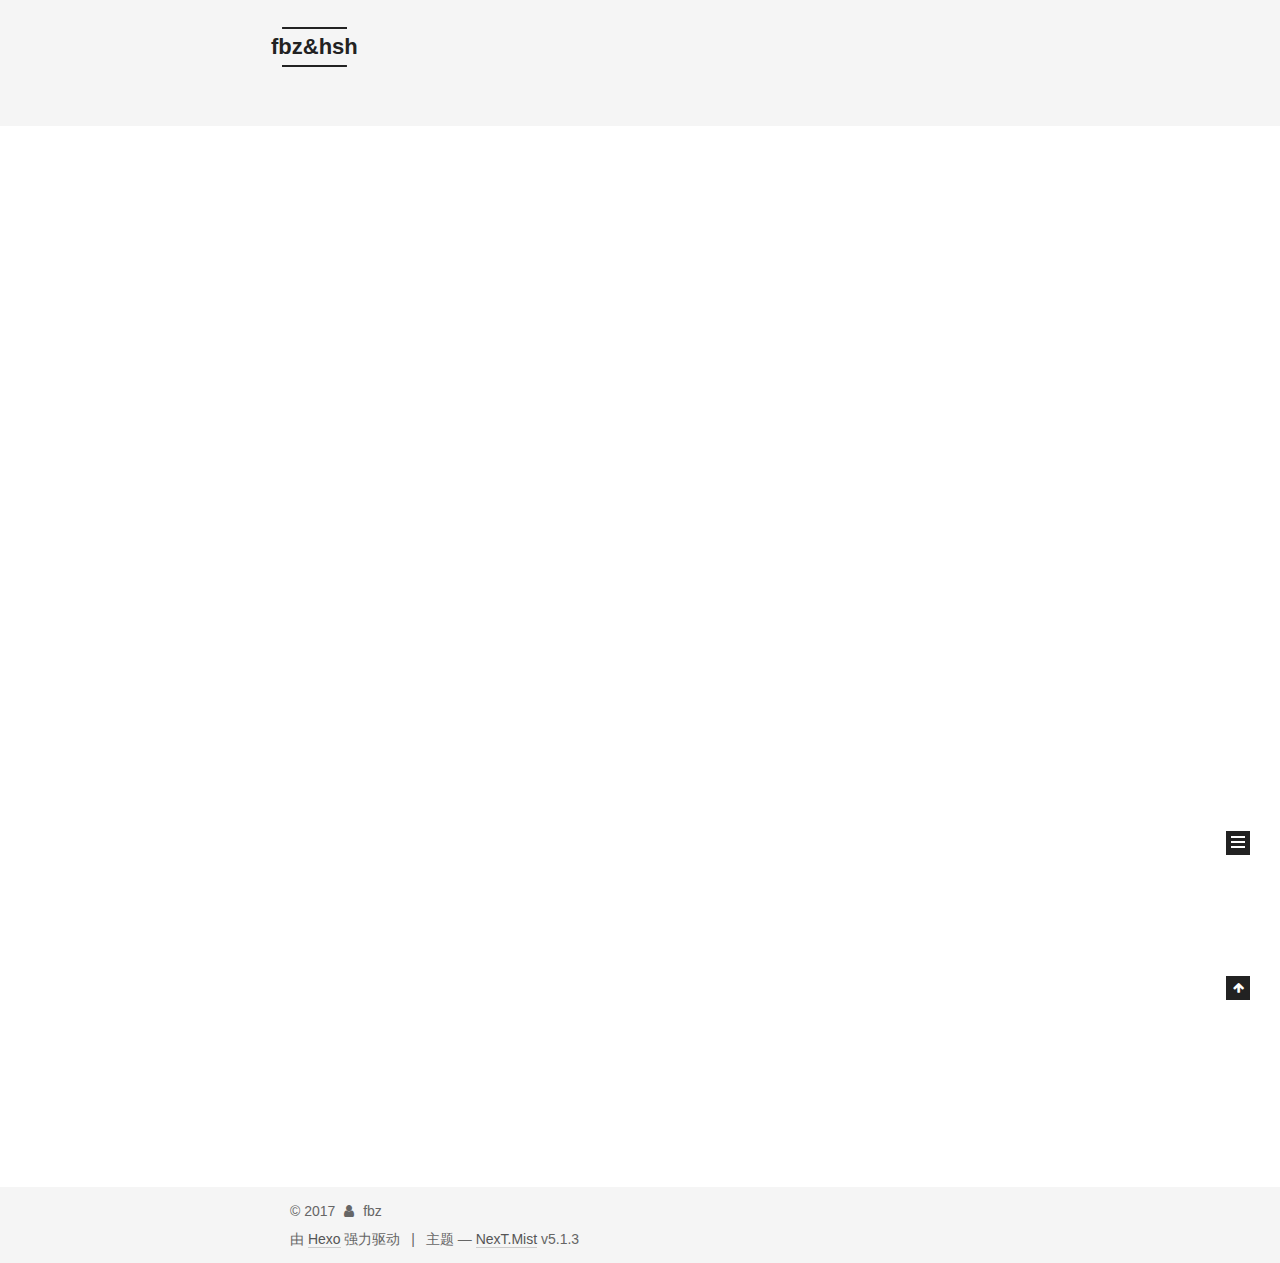
<file: index.html>
<!DOCTYPE html>



  


<html class="theme-next mist use-motion" lang="zh-Hans">
<head>
  <meta charset="UTF-8"/>
<meta http-equiv="X-UA-Compatible" content="IE=edge" />
<meta name="viewport" content="width=device-width, initial-scale=1, maximum-scale=1"/>
<meta name="theme-color" content="#222">









<meta http-equiv="Cache-Control" content="no-transform" />
<meta http-equiv="Cache-Control" content="no-siteapp" />
















  
  
  <link href="/lib/fancybox/source/jquery.fancybox.css?v=2.1.5" rel="stylesheet" type="text/css" />







<link href="/lib/font-awesome/css/font-awesome.min.css?v=4.6.2" rel="stylesheet" type="text/css" />

<link href="/css/main.css?v=5.1.3" rel="stylesheet" type="text/css" />


  <link rel="apple-touch-icon" sizes="180x180" href="/images/apple-touch-icon-next.png?v=5.1.3">


  <link rel="icon" type="image/png" sizes="32x32" href="/images/favicon-32x32-next.png?v=5.1.3">


  <link rel="icon" type="image/png" sizes="16x16" href="/images/favicon-16x16-next.png?v=5.1.3">


  <link rel="mask-icon" href="/images/logo.svg?v=5.1.3" color="#222">





  <meta name="keywords" content="Hexo, NexT" />










<meta property="og:type" content="website">
<meta property="og:title" content="fbz&amp;hsh">
<meta property="og:url" content="http://iamfbz.github.io/index.html">
<meta property="og:site_name" content="fbz&amp;hsh">
<meta property="og:locale" content="zh-Hans">
<meta name="twitter:card" content="summary">
<meta name="twitter:title" content="fbz&amp;hsh">



<script type="text/javascript" id="hexo.configurations">
  var NexT = window.NexT || {};
  var CONFIG = {
    root: '/',
    scheme: 'Mist',
    version: '5.1.3',
    sidebar: {"position":"left","display":"post","offset":12,"b2t":false,"scrollpercent":false,"onmobile":false},
    fancybox: true,
    tabs: true,
    motion: {"enable":true,"async":false,"transition":{"post_block":"fadeIn","post_header":"slideDownIn","post_body":"slideDownIn","coll_header":"slideLeftIn","sidebar":"slideUpIn"}},
    duoshuo: {
      userId: '0',
      author: '博主'
    },
    algolia: {
      applicationID: '',
      apiKey: '',
      indexName: '',
      hits: {"per_page":10},
      labels: {"input_placeholder":"Search for Posts","hits_empty":"We didn't find any results for the search: ${query}","hits_stats":"${hits} results found in ${time} ms"}
    }
  };
</script>



  <link rel="canonical" href="http://iamfbz.github.io/"/>





  <title>fbz&hsh</title>
  








</head>

<body itemscope itemtype="http://schema.org/WebPage" lang="zh-Hans">

  
  
    
  

  <div class="container sidebar-position-left 
  page-home">
    <div class="headband"></div>

    <header id="header" class="header" itemscope itemtype="http://schema.org/WPHeader">
      <div class="header-inner"><div class="site-brand-wrapper">
  <div class="site-meta ">
    

    <div class="custom-logo-site-title">
      <a href="/"  class="brand" rel="start">
        <span class="logo-line-before"><i></i></span>
        <span class="site-title">fbz&hsh</span>
        <span class="logo-line-after"><i></i></span>
      </a>
    </div>
      
        <p class="site-subtitle"></p>
      
  </div>

  <div class="site-nav-toggle">
    <button>
      <span class="btn-bar"></span>
      <span class="btn-bar"></span>
      <span class="btn-bar"></span>
    </button>
  </div>
</div>

<nav class="site-nav">
  

  
    <ul id="menu" class="menu">
      
        
        <li class="menu-item menu-item-home">
          <a href="/" rel="section">
            
              <i class="menu-item-icon fa fa-fw fa-home"></i> <br />
            
            首页
          </a>
        </li>
      
        
        <li class="menu-item menu-item-about">
          <a href="/about/" rel="section">
            
              <i class="menu-item-icon fa fa-fw fa-user"></i> <br />
            
            关于
          </a>
        </li>
      
        
        <li class="menu-item menu-item-tags">
          <a href="/tags/" rel="section">
            
              <i class="menu-item-icon fa fa-fw fa-tags"></i> <br />
            
            标签
          </a>
        </li>
      
        
        <li class="menu-item menu-item-categories">
          <a href="/categories/" rel="section">
            
              <i class="menu-item-icon fa fa-fw fa-th"></i> <br />
            
            分类
          </a>
        </li>
      
        
        <li class="menu-item menu-item-archives">
          <a href="/archives/" rel="section">
            
              <i class="menu-item-icon fa fa-fw fa-archive"></i> <br />
            
            归档
          </a>
        </li>
      
        
        <li class="menu-item menu-item-schedule">
          <a href="/schedule/" rel="section">
            
              <i class="menu-item-icon fa fa-fw fa-calendar"></i> <br />
            
            日程表
          </a>
        </li>
      
        
        <li class="menu-item menu-item-sitemap">
          <a href="/sitemap.xml" rel="section">
            
              <i class="menu-item-icon fa fa-fw fa-sitemap"></i> <br />
            
            站点地图
          </a>
        </li>
      
        
        <li class="menu-item menu-item-commonweal">
          <a href="/404/" rel="section">
            
              <i class="menu-item-icon fa fa-fw fa-heartbeat"></i> <br />
            
            公益404
          </a>
        </li>
      

      
    </ul>
  

  
</nav>



 </div>
    </header>

    <main id="main" class="main">
      <div class="main-inner">
        <div class="content-wrap">
          <div id="content" class="content">
            
  <section id="posts" class="posts-expand">
    
      

  

  
  
  

  <article class="post post-type-normal" itemscope itemtype="http://schema.org/Article">
  
  
  
  <div class="post-block">
    <link itemprop="mainEntityOfPage" href="http://iamfbz.github.io/2017/12/10/练手/11/">

    <span hidden itemprop="author" itemscope itemtype="http://schema.org/Person">
      <meta itemprop="name" content="fbz">
      <meta itemprop="description" content="">
      <meta itemprop="image" content="/images/avatar.gif">
    </span>

    <span hidden itemprop="publisher" itemscope itemtype="http://schema.org/Organization">
      <meta itemprop="name" content="fbz&hsh">
    </span>

    
      <header class="post-header">

        
        
          <h1 class="post-title" itemprop="name headline">
                
                <a class="post-title-link" href="/2017/12/10/练手/11/" itemprop="url">bbbb</a></h1>
        

        <div class="post-meta">
          <span class="post-time">
            
              <span class="post-meta-item-icon">
                <i class="fa fa-calendar-o"></i>
              </span>
              
                <span class="post-meta-item-text">发表于</span>
              
              <time title="创建于" itemprop="dateCreated datePublished" datetime="2017-12-10T16:05:43+08:00">
                2017-12-10
              </time>
            

            

            
          </span>

          

          
            
          

          
          

          

          

          

        </div>
      </header>
    

    
    
    
    <div class="post-body" itemprop="articleBody">

      
      

      
        
          <p> I am fbz, Ilove HuPiaoliang!!<br>
          <!--noindex-->
          <div class="post-button text-center">
            <a class="btn" href="/2017/12/10/练手/11/#more" rel="contents">
              阅读全文 &raquo;
            </a>
          </div>
          <!--/noindex-->
        
      
    </div>
    
    
    

    

    

    

    <footer class="post-footer">
      

      

      

      
      
        <div class="post-eof"></div>
      
    </footer>
  </div>
  
  
  
  </article>


    
      

  

  
  
  

  <article class="post post-type-normal" itemscope itemtype="http://schema.org/Article">
  
  
  
  <div class="post-block">
    <link itemprop="mainEntityOfPage" href="http://iamfbz.github.io/2017/12/10/练手/000/">

    <span hidden itemprop="author" itemscope itemtype="http://schema.org/Person">
      <meta itemprop="name" content="fbz">
      <meta itemprop="description" content="">
      <meta itemprop="image" content="/images/avatar.gif">
    </span>

    <span hidden itemprop="publisher" itemscope itemtype="http://schema.org/Organization">
      <meta itemprop="name" content="fbz&hsh">
    </span>

    
      <header class="post-header">

        
        
          <h1 class="post-title" itemprop="name headline">
                
                <a class="post-title-link" href="/2017/12/10/练手/000/" itemprop="url">Test</a></h1>
        

        <div class="post-meta">
          <span class="post-time">
            
              <span class="post-meta-item-icon">
                <i class="fa fa-calendar-o"></i>
              </span>
              
                <span class="post-meta-item-text">发表于</span>
              
              <time title="创建于" itemprop="dateCreated datePublished" datetime="2017-12-10T14:05:39+08:00">
                2017-12-10
              </time>
            

            

            
          </span>

          

          
            
          

          
          

          

          

          

        </div>
      </header>
    

    
    
    
    <div class="post-body" itemprop="articleBody">

      
      

      
        
          <h2 id="MaHua是什么"><a href="#MaHua是什么" class="headerlink" title="MaHua是什么?"></a>MaHua是什么?</h2><p>一个在线编辑markdown文档的编辑器</p>
<p>向Mac下优秀的markdown编辑器mou致敬</p>
<h2 id="MaHua有哪些功能？"><a href="#MaHua有哪些功能？" class="headerlink" title="MaHua有哪些功能？"></a>MaHua有哪些功能？</h2>
          <!--noindex-->
          <div class="post-button text-center">
            <a class="btn" href="/2017/12/10/练手/000/#more" rel="contents">
              阅读全文 &raquo;
            </a>
          </div>
          <!--/noindex-->
        
      
    </div>
    
    
    

    

    

    

    <footer class="post-footer">
      

      

      

      
      
        <div class="post-eof"></div>
      
    </footer>
  </div>
  
  
  
  </article>


    
      

  

  
  
  

  <article class="post post-type-normal" itemscope itemtype="http://schema.org/Article">
  
  
  
  <div class="post-block">
    <link itemprop="mainEntityOfPage" href="http://iamfbz.github.io/2017/12/10/爱/fbz/">

    <span hidden itemprop="author" itemscope itemtype="http://schema.org/Person">
      <meta itemprop="name" content="fbz">
      <meta itemprop="description" content="">
      <meta itemprop="image" content="/images/avatar.gif">
    </span>

    <span hidden itemprop="publisher" itemscope itemtype="http://schema.org/Organization">
      <meta itemprop="name" content="fbz&hsh">
    </span>

    
      <header class="post-header">

        
        
          <h1 class="post-title" itemprop="name headline">
                
                <a class="post-title-link" href="/2017/12/10/爱/fbz/" itemprop="url">fbz</a></h1>
        

        <div class="post-meta">
          <span class="post-time">
            
              <span class="post-meta-item-icon">
                <i class="fa fa-calendar-o"></i>
              </span>
              
                <span class="post-meta-item-text">发表于</span>
              
              <time title="创建于" itemprop="dateCreated datePublished" datetime="2017-12-10T13:06:58+08:00">
                2017-12-10
              </time>
            

            

            
          </span>

          

          
            
          

          
          

          

          

          

        </div>
      </header>
    

    
    
    
    <div class="post-body" itemprop="articleBody">

      
      

      
        
          
            <p> I am fbz, Ilove HuPiaoliang!!  爱你</p>

          
        
      
    </div>
    
    
    

    

    

    

    <footer class="post-footer">
      

      

      

      
      
        <div class="post-eof"></div>
      
    </footer>
  </div>
  
  
  
  </article>


    
  </section>

  


          </div>
          


          

        </div>
        
          
  
  <div class="sidebar-toggle">
    <div class="sidebar-toggle-line-wrap">
      <span class="sidebar-toggle-line sidebar-toggle-line-first"></span>
      <span class="sidebar-toggle-line sidebar-toggle-line-middle"></span>
      <span class="sidebar-toggle-line sidebar-toggle-line-last"></span>
    </div>
  </div>

  <aside id="sidebar" class="sidebar">
    
    <div class="sidebar-inner">

      

      

      <section class="site-overview-wrap sidebar-panel sidebar-panel-active">
        <div class="site-overview">
          <div class="site-author motion-element" itemprop="author" itemscope itemtype="http://schema.org/Person">
            
              <p class="site-author-name" itemprop="name">fbz</p>
              <p class="site-description motion-element" itemprop="description"></p>
          </div>

          <nav class="site-state motion-element">

            
              <div class="site-state-item site-state-posts">
              
                <a href="/archives/">
              
                  <span class="site-state-item-count">3</span>
                  <span class="site-state-item-name">日志</span>
                </a>
              </div>
            

            

            

          </nav>

          

          <div class="links-of-author motion-element">
            
          </div>

          
          

          
          

          

        </div>
      </section>

      

      

    </div>
  </aside>


        
      </div>
    </main>

    <footer id="footer" class="footer">
      <div class="footer-inner">
        <div class="copyright">&copy; <span itemprop="copyrightYear">2017</span>
  <span class="with-love">
    <i class="fa fa-user"></i>
  </span>
  <span class="author" itemprop="copyrightHolder">fbz</span>

  
</div>


  <div class="powered-by">由 <a class="theme-link" target="_blank" href="https://hexo.io">Hexo</a> 强力驱动</div>



  <span class="post-meta-divider">|</span>



  <div class="theme-info">主题 &mdash; <a class="theme-link" target="_blank" href="https://github.com/iissnan/hexo-theme-next">NexT.Mist</a> v5.1.3</div>




        







        
      </div>
    </footer>

    
      <div class="back-to-top">
        <i class="fa fa-arrow-up"></i>
        
      </div>
    

    

  </div>

  

<script type="text/javascript">
  if (Object.prototype.toString.call(window.Promise) !== '[object Function]') {
    window.Promise = null;
  }
</script>









  












  
  
    <script type="text/javascript" src="/lib/jquery/index.js?v=2.1.3"></script>
  

  
  
    <script type="text/javascript" src="/lib/fastclick/lib/fastclick.min.js?v=1.0.6"></script>
  

  
  
    <script type="text/javascript" src="/lib/jquery_lazyload/jquery.lazyload.js?v=1.9.7"></script>
  

  
  
    <script type="text/javascript" src="/lib/velocity/velocity.min.js?v=1.2.1"></script>
  

  
  
    <script type="text/javascript" src="/lib/velocity/velocity.ui.min.js?v=1.2.1"></script>
  

  
  
    <script type="text/javascript" src="/lib/fancybox/source/jquery.fancybox.pack.js?v=2.1.5"></script>
  


  


  <script type="text/javascript" src="/js/src/utils.js?v=5.1.3"></script>

  <script type="text/javascript" src="/js/src/motion.js?v=5.1.3"></script>



  
  

  

  


  <script type="text/javascript" src="/js/src/bootstrap.js?v=5.1.3"></script>



  


  




	





  





  












  





  

  

  

  
  

  

  

  

</body>
</html>
</file>
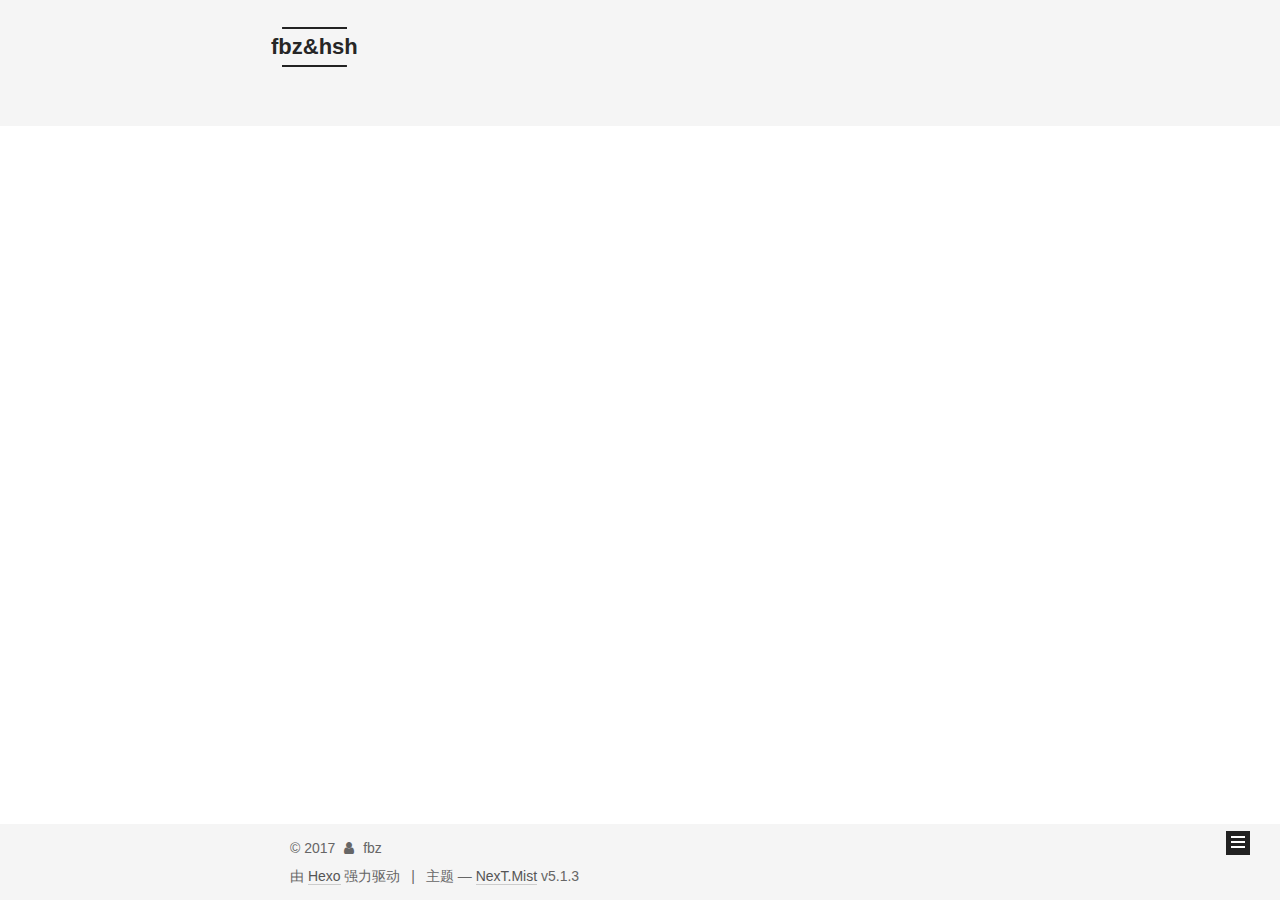
<file: archives/index.html>
<!DOCTYPE html>



  


<html class="theme-next mist use-motion" lang="zh-Hans">
<head>
  <meta charset="UTF-8"/>
<meta http-equiv="X-UA-Compatible" content="IE=edge" />
<meta name="viewport" content="width=device-width, initial-scale=1, maximum-scale=1"/>
<meta name="theme-color" content="#222">









<meta http-equiv="Cache-Control" content="no-transform" />
<meta http-equiv="Cache-Control" content="no-siteapp" />
















  
  
  <link href="/lib/fancybox/source/jquery.fancybox.css?v=2.1.5" rel="stylesheet" type="text/css" />







<link href="/lib/font-awesome/css/font-awesome.min.css?v=4.6.2" rel="stylesheet" type="text/css" />

<link href="/css/main.css?v=5.1.3" rel="stylesheet" type="text/css" />


  <link rel="apple-touch-icon" sizes="180x180" href="/images/apple-touch-icon-next.png?v=5.1.3">


  <link rel="icon" type="image/png" sizes="32x32" href="/images/favicon-32x32-next.png?v=5.1.3">


  <link rel="icon" type="image/png" sizes="16x16" href="/images/favicon-16x16-next.png?v=5.1.3">


  <link rel="mask-icon" href="/images/logo.svg?v=5.1.3" color="#222">





  <meta name="keywords" content="Hexo, NexT" />










<meta property="og:type" content="website">
<meta property="og:title" content="fbz&amp;hsh">
<meta property="og:url" content="http://iamfbz.github.io/archives/index.html">
<meta property="og:site_name" content="fbz&amp;hsh">
<meta property="og:locale" content="zh-Hans">
<meta name="twitter:card" content="summary">
<meta name="twitter:title" content="fbz&amp;hsh">



<script type="text/javascript" id="hexo.configurations">
  var NexT = window.NexT || {};
  var CONFIG = {
    root: '/',
    scheme: 'Mist',
    version: '5.1.3',
    sidebar: {"position":"left","display":"post","offset":12,"b2t":false,"scrollpercent":false,"onmobile":false},
    fancybox: true,
    tabs: true,
    motion: {"enable":true,"async":false,"transition":{"post_block":"fadeIn","post_header":"slideDownIn","post_body":"slideDownIn","coll_header":"slideLeftIn","sidebar":"slideUpIn"}},
    duoshuo: {
      userId: '0',
      author: '博主'
    },
    algolia: {
      applicationID: '',
      apiKey: '',
      indexName: '',
      hits: {"per_page":10},
      labels: {"input_placeholder":"Search for Posts","hits_empty":"We didn't find any results for the search: ${query}","hits_stats":"${hits} results found in ${time} ms"}
    }
  };
</script>



  <link rel="canonical" href="http://iamfbz.github.io/archives/"/>





  <title>归档 | fbz&hsh</title>
  








</head>

<body itemscope itemtype="http://schema.org/WebPage" lang="zh-Hans">

  
  
    
  

  <div class="container sidebar-position-left page-archive">
    <div class="headband"></div>

    <header id="header" class="header" itemscope itemtype="http://schema.org/WPHeader">
      <div class="header-inner"><div class="site-brand-wrapper">
  <div class="site-meta ">
    

    <div class="custom-logo-site-title">
      <a href="/"  class="brand" rel="start">
        <span class="logo-line-before"><i></i></span>
        <span class="site-title">fbz&hsh</span>
        <span class="logo-line-after"><i></i></span>
      </a>
    </div>
      
        <p class="site-subtitle"></p>
      
  </div>

  <div class="site-nav-toggle">
    <button>
      <span class="btn-bar"></span>
      <span class="btn-bar"></span>
      <span class="btn-bar"></span>
    </button>
  </div>
</div>

<nav class="site-nav">
  

  
    <ul id="menu" class="menu">
      
        
        <li class="menu-item menu-item-home">
          <a href="/" rel="section">
            
              <i class="menu-item-icon fa fa-fw fa-home"></i> <br />
            
            首页
          </a>
        </li>
      
        
        <li class="menu-item menu-item-about">
          <a href="/about/" rel="section">
            
              <i class="menu-item-icon fa fa-fw fa-user"></i> <br />
            
            关于
          </a>
        </li>
      
        
        <li class="menu-item menu-item-tags">
          <a href="/tags/" rel="section">
            
              <i class="menu-item-icon fa fa-fw fa-tags"></i> <br />
            
            标签
          </a>
        </li>
      
        
        <li class="menu-item menu-item-categories">
          <a href="/categories/" rel="section">
            
              <i class="menu-item-icon fa fa-fw fa-th"></i> <br />
            
            分类
          </a>
        </li>
      
        
        <li class="menu-item menu-item-archives">
          <a href="/archives/" rel="section">
            
              <i class="menu-item-icon fa fa-fw fa-archive"></i> <br />
            
            归档
          </a>
        </li>
      
        
        <li class="menu-item menu-item-schedule">
          <a href="/schedule/" rel="section">
            
              <i class="menu-item-icon fa fa-fw fa-calendar"></i> <br />
            
            日程表
          </a>
        </li>
      
        
        <li class="menu-item menu-item-sitemap">
          <a href="/sitemap.xml" rel="section">
            
              <i class="menu-item-icon fa fa-fw fa-sitemap"></i> <br />
            
            站点地图
          </a>
        </li>
      
        
        <li class="menu-item menu-item-commonweal">
          <a href="/404/" rel="section">
            
              <i class="menu-item-icon fa fa-fw fa-heartbeat"></i> <br />
            
            公益404
          </a>
        </li>
      

      
    </ul>
  

  
</nav>



 </div>
    </header>

    <main id="main" class="main">
      <div class="main-inner">
        <div class="content-wrap">
          <div id="content" class="content">
            

  
  
  
  <div class="post-block archive">
    <div id="posts" class="posts-collapse">
      <span class="archive-move-on"></span>

      <span class="archive-page-counter">
        
        
        
          
        
        嗯..! 目前共计 3 篇日志。 继续努力。
      </span>

      

        
        
        

        
          
          <div class="collection-title">
            <h1 class="archive-year" id="archive-year-2017">2017</h1>
          </div>
        
        

        

  <article class="post post-type-normal" itemscope itemtype="http://schema.org/Article">
    <header class="post-header">

      <h2 class="post-title">
        
            <a class="post-title-link" href="/2017/12/10/练手/11/" itemprop="url">
              
                <span itemprop="name">bbbb</span>
              
            </a>
        
      </h2>

      <div class="post-meta">
        <time class="post-time" itemprop="dateCreated"
              datetime="2017-12-10T16:05:43+08:00"
              content="2017-12-10" >
          12-10
        </time>
      </div>

    </header>
  </article>



      

        
        
        

        
        

        

  <article class="post post-type-normal" itemscope itemtype="http://schema.org/Article">
    <header class="post-header">

      <h2 class="post-title">
        
            <a class="post-title-link" href="/2017/12/10/练手/000/" itemprop="url">
              
                <span itemprop="name">Test</span>
              
            </a>
        
      </h2>

      <div class="post-meta">
        <time class="post-time" itemprop="dateCreated"
              datetime="2017-12-10T14:05:39+08:00"
              content="2017-12-10" >
          12-10
        </time>
      </div>

    </header>
  </article>



      

        
        
        

        
        

        

  <article class="post post-type-normal" itemscope itemtype="http://schema.org/Article">
    <header class="post-header">

      <h2 class="post-title">
        
            <a class="post-title-link" href="/2017/12/10/爱/fbz/" itemprop="url">
              
                <span itemprop="name">fbz</span>
              
            </a>
        
      </h2>

      <div class="post-meta">
        <time class="post-time" itemprop="dateCreated"
              datetime="2017-12-10T13:06:58+08:00"
              content="2017-12-10" >
          12-10
        </time>
      </div>

    </header>
  </article>



      

    </div>
  </div>
  
  
  

  



          </div>
          


          

        </div>
        
          
  
  <div class="sidebar-toggle">
    <div class="sidebar-toggle-line-wrap">
      <span class="sidebar-toggle-line sidebar-toggle-line-first"></span>
      <span class="sidebar-toggle-line sidebar-toggle-line-middle"></span>
      <span class="sidebar-toggle-line sidebar-toggle-line-last"></span>
    </div>
  </div>

  <aside id="sidebar" class="sidebar">
    
    <div class="sidebar-inner">

      

      

      <section class="site-overview-wrap sidebar-panel sidebar-panel-active">
        <div class="site-overview">
          <div class="site-author motion-element" itemprop="author" itemscope itemtype="http://schema.org/Person">
            
              <p class="site-author-name" itemprop="name">fbz</p>
              <p class="site-description motion-element" itemprop="description"></p>
          </div>

          <nav class="site-state motion-element">

            
              <div class="site-state-item site-state-posts">
              
                <a href="/archives/">
              
                  <span class="site-state-item-count">3</span>
                  <span class="site-state-item-name">日志</span>
                </a>
              </div>
            

            

            

          </nav>

          

          <div class="links-of-author motion-element">
            
          </div>

          
          

          
          

          

        </div>
      </section>

      

      

    </div>
  </aside>


        
      </div>
    </main>

    <footer id="footer" class="footer">
      <div class="footer-inner">
        <div class="copyright">&copy; <span itemprop="copyrightYear">2017</span>
  <span class="with-love">
    <i class="fa fa-user"></i>
  </span>
  <span class="author" itemprop="copyrightHolder">fbz</span>

  
</div>


  <div class="powered-by">由 <a class="theme-link" target="_blank" href="https://hexo.io">Hexo</a> 强力驱动</div>



  <span class="post-meta-divider">|</span>



  <div class="theme-info">主题 &mdash; <a class="theme-link" target="_blank" href="https://github.com/iissnan/hexo-theme-next">NexT.Mist</a> v5.1.3</div>




        







        
      </div>
    </footer>

    
      <div class="back-to-top">
        <i class="fa fa-arrow-up"></i>
        
      </div>
    

    

  </div>

  

<script type="text/javascript">
  if (Object.prototype.toString.call(window.Promise) !== '[object Function]') {
    window.Promise = null;
  }
</script>









  












  
  
    <script type="text/javascript" src="/lib/jquery/index.js?v=2.1.3"></script>
  

  
  
    <script type="text/javascript" src="/lib/fastclick/lib/fastclick.min.js?v=1.0.6"></script>
  

  
  
    <script type="text/javascript" src="/lib/jquery_lazyload/jquery.lazyload.js?v=1.9.7"></script>
  

  
  
    <script type="text/javascript" src="/lib/velocity/velocity.min.js?v=1.2.1"></script>
  

  
  
    <script type="text/javascript" src="/lib/velocity/velocity.ui.min.js?v=1.2.1"></script>
  

  
  
    <script type="text/javascript" src="/lib/fancybox/source/jquery.fancybox.pack.js?v=2.1.5"></script>
  


  


  <script type="text/javascript" src="/js/src/utils.js?v=5.1.3"></script>

  <script type="text/javascript" src="/js/src/motion.js?v=5.1.3"></script>



  
  

  

  


  <script type="text/javascript" src="/js/src/bootstrap.js?v=5.1.3"></script>



  


  




	





  





  












  





  

  

  

  
  

  

  

  

</body>
</html>
</file>
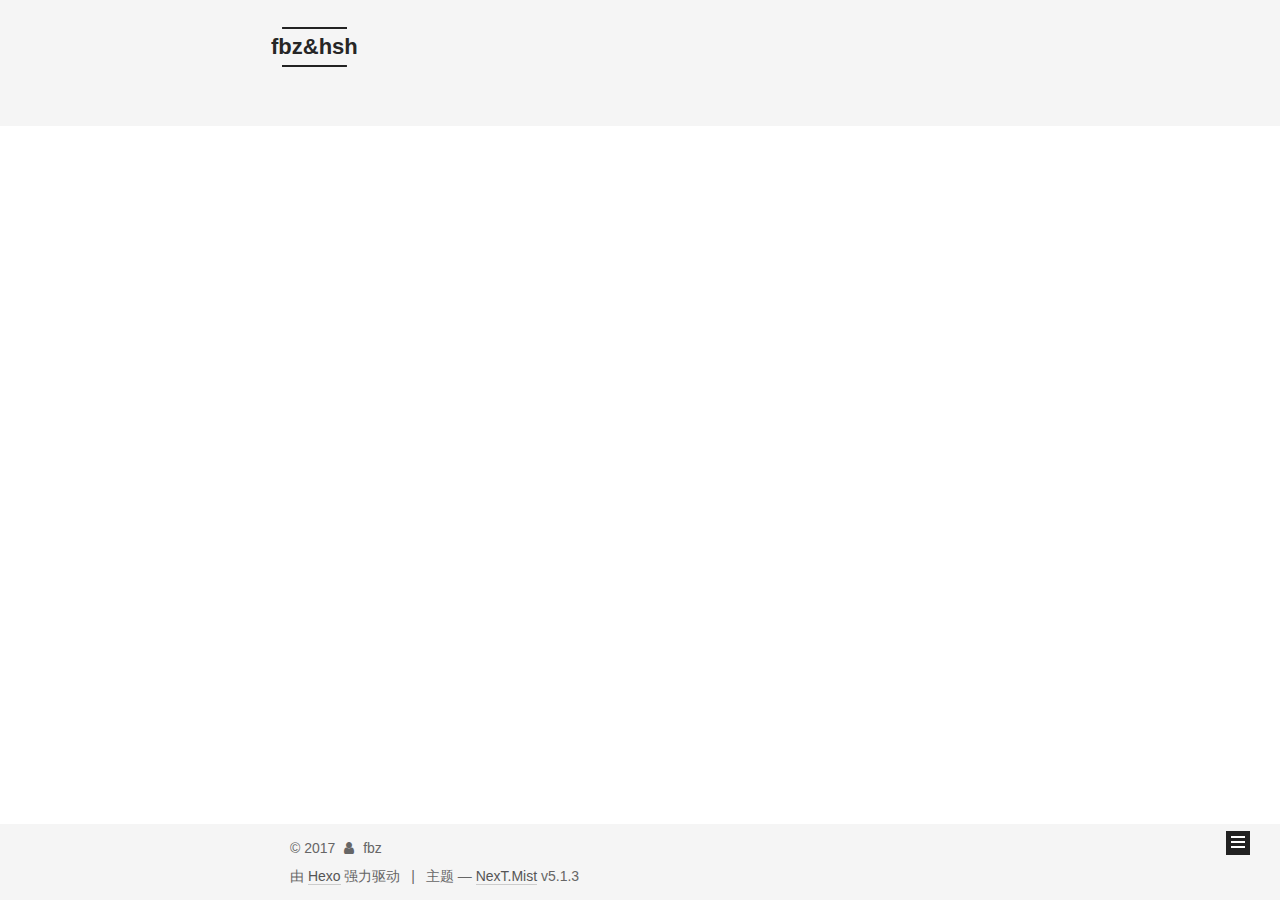
<file: archives/2017/index.html>
<!DOCTYPE html>



  


<html class="theme-next mist use-motion" lang="zh-Hans">
<head>
  <meta charset="UTF-8"/>
<meta http-equiv="X-UA-Compatible" content="IE=edge" />
<meta name="viewport" content="width=device-width, initial-scale=1, maximum-scale=1"/>
<meta name="theme-color" content="#222">









<meta http-equiv="Cache-Control" content="no-transform" />
<meta http-equiv="Cache-Control" content="no-siteapp" />
















  
  
  <link href="/lib/fancybox/source/jquery.fancybox.css?v=2.1.5" rel="stylesheet" type="text/css" />







<link href="/lib/font-awesome/css/font-awesome.min.css?v=4.6.2" rel="stylesheet" type="text/css" />

<link href="/css/main.css?v=5.1.3" rel="stylesheet" type="text/css" />


  <link rel="apple-touch-icon" sizes="180x180" href="/images/apple-touch-icon-next.png?v=5.1.3">


  <link rel="icon" type="image/png" sizes="32x32" href="/images/favicon-32x32-next.png?v=5.1.3">


  <link rel="icon" type="image/png" sizes="16x16" href="/images/favicon-16x16-next.png?v=5.1.3">


  <link rel="mask-icon" href="/images/logo.svg?v=5.1.3" color="#222">





  <meta name="keywords" content="Hexo, NexT" />










<meta property="og:type" content="website">
<meta property="og:title" content="fbz&amp;hsh">
<meta property="og:url" content="http://iamfbz.github.io/archives/2017/index.html">
<meta property="og:site_name" content="fbz&amp;hsh">
<meta property="og:locale" content="zh-Hans">
<meta name="twitter:card" content="summary">
<meta name="twitter:title" content="fbz&amp;hsh">



<script type="text/javascript" id="hexo.configurations">
  var NexT = window.NexT || {};
  var CONFIG = {
    root: '/',
    scheme: 'Mist',
    version: '5.1.3',
    sidebar: {"position":"left","display":"post","offset":12,"b2t":false,"scrollpercent":false,"onmobile":false},
    fancybox: true,
    tabs: true,
    motion: {"enable":true,"async":false,"transition":{"post_block":"fadeIn","post_header":"slideDownIn","post_body":"slideDownIn","coll_header":"slideLeftIn","sidebar":"slideUpIn"}},
    duoshuo: {
      userId: '0',
      author: '博主'
    },
    algolia: {
      applicationID: '',
      apiKey: '',
      indexName: '',
      hits: {"per_page":10},
      labels: {"input_placeholder":"Search for Posts","hits_empty":"We didn't find any results for the search: ${query}","hits_stats":"${hits} results found in ${time} ms"}
    }
  };
</script>



  <link rel="canonical" href="http://iamfbz.github.io/archives/2017/"/>





  <title>归档 | fbz&hsh</title>
  








</head>

<body itemscope itemtype="http://schema.org/WebPage" lang="zh-Hans">

  
  
    
  

  <div class="container sidebar-position-left page-archive">
    <div class="headband"></div>

    <header id="header" class="header" itemscope itemtype="http://schema.org/WPHeader">
      <div class="header-inner"><div class="site-brand-wrapper">
  <div class="site-meta ">
    

    <div class="custom-logo-site-title">
      <a href="/"  class="brand" rel="start">
        <span class="logo-line-before"><i></i></span>
        <span class="site-title">fbz&hsh</span>
        <span class="logo-line-after"><i></i></span>
      </a>
    </div>
      
        <p class="site-subtitle"></p>
      
  </div>

  <div class="site-nav-toggle">
    <button>
      <span class="btn-bar"></span>
      <span class="btn-bar"></span>
      <span class="btn-bar"></span>
    </button>
  </div>
</div>

<nav class="site-nav">
  

  
    <ul id="menu" class="menu">
      
        
        <li class="menu-item menu-item-home">
          <a href="/" rel="section">
            
              <i class="menu-item-icon fa fa-fw fa-home"></i> <br />
            
            首页
          </a>
        </li>
      
        
        <li class="menu-item menu-item-about">
          <a href="/about/" rel="section">
            
              <i class="menu-item-icon fa fa-fw fa-user"></i> <br />
            
            关于
          </a>
        </li>
      
        
        <li class="menu-item menu-item-tags">
          <a href="/tags/" rel="section">
            
              <i class="menu-item-icon fa fa-fw fa-tags"></i> <br />
            
            标签
          </a>
        </li>
      
        
        <li class="menu-item menu-item-categories">
          <a href="/categories/" rel="section">
            
              <i class="menu-item-icon fa fa-fw fa-th"></i> <br />
            
            分类
          </a>
        </li>
      
        
        <li class="menu-item menu-item-archives">
          <a href="/archives/" rel="section">
            
              <i class="menu-item-icon fa fa-fw fa-archive"></i> <br />
            
            归档
          </a>
        </li>
      
        
        <li class="menu-item menu-item-schedule">
          <a href="/schedule/" rel="section">
            
              <i class="menu-item-icon fa fa-fw fa-calendar"></i> <br />
            
            日程表
          </a>
        </li>
      
        
        <li class="menu-item menu-item-sitemap">
          <a href="/sitemap.xml" rel="section">
            
              <i class="menu-item-icon fa fa-fw fa-sitemap"></i> <br />
            
            站点地图
          </a>
        </li>
      
        
        <li class="menu-item menu-item-commonweal">
          <a href="/404/" rel="section">
            
              <i class="menu-item-icon fa fa-fw fa-heartbeat"></i> <br />
            
            公益404
          </a>
        </li>
      

      
    </ul>
  

  
</nav>



 </div>
    </header>

    <main id="main" class="main">
      <div class="main-inner">
        <div class="content-wrap">
          <div id="content" class="content">
            

  
  
  
  <div class="post-block archive">
    <div id="posts" class="posts-collapse">
      <span class="archive-move-on"></span>

      <span class="archive-page-counter">
        
        
        
          
        
        嗯..! 目前共计 3 篇日志。 继续努力。
      </span>

      

        
        
        

        
          
          <div class="collection-title">
            <h1 class="archive-year" id="archive-year-2017">2017</h1>
          </div>
        
        

        

  <article class="post post-type-normal" itemscope itemtype="http://schema.org/Article">
    <header class="post-header">

      <h2 class="post-title">
        
            <a class="post-title-link" href="/2017/12/10/练手/11/" itemprop="url">
              
                <span itemprop="name">bbbb</span>
              
            </a>
        
      </h2>

      <div class="post-meta">
        <time class="post-time" itemprop="dateCreated"
              datetime="2017-12-10T16:05:43+08:00"
              content="2017-12-10" >
          12-10
        </time>
      </div>

    </header>
  </article>



      

        
        
        

        
        

        

  <article class="post post-type-normal" itemscope itemtype="http://schema.org/Article">
    <header class="post-header">

      <h2 class="post-title">
        
            <a class="post-title-link" href="/2017/12/10/练手/000/" itemprop="url">
              
                <span itemprop="name">Test</span>
              
            </a>
        
      </h2>

      <div class="post-meta">
        <time class="post-time" itemprop="dateCreated"
              datetime="2017-12-10T14:05:39+08:00"
              content="2017-12-10" >
          12-10
        </time>
      </div>

    </header>
  </article>



      

        
        
        

        
        

        

  <article class="post post-type-normal" itemscope itemtype="http://schema.org/Article">
    <header class="post-header">

      <h2 class="post-title">
        
            <a class="post-title-link" href="/2017/12/10/爱/fbz/" itemprop="url">
              
                <span itemprop="name">fbz</span>
              
            </a>
        
      </h2>

      <div class="post-meta">
        <time class="post-time" itemprop="dateCreated"
              datetime="2017-12-10T13:06:58+08:00"
              content="2017-12-10" >
          12-10
        </time>
      </div>

    </header>
  </article>



      

    </div>
  </div>
  
  
  

  



          </div>
          


          

        </div>
        
          
  
  <div class="sidebar-toggle">
    <div class="sidebar-toggle-line-wrap">
      <span class="sidebar-toggle-line sidebar-toggle-line-first"></span>
      <span class="sidebar-toggle-line sidebar-toggle-line-middle"></span>
      <span class="sidebar-toggle-line sidebar-toggle-line-last"></span>
    </div>
  </div>

  <aside id="sidebar" class="sidebar">
    
    <div class="sidebar-inner">

      

      

      <section class="site-overview-wrap sidebar-panel sidebar-panel-active">
        <div class="site-overview">
          <div class="site-author motion-element" itemprop="author" itemscope itemtype="http://schema.org/Person">
            
              <p class="site-author-name" itemprop="name">fbz</p>
              <p class="site-description motion-element" itemprop="description"></p>
          </div>

          <nav class="site-state motion-element">

            
              <div class="site-state-item site-state-posts">
              
                <a href="/archives/">
              
                  <span class="site-state-item-count">3</span>
                  <span class="site-state-item-name">日志</span>
                </a>
              </div>
            

            

            

          </nav>

          

          <div class="links-of-author motion-element">
            
          </div>

          
          

          
          

          

        </div>
      </section>

      

      

    </div>
  </aside>


        
      </div>
    </main>

    <footer id="footer" class="footer">
      <div class="footer-inner">
        <div class="copyright">&copy; <span itemprop="copyrightYear">2017</span>
  <span class="with-love">
    <i class="fa fa-user"></i>
  </span>
  <span class="author" itemprop="copyrightHolder">fbz</span>

  
</div>


  <div class="powered-by">由 <a class="theme-link" target="_blank" href="https://hexo.io">Hexo</a> 强力驱动</div>



  <span class="post-meta-divider">|</span>



  <div class="theme-info">主题 &mdash; <a class="theme-link" target="_blank" href="https://github.com/iissnan/hexo-theme-next">NexT.Mist</a> v5.1.3</div>




        







        
      </div>
    </footer>

    
      <div class="back-to-top">
        <i class="fa fa-arrow-up"></i>
        
      </div>
    

    

  </div>

  

<script type="text/javascript">
  if (Object.prototype.toString.call(window.Promise) !== '[object Function]') {
    window.Promise = null;
  }
</script>









  












  
  
    <script type="text/javascript" src="/lib/jquery/index.js?v=2.1.3"></script>
  

  
  
    <script type="text/javascript" src="/lib/fastclick/lib/fastclick.min.js?v=1.0.6"></script>
  

  
  
    <script type="text/javascript" src="/lib/jquery_lazyload/jquery.lazyload.js?v=1.9.7"></script>
  

  
  
    <script type="text/javascript" src="/lib/velocity/velocity.min.js?v=1.2.1"></script>
  

  
  
    <script type="text/javascript" src="/lib/velocity/velocity.ui.min.js?v=1.2.1"></script>
  

  
  
    <script type="text/javascript" src="/lib/fancybox/source/jquery.fancybox.pack.js?v=2.1.5"></script>
  


  


  <script type="text/javascript" src="/js/src/utils.js?v=5.1.3"></script>

  <script type="text/javascript" src="/js/src/motion.js?v=5.1.3"></script>



  
  

  

  


  <script type="text/javascript" src="/js/src/bootstrap.js?v=5.1.3"></script>



  


  




	





  





  












  





  

  

  

  
  

  

  

  

</body>
</html>
</file>
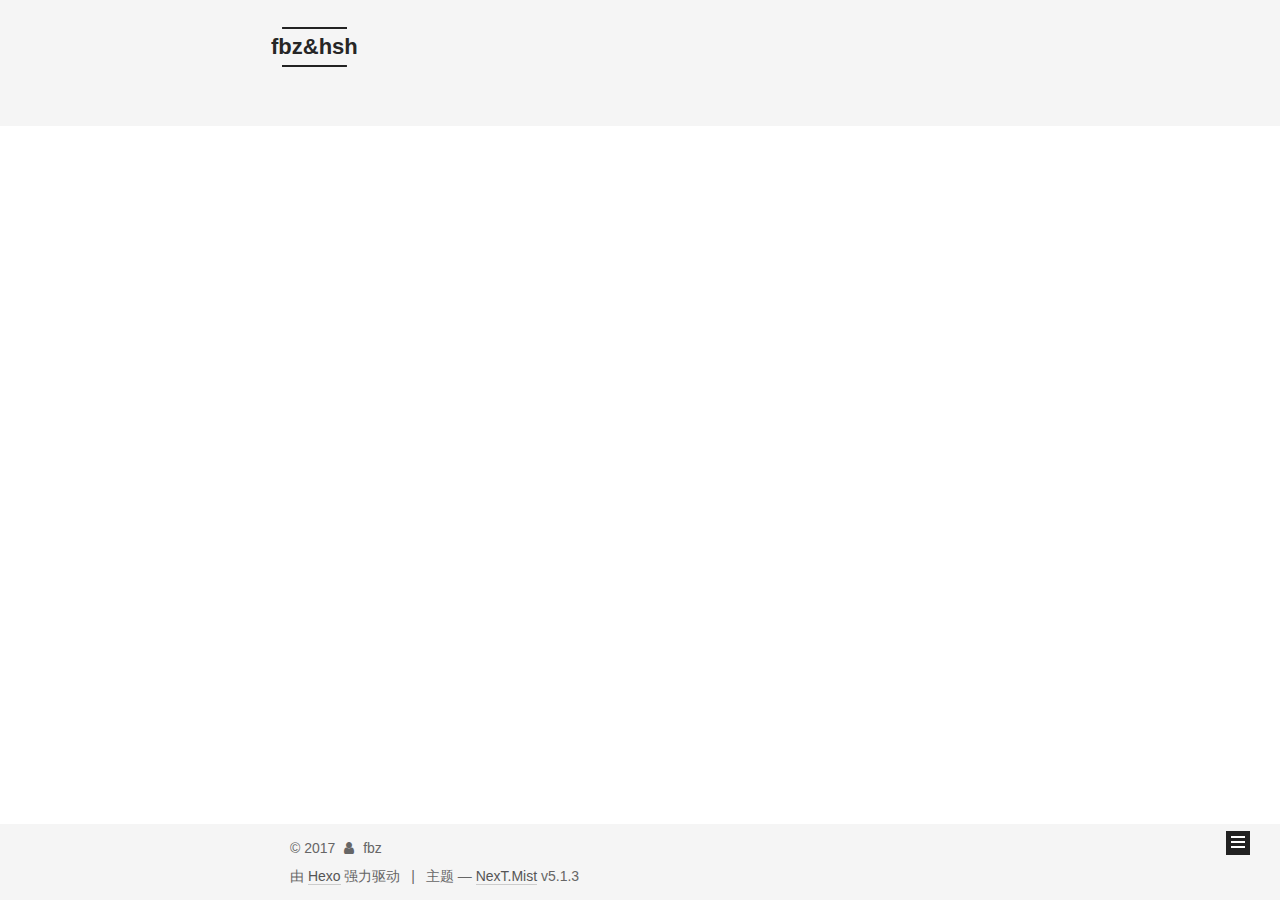
<file: archives/2017/12/index.html>
<!DOCTYPE html>



  


<html class="theme-next mist use-motion" lang="zh-Hans">
<head>
  <meta charset="UTF-8"/>
<meta http-equiv="X-UA-Compatible" content="IE=edge" />
<meta name="viewport" content="width=device-width, initial-scale=1, maximum-scale=1"/>
<meta name="theme-color" content="#222">









<meta http-equiv="Cache-Control" content="no-transform" />
<meta http-equiv="Cache-Control" content="no-siteapp" />
















  
  
  <link href="/lib/fancybox/source/jquery.fancybox.css?v=2.1.5" rel="stylesheet" type="text/css" />







<link href="/lib/font-awesome/css/font-awesome.min.css?v=4.6.2" rel="stylesheet" type="text/css" />

<link href="/css/main.css?v=5.1.3" rel="stylesheet" type="text/css" />


  <link rel="apple-touch-icon" sizes="180x180" href="/images/apple-touch-icon-next.png?v=5.1.3">


  <link rel="icon" type="image/png" sizes="32x32" href="/images/favicon-32x32-next.png?v=5.1.3">


  <link rel="icon" type="image/png" sizes="16x16" href="/images/favicon-16x16-next.png?v=5.1.3">


  <link rel="mask-icon" href="/images/logo.svg?v=5.1.3" color="#222">





  <meta name="keywords" content="Hexo, NexT" />










<meta property="og:type" content="website">
<meta property="og:title" content="fbz&amp;hsh">
<meta property="og:url" content="http://iamfbz.github.io/archives/2017/12/index.html">
<meta property="og:site_name" content="fbz&amp;hsh">
<meta property="og:locale" content="zh-Hans">
<meta name="twitter:card" content="summary">
<meta name="twitter:title" content="fbz&amp;hsh">



<script type="text/javascript" id="hexo.configurations">
  var NexT = window.NexT || {};
  var CONFIG = {
    root: '/',
    scheme: 'Mist',
    version: '5.1.3',
    sidebar: {"position":"left","display":"post","offset":12,"b2t":false,"scrollpercent":false,"onmobile":false},
    fancybox: true,
    tabs: true,
    motion: {"enable":true,"async":false,"transition":{"post_block":"fadeIn","post_header":"slideDownIn","post_body":"slideDownIn","coll_header":"slideLeftIn","sidebar":"slideUpIn"}},
    duoshuo: {
      userId: '0',
      author: '博主'
    },
    algolia: {
      applicationID: '',
      apiKey: '',
      indexName: '',
      hits: {"per_page":10},
      labels: {"input_placeholder":"Search for Posts","hits_empty":"We didn't find any results for the search: ${query}","hits_stats":"${hits} results found in ${time} ms"}
    }
  };
</script>



  <link rel="canonical" href="http://iamfbz.github.io/archives/2017/12/"/>





  <title>归档 | fbz&hsh</title>
  








</head>

<body itemscope itemtype="http://schema.org/WebPage" lang="zh-Hans">

  
  
    
  

  <div class="container sidebar-position-left page-archive">
    <div class="headband"></div>

    <header id="header" class="header" itemscope itemtype="http://schema.org/WPHeader">
      <div class="header-inner"><div class="site-brand-wrapper">
  <div class="site-meta ">
    

    <div class="custom-logo-site-title">
      <a href="/"  class="brand" rel="start">
        <span class="logo-line-before"><i></i></span>
        <span class="site-title">fbz&hsh</span>
        <span class="logo-line-after"><i></i></span>
      </a>
    </div>
      
        <p class="site-subtitle"></p>
      
  </div>

  <div class="site-nav-toggle">
    <button>
      <span class="btn-bar"></span>
      <span class="btn-bar"></span>
      <span class="btn-bar"></span>
    </button>
  </div>
</div>

<nav class="site-nav">
  

  
    <ul id="menu" class="menu">
      
        
        <li class="menu-item menu-item-home">
          <a href="/" rel="section">
            
              <i class="menu-item-icon fa fa-fw fa-home"></i> <br />
            
            首页
          </a>
        </li>
      
        
        <li class="menu-item menu-item-about">
          <a href="/about/" rel="section">
            
              <i class="menu-item-icon fa fa-fw fa-user"></i> <br />
            
            关于
          </a>
        </li>
      
        
        <li class="menu-item menu-item-tags">
          <a href="/tags/" rel="section">
            
              <i class="menu-item-icon fa fa-fw fa-tags"></i> <br />
            
            标签
          </a>
        </li>
      
        
        <li class="menu-item menu-item-categories">
          <a href="/categories/" rel="section">
            
              <i class="menu-item-icon fa fa-fw fa-th"></i> <br />
            
            分类
          </a>
        </li>
      
        
        <li class="menu-item menu-item-archives">
          <a href="/archives/" rel="section">
            
              <i class="menu-item-icon fa fa-fw fa-archive"></i> <br />
            
            归档
          </a>
        </li>
      
        
        <li class="menu-item menu-item-schedule">
          <a href="/schedule/" rel="section">
            
              <i class="menu-item-icon fa fa-fw fa-calendar"></i> <br />
            
            日程表
          </a>
        </li>
      
        
        <li class="menu-item menu-item-sitemap">
          <a href="/sitemap.xml" rel="section">
            
              <i class="menu-item-icon fa fa-fw fa-sitemap"></i> <br />
            
            站点地图
          </a>
        </li>
      
        
        <li class="menu-item menu-item-commonweal">
          <a href="/404/" rel="section">
            
              <i class="menu-item-icon fa fa-fw fa-heartbeat"></i> <br />
            
            公益404
          </a>
        </li>
      

      
    </ul>
  

  
</nav>



 </div>
    </header>

    <main id="main" class="main">
      <div class="main-inner">
        <div class="content-wrap">
          <div id="content" class="content">
            

  
  
  
  <div class="post-block archive">
    <div id="posts" class="posts-collapse">
      <span class="archive-move-on"></span>

      <span class="archive-page-counter">
        
        
        
          
        
        嗯..! 目前共计 3 篇日志。 继续努力。
      </span>

      

        
        
        

        
          
          <div class="collection-title">
            <h1 class="archive-year" id="archive-year-2017">2017</h1>
          </div>
        
        

        

  <article class="post post-type-normal" itemscope itemtype="http://schema.org/Article">
    <header class="post-header">

      <h2 class="post-title">
        
            <a class="post-title-link" href="/2017/12/10/练手/11/" itemprop="url">
              
                <span itemprop="name">bbbb</span>
              
            </a>
        
      </h2>

      <div class="post-meta">
        <time class="post-time" itemprop="dateCreated"
              datetime="2017-12-10T16:05:43+08:00"
              content="2017-12-10" >
          12-10
        </time>
      </div>

    </header>
  </article>



      

        
        
        

        
        

        

  <article class="post post-type-normal" itemscope itemtype="http://schema.org/Article">
    <header class="post-header">

      <h2 class="post-title">
        
            <a class="post-title-link" href="/2017/12/10/练手/000/" itemprop="url">
              
                <span itemprop="name">Test</span>
              
            </a>
        
      </h2>

      <div class="post-meta">
        <time class="post-time" itemprop="dateCreated"
              datetime="2017-12-10T14:05:39+08:00"
              content="2017-12-10" >
          12-10
        </time>
      </div>

    </header>
  </article>



      

        
        
        

        
        

        

  <article class="post post-type-normal" itemscope itemtype="http://schema.org/Article">
    <header class="post-header">

      <h2 class="post-title">
        
            <a class="post-title-link" href="/2017/12/10/爱/fbz/" itemprop="url">
              
                <span itemprop="name">fbz</span>
              
            </a>
        
      </h2>

      <div class="post-meta">
        <time class="post-time" itemprop="dateCreated"
              datetime="2017-12-10T13:06:58+08:00"
              content="2017-12-10" >
          12-10
        </time>
      </div>

    </header>
  </article>



      

    </div>
  </div>
  
  
  

  



          </div>
          


          

        </div>
        
          
  
  <div class="sidebar-toggle">
    <div class="sidebar-toggle-line-wrap">
      <span class="sidebar-toggle-line sidebar-toggle-line-first"></span>
      <span class="sidebar-toggle-line sidebar-toggle-line-middle"></span>
      <span class="sidebar-toggle-line sidebar-toggle-line-last"></span>
    </div>
  </div>

  <aside id="sidebar" class="sidebar">
    
    <div class="sidebar-inner">

      

      

      <section class="site-overview-wrap sidebar-panel sidebar-panel-active">
        <div class="site-overview">
          <div class="site-author motion-element" itemprop="author" itemscope itemtype="http://schema.org/Person">
            
              <p class="site-author-name" itemprop="name">fbz</p>
              <p class="site-description motion-element" itemprop="description"></p>
          </div>

          <nav class="site-state motion-element">

            
              <div class="site-state-item site-state-posts">
              
                <a href="/archives/">
              
                  <span class="site-state-item-count">3</span>
                  <span class="site-state-item-name">日志</span>
                </a>
              </div>
            

            

            

          </nav>

          

          <div class="links-of-author motion-element">
            
          </div>

          
          

          
          

          

        </div>
      </section>

      

      

    </div>
  </aside>


        
      </div>
    </main>

    <footer id="footer" class="footer">
      <div class="footer-inner">
        <div class="copyright">&copy; <span itemprop="copyrightYear">2017</span>
  <span class="with-love">
    <i class="fa fa-user"></i>
  </span>
  <span class="author" itemprop="copyrightHolder">fbz</span>

  
</div>


  <div class="powered-by">由 <a class="theme-link" target="_blank" href="https://hexo.io">Hexo</a> 强力驱动</div>



  <span class="post-meta-divider">|</span>



  <div class="theme-info">主题 &mdash; <a class="theme-link" target="_blank" href="https://github.com/iissnan/hexo-theme-next">NexT.Mist</a> v5.1.3</div>




        







        
      </div>
    </footer>

    
      <div class="back-to-top">
        <i class="fa fa-arrow-up"></i>
        
      </div>
    

    

  </div>

  

<script type="text/javascript">
  if (Object.prototype.toString.call(window.Promise) !== '[object Function]') {
    window.Promise = null;
  }
</script>









  












  
  
    <script type="text/javascript" src="/lib/jquery/index.js?v=2.1.3"></script>
  

  
  
    <script type="text/javascript" src="/lib/fastclick/lib/fastclick.min.js?v=1.0.6"></script>
  

  
  
    <script type="text/javascript" src="/lib/jquery_lazyload/jquery.lazyload.js?v=1.9.7"></script>
  

  
  
    <script type="text/javascript" src="/lib/velocity/velocity.min.js?v=1.2.1"></script>
  

  
  
    <script type="text/javascript" src="/lib/velocity/velocity.ui.min.js?v=1.2.1"></script>
  

  
  
    <script type="text/javascript" src="/lib/fancybox/source/jquery.fancybox.pack.js?v=2.1.5"></script>
  


  


  <script type="text/javascript" src="/js/src/utils.js?v=5.1.3"></script>

  <script type="text/javascript" src="/js/src/motion.js?v=5.1.3"></script>



  
  

  

  


  <script type="text/javascript" src="/js/src/bootstrap.js?v=5.1.3"></script>



  


  




	





  





  












  





  

  

  

  
  

  

  

  

</body>
</html>
</file>
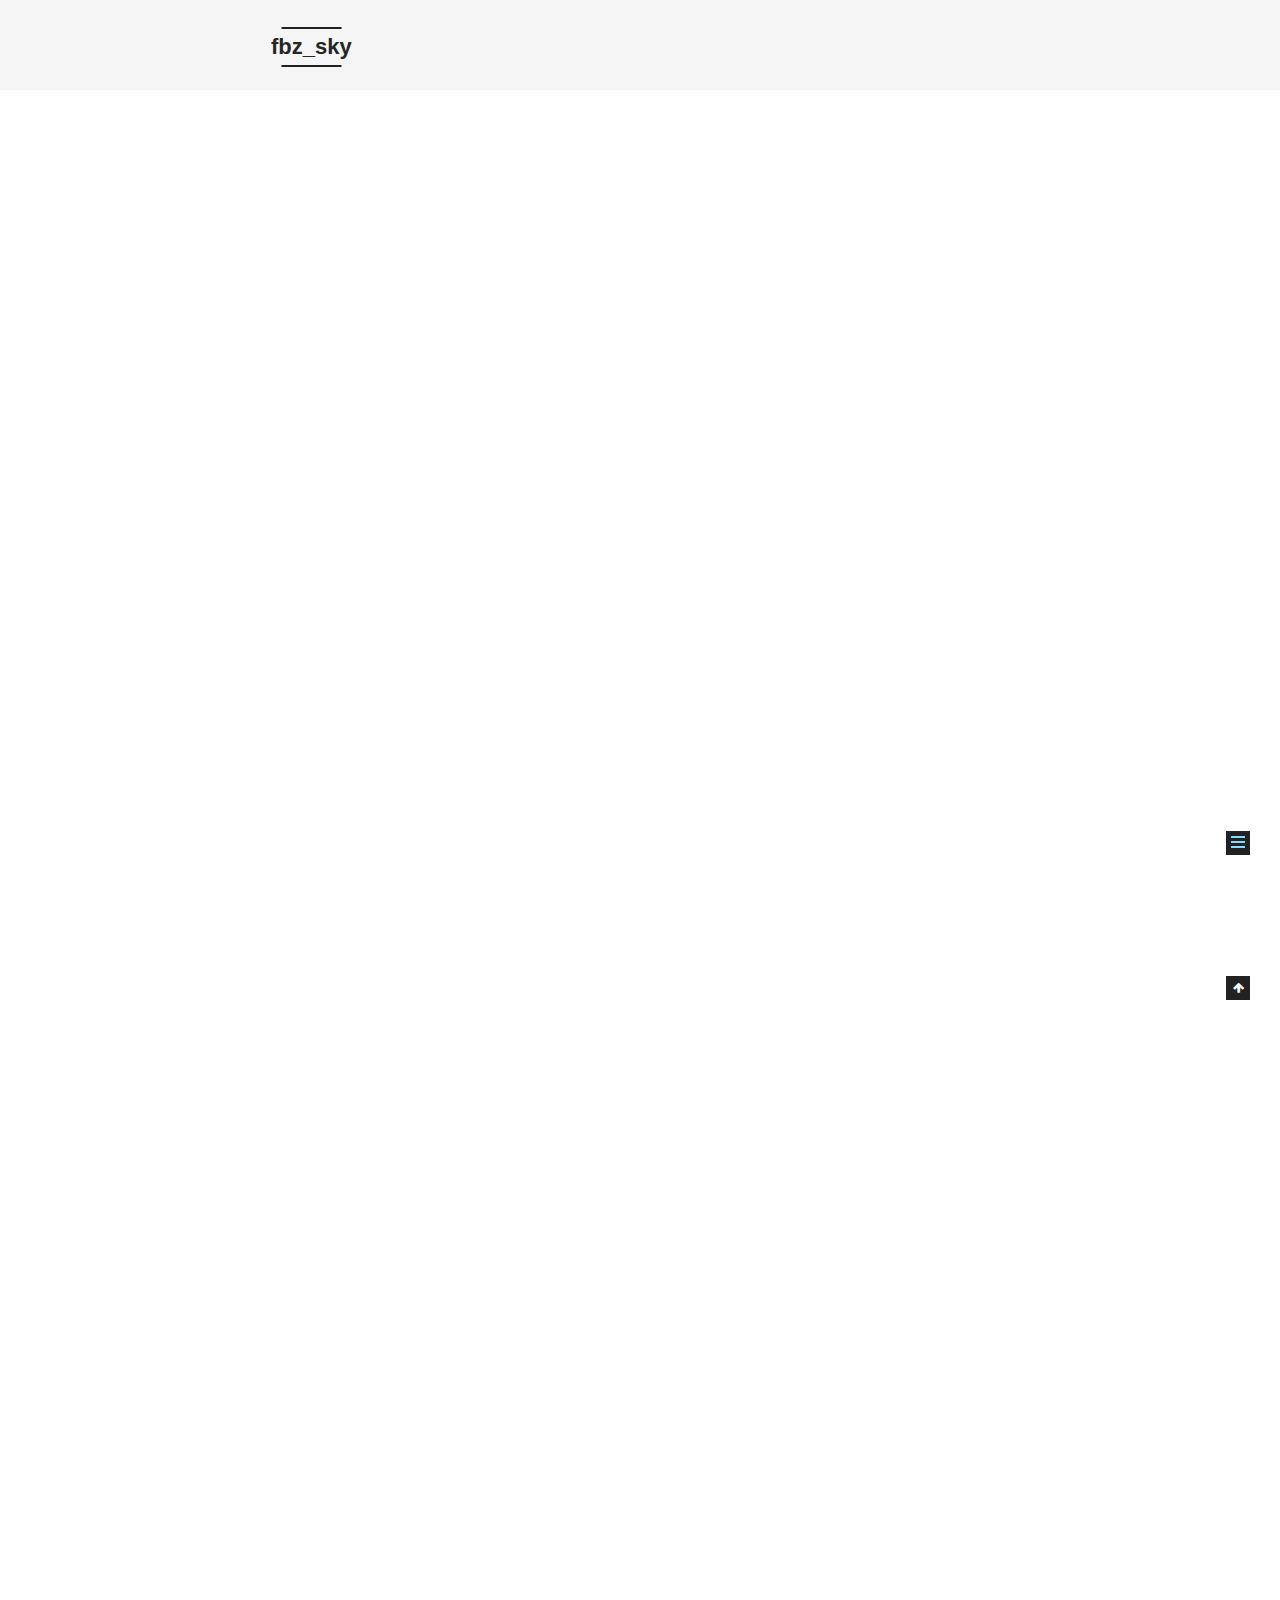
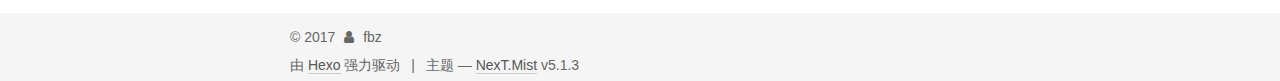
<file: 2017/12/10/000/index.html>
<!DOCTYPE html>



  


<html class="theme-next mist use-motion" lang="zh-Hans">
<head>
  <meta charset="UTF-8"/>
<meta http-equiv="X-UA-Compatible" content="IE=edge" />
<meta name="viewport" content="width=device-width, initial-scale=1, maximum-scale=1"/>
<meta name="theme-color" content="#222">









<meta http-equiv="Cache-Control" content="no-transform" />
<meta http-equiv="Cache-Control" content="no-siteapp" />
















  
  
  <link href="/lib/fancybox/source/jquery.fancybox.css?v=2.1.5" rel="stylesheet" type="text/css" />







<link href="/lib/font-awesome/css/font-awesome.min.css?v=4.6.2" rel="stylesheet" type="text/css" />

<link href="/css/main.css?v=5.1.3" rel="stylesheet" type="text/css" />


  <link rel="apple-touch-icon" sizes="180x180" href="/images/apple-touch-icon-next.png?v=5.1.3">


  <link rel="icon" type="image/png" sizes="32x32" href="/images/favicon-32x32-next.png?v=5.1.3">


  <link rel="icon" type="image/png" sizes="16x16" href="/images/favicon-16x16-next.png?v=5.1.3">


  <link rel="mask-icon" href="/images/logo.svg?v=5.1.3" color="#222">





  <meta name="keywords" content="Hexo, NexT" />










<meta name="description" content="##MaHua是什么?一个在线编辑markdown文档的编辑器 向Mac下优秀的markdown编辑器mou致敬 ##MaHua有哪些功能？">
<meta property="og:type" content="article">
<meta property="og:title" content="Test">
<meta property="og:url" content="http://iamfbz.github.io/2017/12/10/000/index.html">
<meta property="og:site_name" content="fbz_sky">
<meta property="og:description" content="##MaHua是什么?一个在线编辑markdown文档的编辑器 向Mac下优秀的markdown编辑器mou致敬 ##MaHua有哪些功能？">
<meta property="og:locale" content="zh-Hans">
<meta property="og:updated_time" content="2017-12-10T08:25:46.724Z">
<meta name="twitter:card" content="summary">
<meta name="twitter:title" content="Test">
<meta name="twitter:description" content="##MaHua是什么?一个在线编辑markdown文档的编辑器 向Mac下优秀的markdown编辑器mou致敬 ##MaHua有哪些功能？">



<script type="text/javascript" id="hexo.configurations">
  var NexT = window.NexT || {};
  var CONFIG = {
    root: '/',
    scheme: 'Mist',
    version: '5.1.3',
    sidebar: {"position":"left","display":"post","offset":12,"b2t":false,"scrollpercent":false,"onmobile":false},
    fancybox: true,
    tabs: true,
    motion: {"enable":true,"async":false,"transition":{"post_block":"fadeIn","post_header":"slideDownIn","post_body":"slideDownIn","coll_header":"slideLeftIn","sidebar":"slideUpIn"}},
    duoshuo: {
      userId: '0',
      author: '博主'
    },
    algolia: {
      applicationID: '',
      apiKey: '',
      indexName: '',
      hits: {"per_page":10},
      labels: {"input_placeholder":"Search for Posts","hits_empty":"We didn't find any results for the search: ${query}","hits_stats":"${hits} results found in ${time} ms"}
    }
  };
</script>



  <link rel="canonical" href="http://iamfbz.github.io/2017/12/10/000/"/>





  <title>Test | fbz_sky</title>
  








</head>

<body itemscope itemtype="http://schema.org/WebPage" lang="zh-Hans">

  
  
    
  

  <div class="container sidebar-position-left page-post-detail">
    <div class="headband"></div>

    <header id="header" class="header" itemscope itemtype="http://schema.org/WPHeader">
      <div class="header-inner"><div class="site-brand-wrapper">
  <div class="site-meta ">
    

    <div class="custom-logo-site-title">
      <a href="/"  class="brand" rel="start">
        <span class="logo-line-before"><i></i></span>
        <span class="site-title">fbz_sky</span>
        <span class="logo-line-after"><i></i></span>
      </a>
    </div>
      
        <p class="site-subtitle"></p>
      
  </div>

  <div class="site-nav-toggle">
    <button>
      <span class="btn-bar"></span>
      <span class="btn-bar"></span>
      <span class="btn-bar"></span>
    </button>
  </div>
</div>

<nav class="site-nav">
  

  
    <ul id="menu" class="menu">
      
        
        <li class="menu-item menu-item-home">
          <a href="/" rel="section">
            
              <i class="menu-item-icon fa fa-fw fa-home"></i> <br />
            
            首页
          </a>
        </li>
      
        
        <li class="menu-item menu-item-archives">
          <a href="/archives/" rel="section">
            
              <i class="menu-item-icon fa fa-fw fa-archive"></i> <br />
            
            归档
          </a>
        </li>
      

      
    </ul>
  

  
</nav>



 </div>
    </header>

    <main id="main" class="main">
      <div class="main-inner">
        <div class="content-wrap">
          <div id="content" class="content">
            

  <div id="posts" class="posts-expand">
    

  

  
  
  

  <article class="post post-type-normal" itemscope itemtype="http://schema.org/Article">
  
  
  
  <div class="post-block">
    <link itemprop="mainEntityOfPage" href="http://iamfbz.github.io/2017/12/10/000/">

    <span hidden itemprop="author" itemscope itemtype="http://schema.org/Person">
      <meta itemprop="name" content="fbz">
      <meta itemprop="description" content="">
      <meta itemprop="image" content="/images/avatar.gif">
    </span>

    <span hidden itemprop="publisher" itemscope itemtype="http://schema.org/Organization">
      <meta itemprop="name" content="fbz_sky">
    </span>

    
      <header class="post-header">

        
        
          <h1 class="post-title" itemprop="name headline">Test</h1>
        

        <div class="post-meta">
          <span class="post-time">
            
              <span class="post-meta-item-icon">
                <i class="fa fa-calendar-o"></i>
              </span>
              
                <span class="post-meta-item-text">发表于</span>
              
              <time title="创建于" itemprop="dateCreated datePublished" datetime="2017-12-10T14:05:39+08:00">
                2017-12-10
              </time>
            

            

            
          </span>

          

          
            
          

          
          

          

          

          

        </div>
      </header>
    

    
    
    
    <div class="post-body" itemprop="articleBody">

      
      

      
        <p>##MaHua是什么?<br>一个在线编辑markdown文档的编辑器</p>
<p>向Mac下优秀的markdown编辑器mou致敬</p>
<p>##MaHua有哪些功能？<br><a id="more"></a></p>
<ul>
<li>方便的<code>导入导出</code>功能<ul>
<li>直接把一个markdown的文本文件拖放到当前这个页面就可以了</li>
<li>导出为一个html格式的文件，样式一点也不会丢失</li>
</ul>
</li>
<li>编辑和预览<code>同步滚动</code>，所见即所得（右上角设置）</li>
<li><code>VIM快捷键</code>支持，方便vim党们快速的操作 （右上角设置）</li>
<li>强大的<code>自定义CSS</code>功能，方便定制自己的展示</li>
<li>有数量也有质量的<code>主题</code>,编辑器和预览区域</li>
<li>完美兼容<code>Github</code>的markdown语法</li>
<li>预览区域<code>代码高亮</code></li>
<li>所有选项自动记忆</li>
</ul>
<p>##有问题反馈<br>在使用中有任何问题，欢迎反馈给我，可以用以下联系方式跟我交流</p>
<ul>
<li>邮件(dev.hubo#gmail.com, 把#换成@)</li>
<li>QQ: 287759234</li>
<li>weibo: <a href="http://weibo.com/ihubo" target="_blank" rel="noopener">@草依山</a></li>
<li>twitter: <a href="http://twitter.com/ihubo" target="_blank" rel="noopener">@ihubo</a></li>
</ul>
<p>##捐助开发者<br>在兴趣的驱动下,写一个<code>免费</code>的东西，有欣喜，也还有汗水，希望你喜欢我的作品，同时也能支持一下。<br>当然，有钱捧个钱场（右上角的爱心标志，支持支付宝和PayPal捐助），没钱捧个人场，谢谢各位。</p>
<p>##感激<br>感谢以下的项目,排名不分先后</p>
<ul>
<li><a href="http://mouapp.com/" target="_blank" rel="noopener">mou</a> </li>
<li><a href="http://ace.ajax.org/" target="_blank" rel="noopener">ace</a></li>
<li><a href="http://jquery.com" target="_blank" rel="noopener">jquery</a></li>
</ul>
<p>##关于作者</p>
<figure class="highlight javascript"><table><tr><td class="gutter"><pre><span class="line">1</span><br><span class="line">2</span><br><span class="line">3</span><br><span class="line">4</span><br></pre></td><td class="code"><pre><span class="line"><span class="keyword">var</span> ihubo = &#123;</span><br><span class="line">  nickName  : <span class="string">"草依山"</span>,</span><br><span class="line">  site : <span class="string">"http://jser.me"</span></span><br><span class="line">&#125;</span><br></pre></td></tr></table></figure>
      
    </div>
    
    
    

    

    

    

    <footer class="post-footer">
      

      
      
      

      
        <div class="post-nav">
          <div class="post-nav-next post-nav-item">
            
              <a href="/2017/12/10/fbz/" rel="next" title="fbz">
                <i class="fa fa-chevron-left"></i> fbz
              </a>
            
          </div>

          <span class="post-nav-divider"></span>

          <div class="post-nav-prev post-nav-item">
            
              <a href="/2017/12/10/11/" rel="prev" title="bbbb">
                bbbb <i class="fa fa-chevron-right"></i>
              </a>
            
          </div>
        </div>
      

      
      
    </footer>
  </div>
  
  
  
  </article>



    <div class="post-spread">
      
    </div>
  </div>


          </div>
          


          

  



        </div>
        
          
  
  <div class="sidebar-toggle">
    <div class="sidebar-toggle-line-wrap">
      <span class="sidebar-toggle-line sidebar-toggle-line-first"></span>
      <span class="sidebar-toggle-line sidebar-toggle-line-middle"></span>
      <span class="sidebar-toggle-line sidebar-toggle-line-last"></span>
    </div>
  </div>

  <aside id="sidebar" class="sidebar">
    
    <div class="sidebar-inner">

      

      

      <section class="site-overview-wrap sidebar-panel sidebar-panel-active">
        <div class="site-overview">
          <div class="site-author motion-element" itemprop="author" itemscope itemtype="http://schema.org/Person">
            
              <p class="site-author-name" itemprop="name">fbz</p>
              <p class="site-description motion-element" itemprop="description"></p>
          </div>

          <nav class="site-state motion-element">

            
              <div class="site-state-item site-state-posts">
              
                <a href="/archives/">
              
                  <span class="site-state-item-count">3</span>
                  <span class="site-state-item-name">日志</span>
                </a>
              </div>
            

            

            

          </nav>

          

          <div class="links-of-author motion-element">
            
          </div>

          
          

          
          

          

        </div>
      </section>

      

      

    </div>
  </aside>


        
      </div>
    </main>

    <footer id="footer" class="footer">
      <div class="footer-inner">
        <div class="copyright">&copy; <span itemprop="copyrightYear">2017</span>
  <span class="with-love">
    <i class="fa fa-user"></i>
  </span>
  <span class="author" itemprop="copyrightHolder">fbz</span>

  
</div>


  <div class="powered-by">由 <a class="theme-link" target="_blank" href="https://hexo.io">Hexo</a> 强力驱动</div>



  <span class="post-meta-divider">|</span>



  <div class="theme-info">主题 &mdash; <a class="theme-link" target="_blank" href="https://github.com/iissnan/hexo-theme-next">NexT.Mist</a> v5.1.3</div>




        







        
      </div>
    </footer>

    
      <div class="back-to-top">
        <i class="fa fa-arrow-up"></i>
        
      </div>
    

    

  </div>

  

<script type="text/javascript">
  if (Object.prototype.toString.call(window.Promise) !== '[object Function]') {
    window.Promise = null;
  }
</script>









  












  
  
    <script type="text/javascript" src="/lib/jquery/index.js?v=2.1.3"></script>
  

  
  
    <script type="text/javascript" src="/lib/fastclick/lib/fastclick.min.js?v=1.0.6"></script>
  

  
  
    <script type="text/javascript" src="/lib/jquery_lazyload/jquery.lazyload.js?v=1.9.7"></script>
  

  
  
    <script type="text/javascript" src="/lib/velocity/velocity.min.js?v=1.2.1"></script>
  

  
  
    <script type="text/javascript" src="/lib/velocity/velocity.ui.min.js?v=1.2.1"></script>
  

  
  
    <script type="text/javascript" src="/lib/fancybox/source/jquery.fancybox.pack.js?v=2.1.5"></script>
  


  


  <script type="text/javascript" src="/js/src/utils.js?v=5.1.3"></script>

  <script type="text/javascript" src="/js/src/motion.js?v=5.1.3"></script>



  
  

  
  <script type="text/javascript" src="/js/src/scrollspy.js?v=5.1.3"></script>
<script type="text/javascript" src="/js/src/post-details.js?v=5.1.3"></script>



  


  <script type="text/javascript" src="/js/src/bootstrap.js?v=5.1.3"></script>



  


  




	





  





  












  





  

  

  

  
  

  

  

  

</body>
</html>
</file>
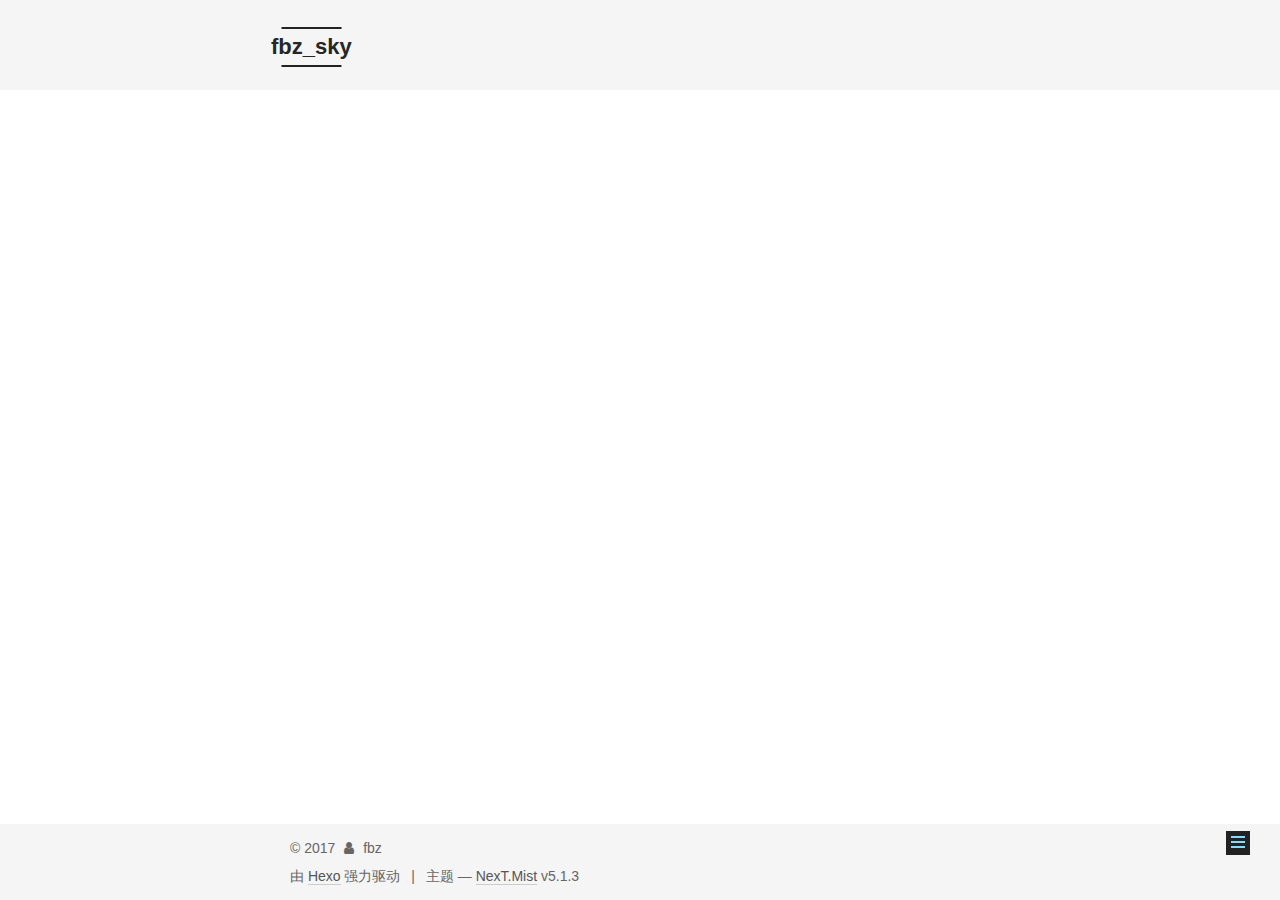
<file: 2017/12/10/11/index.html>
<!DOCTYPE html>



  


<html class="theme-next mist use-motion" lang="zh-Hans">
<head>
  <meta charset="UTF-8"/>
<meta http-equiv="X-UA-Compatible" content="IE=edge" />
<meta name="viewport" content="width=device-width, initial-scale=1, maximum-scale=1"/>
<meta name="theme-color" content="#222">









<meta http-equiv="Cache-Control" content="no-transform" />
<meta http-equiv="Cache-Control" content="no-siteapp" />
















  
  
  <link href="/lib/fancybox/source/jquery.fancybox.css?v=2.1.5" rel="stylesheet" type="text/css" />







<link href="/lib/font-awesome/css/font-awesome.min.css?v=4.6.2" rel="stylesheet" type="text/css" />

<link href="/css/main.css?v=5.1.3" rel="stylesheet" type="text/css" />


  <link rel="apple-touch-icon" sizes="180x180" href="/images/apple-touch-icon-next.png?v=5.1.3">


  <link rel="icon" type="image/png" sizes="32x32" href="/images/favicon-32x32-next.png?v=5.1.3">


  <link rel="icon" type="image/png" sizes="16x16" href="/images/favicon-16x16-next.png?v=5.1.3">


  <link rel="mask-icon" href="/images/logo.svg?v=5.1.3" color="#222">





  <meta name="keywords" content="Hexo, NexT" />










<meta name="description" content="I am fbz, Ilove HuPiaoliang!!   胡漂亮">
<meta property="og:type" content="article">
<meta property="og:title" content="bbbb">
<meta property="og:url" content="http://iamfbz.github.io/2017/12/10/11/index.html">
<meta property="og:site_name" content="fbz_sky">
<meta property="og:description" content="I am fbz, Ilove HuPiaoliang!!   胡漂亮">
<meta property="og:locale" content="zh-Hans">
<meta property="og:updated_time" content="2017-12-10T08:17:18.769Z">
<meta name="twitter:card" content="summary">
<meta name="twitter:title" content="bbbb">
<meta name="twitter:description" content="I am fbz, Ilove HuPiaoliang!!   胡漂亮">



<script type="text/javascript" id="hexo.configurations">
  var NexT = window.NexT || {};
  var CONFIG = {
    root: '/',
    scheme: 'Mist',
    version: '5.1.3',
    sidebar: {"position":"left","display":"post","offset":12,"b2t":false,"scrollpercent":false,"onmobile":false},
    fancybox: true,
    tabs: true,
    motion: {"enable":true,"async":false,"transition":{"post_block":"fadeIn","post_header":"slideDownIn","post_body":"slideDownIn","coll_header":"slideLeftIn","sidebar":"slideUpIn"}},
    duoshuo: {
      userId: '0',
      author: '博主'
    },
    algolia: {
      applicationID: '',
      apiKey: '',
      indexName: '',
      hits: {"per_page":10},
      labels: {"input_placeholder":"Search for Posts","hits_empty":"We didn't find any results for the search: ${query}","hits_stats":"${hits} results found in ${time} ms"}
    }
  };
</script>



  <link rel="canonical" href="http://iamfbz.github.io/2017/12/10/11/"/>





  <title>bbbb | fbz_sky</title>
  








</head>

<body itemscope itemtype="http://schema.org/WebPage" lang="zh-Hans">

  
  
    
  

  <div class="container sidebar-position-left page-post-detail">
    <div class="headband"></div>

    <header id="header" class="header" itemscope itemtype="http://schema.org/WPHeader">
      <div class="header-inner"><div class="site-brand-wrapper">
  <div class="site-meta ">
    

    <div class="custom-logo-site-title">
      <a href="/"  class="brand" rel="start">
        <span class="logo-line-before"><i></i></span>
        <span class="site-title">fbz_sky</span>
        <span class="logo-line-after"><i></i></span>
      </a>
    </div>
      
        <p class="site-subtitle"></p>
      
  </div>

  <div class="site-nav-toggle">
    <button>
      <span class="btn-bar"></span>
      <span class="btn-bar"></span>
      <span class="btn-bar"></span>
    </button>
  </div>
</div>

<nav class="site-nav">
  

  
    <ul id="menu" class="menu">
      
        
        <li class="menu-item menu-item-home">
          <a href="/" rel="section">
            
              <i class="menu-item-icon fa fa-fw fa-home"></i> <br />
            
            首页
          </a>
        </li>
      
        
        <li class="menu-item menu-item-archives">
          <a href="/archives/" rel="section">
            
              <i class="menu-item-icon fa fa-fw fa-archive"></i> <br />
            
            归档
          </a>
        </li>
      

      
    </ul>
  

  
</nav>



 </div>
    </header>

    <main id="main" class="main">
      <div class="main-inner">
        <div class="content-wrap">
          <div id="content" class="content">
            

  <div id="posts" class="posts-expand">
    

  

  
  
  

  <article class="post post-type-normal" itemscope itemtype="http://schema.org/Article">
  
  
  
  <div class="post-block">
    <link itemprop="mainEntityOfPage" href="http://iamfbz.github.io/2017/12/10/11/">

    <span hidden itemprop="author" itemscope itemtype="http://schema.org/Person">
      <meta itemprop="name" content="fbz">
      <meta itemprop="description" content="">
      <meta itemprop="image" content="/images/avatar.gif">
    </span>

    <span hidden itemprop="publisher" itemscope itemtype="http://schema.org/Organization">
      <meta itemprop="name" content="fbz_sky">
    </span>

    
      <header class="post-header">

        
        
          <h1 class="post-title" itemprop="name headline">bbbb</h1>
        

        <div class="post-meta">
          <span class="post-time">
            
              <span class="post-meta-item-icon">
                <i class="fa fa-calendar-o"></i>
              </span>
              
                <span class="post-meta-item-text">发表于</span>
              
              <time title="创建于" itemprop="dateCreated datePublished" datetime="2017-12-10T16:05:43+08:00">
                2017-12-10
              </time>
            

            

            
          </span>

          

          
            
          

          
          

          

          

          

        </div>
      </header>
    

    
    
    
    <div class="post-body" itemprop="articleBody">

      
      

      
        <p> I am fbz, Ilove HuPiaoliang!!  </p>
<h3 id="胡"><a href="#胡" class="headerlink" title="胡"></a>胡</h3><h3 id="漂亮"><a href="#漂亮" class="headerlink" title="漂亮"></a>漂亮</h3>
      
    </div>
    
    
    

    

    

    

    <footer class="post-footer">
      

      
      
      

      
        <div class="post-nav">
          <div class="post-nav-next post-nav-item">
            
              <a href="/2017/12/10/000/" rel="next" title="Test">
                <i class="fa fa-chevron-left"></i> Test
              </a>
            
          </div>

          <span class="post-nav-divider"></span>

          <div class="post-nav-prev post-nav-item">
            
          </div>
        </div>
      

      
      
    </footer>
  </div>
  
  
  
  </article>



    <div class="post-spread">
      
    </div>
  </div>


          </div>
          


          

  



        </div>
        
          
  
  <div class="sidebar-toggle">
    <div class="sidebar-toggle-line-wrap">
      <span class="sidebar-toggle-line sidebar-toggle-line-first"></span>
      <span class="sidebar-toggle-line sidebar-toggle-line-middle"></span>
      <span class="sidebar-toggle-line sidebar-toggle-line-last"></span>
    </div>
  </div>

  <aside id="sidebar" class="sidebar">
    
    <div class="sidebar-inner">

      

      
        <ul class="sidebar-nav motion-element">
          <li class="sidebar-nav-toc sidebar-nav-active" data-target="post-toc-wrap">
            文章目录
          </li>
          <li class="sidebar-nav-overview" data-target="site-overview-wrap">
            站点概览
          </li>
        </ul>
      

      <section class="site-overview-wrap sidebar-panel">
        <div class="site-overview">
          <div class="site-author motion-element" itemprop="author" itemscope itemtype="http://schema.org/Person">
            
              <p class="site-author-name" itemprop="name">fbz</p>
              <p class="site-description motion-element" itemprop="description"></p>
          </div>

          <nav class="site-state motion-element">

            
              <div class="site-state-item site-state-posts">
              
                <a href="/archives/">
              
                  <span class="site-state-item-count">3</span>
                  <span class="site-state-item-name">日志</span>
                </a>
              </div>
            

            

            

          </nav>

          

          <div class="links-of-author motion-element">
            
          </div>

          
          

          
          

          

        </div>
      </section>

      
      <!--noindex-->
        <section class="post-toc-wrap motion-element sidebar-panel sidebar-panel-active">
          <div class="post-toc">

            
              
            

            
              <div class="post-toc-content"><ol class="nav"><li class="nav-item nav-level-3"><a class="nav-link" href="#胡"><span class="nav-number">1.</span> <span class="nav-text"><a href="#&#x80E1;" class="headerlink" title="&#x80E1;"></a>&#x80E1;</span></a></li><li class="nav-item nav-level-3"><a class="nav-link" href="#漂亮"><span class="nav-number">2.</span> <span class="nav-text"><a href="#&#x6F02;&#x4EAE;" class="headerlink" title="&#x6F02;&#x4EAE;"></a>&#x6F02;&#x4EAE;</span></a></li></ol></div>
            

          </div>
        </section>
      <!--/noindex-->
      

      

    </div>
  </aside>


        
      </div>
    </main>

    <footer id="footer" class="footer">
      <div class="footer-inner">
        <div class="copyright">&copy; <span itemprop="copyrightYear">2017</span>
  <span class="with-love">
    <i class="fa fa-user"></i>
  </span>
  <span class="author" itemprop="copyrightHolder">fbz</span>

  
</div>


  <div class="powered-by">由 <a class="theme-link" target="_blank" href="https://hexo.io">Hexo</a> 强力驱动</div>



  <span class="post-meta-divider">|</span>



  <div class="theme-info">主题 &mdash; <a class="theme-link" target="_blank" href="https://github.com/iissnan/hexo-theme-next">NexT.Mist</a> v5.1.3</div>




        







        
      </div>
    </footer>

    
      <div class="back-to-top">
        <i class="fa fa-arrow-up"></i>
        
      </div>
    

    

  </div>

  

<script type="text/javascript">
  if (Object.prototype.toString.call(window.Promise) !== '[object Function]') {
    window.Promise = null;
  }
</script>









  












  
  
    <script type="text/javascript" src="/lib/jquery/index.js?v=2.1.3"></script>
  

  
  
    <script type="text/javascript" src="/lib/fastclick/lib/fastclick.min.js?v=1.0.6"></script>
  

  
  
    <script type="text/javascript" src="/lib/jquery_lazyload/jquery.lazyload.js?v=1.9.7"></script>
  

  
  
    <script type="text/javascript" src="/lib/velocity/velocity.min.js?v=1.2.1"></script>
  

  
  
    <script type="text/javascript" src="/lib/velocity/velocity.ui.min.js?v=1.2.1"></script>
  

  
  
    <script type="text/javascript" src="/lib/fancybox/source/jquery.fancybox.pack.js?v=2.1.5"></script>
  


  


  <script type="text/javascript" src="/js/src/utils.js?v=5.1.3"></script>

  <script type="text/javascript" src="/js/src/motion.js?v=5.1.3"></script>



  
  

  
  <script type="text/javascript" src="/js/src/scrollspy.js?v=5.1.3"></script>
<script type="text/javascript" src="/js/src/post-details.js?v=5.1.3"></script>



  


  <script type="text/javascript" src="/js/src/bootstrap.js?v=5.1.3"></script>



  


  




	





  





  












  





  

  

  

  
  

  

  

  

</body>
</html>
</file>
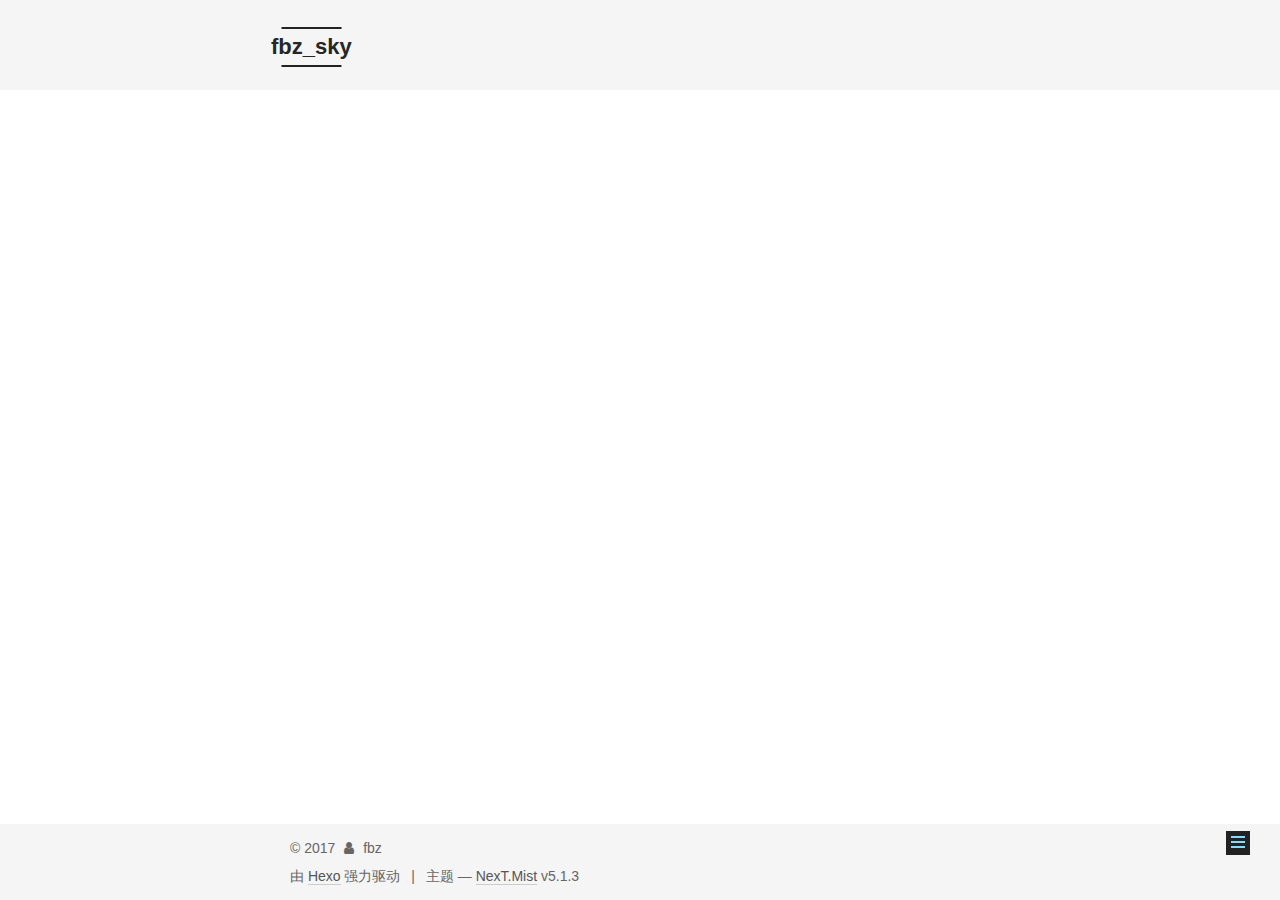
<file: 2017/12/10/fbz/index.html>
<!DOCTYPE html>



  


<html class="theme-next mist use-motion" lang="zh-Hans">
<head>
  <meta charset="UTF-8"/>
<meta http-equiv="X-UA-Compatible" content="IE=edge" />
<meta name="viewport" content="width=device-width, initial-scale=1, maximum-scale=1"/>
<meta name="theme-color" content="#222">









<meta http-equiv="Cache-Control" content="no-transform" />
<meta http-equiv="Cache-Control" content="no-siteapp" />
















  
  
  <link href="/lib/fancybox/source/jquery.fancybox.css?v=2.1.5" rel="stylesheet" type="text/css" />







<link href="/lib/font-awesome/css/font-awesome.min.css?v=4.6.2" rel="stylesheet" type="text/css" />

<link href="/css/main.css?v=5.1.3" rel="stylesheet" type="text/css" />


  <link rel="apple-touch-icon" sizes="180x180" href="/images/apple-touch-icon-next.png?v=5.1.3">


  <link rel="icon" type="image/png" sizes="32x32" href="/images/favicon-32x32-next.png?v=5.1.3">


  <link rel="icon" type="image/png" sizes="16x16" href="/images/favicon-16x16-next.png?v=5.1.3">


  <link rel="mask-icon" href="/images/logo.svg?v=5.1.3" color="#222">





  <meta name="keywords" content="Hexo, NexT" />










<meta name="description" content="I am fbz, Ilove HuPiaoliang!!  爱你">
<meta property="og:type" content="article">
<meta property="og:title" content="fbz">
<meta property="og:url" content="http://iamfbz.github.io/2017/12/10/fbz/index.html">
<meta property="og:site_name" content="fbz_sky">
<meta property="og:description" content="I am fbz, Ilove HuPiaoliang!!  爱你">
<meta property="og:locale" content="zh-Hans">
<meta property="og:updated_time" content="2017-12-10T08:15:09.147Z">
<meta name="twitter:card" content="summary">
<meta name="twitter:title" content="fbz">
<meta name="twitter:description" content="I am fbz, Ilove HuPiaoliang!!  爱你">



<script type="text/javascript" id="hexo.configurations">
  var NexT = window.NexT || {};
  var CONFIG = {
    root: '/',
    scheme: 'Mist',
    version: '5.1.3',
    sidebar: {"position":"left","display":"post","offset":12,"b2t":false,"scrollpercent":false,"onmobile":false},
    fancybox: true,
    tabs: true,
    motion: {"enable":true,"async":false,"transition":{"post_block":"fadeIn","post_header":"slideDownIn","post_body":"slideDownIn","coll_header":"slideLeftIn","sidebar":"slideUpIn"}},
    duoshuo: {
      userId: '0',
      author: '博主'
    },
    algolia: {
      applicationID: '',
      apiKey: '',
      indexName: '',
      hits: {"per_page":10},
      labels: {"input_placeholder":"Search for Posts","hits_empty":"We didn't find any results for the search: ${query}","hits_stats":"${hits} results found in ${time} ms"}
    }
  };
</script>



  <link rel="canonical" href="http://iamfbz.github.io/2017/12/10/fbz/"/>





  <title>fbz | fbz_sky</title>
  








</head>

<body itemscope itemtype="http://schema.org/WebPage" lang="zh-Hans">

  
  
    
  

  <div class="container sidebar-position-left page-post-detail">
    <div class="headband"></div>

    <header id="header" class="header" itemscope itemtype="http://schema.org/WPHeader">
      <div class="header-inner"><div class="site-brand-wrapper">
  <div class="site-meta ">
    

    <div class="custom-logo-site-title">
      <a href="/"  class="brand" rel="start">
        <span class="logo-line-before"><i></i></span>
        <span class="site-title">fbz_sky</span>
        <span class="logo-line-after"><i></i></span>
      </a>
    </div>
      
        <p class="site-subtitle"></p>
      
  </div>

  <div class="site-nav-toggle">
    <button>
      <span class="btn-bar"></span>
      <span class="btn-bar"></span>
      <span class="btn-bar"></span>
    </button>
  </div>
</div>

<nav class="site-nav">
  

  
    <ul id="menu" class="menu">
      
        
        <li class="menu-item menu-item-home">
          <a href="/" rel="section">
            
              <i class="menu-item-icon fa fa-fw fa-home"></i> <br />
            
            首页
          </a>
        </li>
      
        
        <li class="menu-item menu-item-archives">
          <a href="/archives/" rel="section">
            
              <i class="menu-item-icon fa fa-fw fa-archive"></i> <br />
            
            归档
          </a>
        </li>
      

      
    </ul>
  

  
</nav>



 </div>
    </header>

    <main id="main" class="main">
      <div class="main-inner">
        <div class="content-wrap">
          <div id="content" class="content">
            

  <div id="posts" class="posts-expand">
    

  

  
  
  

  <article class="post post-type-normal" itemscope itemtype="http://schema.org/Article">
  
  
  
  <div class="post-block">
    <link itemprop="mainEntityOfPage" href="http://iamfbz.github.io/2017/12/10/fbz/">

    <span hidden itemprop="author" itemscope itemtype="http://schema.org/Person">
      <meta itemprop="name" content="fbz">
      <meta itemprop="description" content="">
      <meta itemprop="image" content="/images/avatar.gif">
    </span>

    <span hidden itemprop="publisher" itemscope itemtype="http://schema.org/Organization">
      <meta itemprop="name" content="fbz_sky">
    </span>

    
      <header class="post-header">

        
        
          <h1 class="post-title" itemprop="name headline">fbz</h1>
        

        <div class="post-meta">
          <span class="post-time">
            
              <span class="post-meta-item-icon">
                <i class="fa fa-calendar-o"></i>
              </span>
              
                <span class="post-meta-item-text">发表于</span>
              
              <time title="创建于" itemprop="dateCreated datePublished" datetime="2017-12-10T13:06:58+08:00">
                2017-12-10
              </time>
            

            

            
          </span>

          

          
            
          

          
          

          

          

          

        </div>
      </header>
    

    
    
    
    <div class="post-body" itemprop="articleBody">

      
      

      
        <p> I am fbz, Ilove HuPiaoliang!!  爱你</p>

      
    </div>
    
    
    

    

    

    

    <footer class="post-footer">
      

      
      
      

      
        <div class="post-nav">
          <div class="post-nav-next post-nav-item">
            
          </div>

          <span class="post-nav-divider"></span>

          <div class="post-nav-prev post-nav-item">
            
              <a href="/2017/12/10/000/" rel="prev" title="Test">
                Test <i class="fa fa-chevron-right"></i>
              </a>
            
          </div>
        </div>
      

      
      
    </footer>
  </div>
  
  
  
  </article>



    <div class="post-spread">
      
    </div>
  </div>


          </div>
          


          

  



        </div>
        
          
  
  <div class="sidebar-toggle">
    <div class="sidebar-toggle-line-wrap">
      <span class="sidebar-toggle-line sidebar-toggle-line-first"></span>
      <span class="sidebar-toggle-line sidebar-toggle-line-middle"></span>
      <span class="sidebar-toggle-line sidebar-toggle-line-last"></span>
    </div>
  </div>

  <aside id="sidebar" class="sidebar">
    
    <div class="sidebar-inner">

      

      

      <section class="site-overview-wrap sidebar-panel sidebar-panel-active">
        <div class="site-overview">
          <div class="site-author motion-element" itemprop="author" itemscope itemtype="http://schema.org/Person">
            
              <p class="site-author-name" itemprop="name">fbz</p>
              <p class="site-description motion-element" itemprop="description"></p>
          </div>

          <nav class="site-state motion-element">

            
              <div class="site-state-item site-state-posts">
              
                <a href="/archives/">
              
                  <span class="site-state-item-count">3</span>
                  <span class="site-state-item-name">日志</span>
                </a>
              </div>
            

            

            

          </nav>

          

          <div class="links-of-author motion-element">
            
          </div>

          
          

          
          

          

        </div>
      </section>

      

      

    </div>
  </aside>


        
      </div>
    </main>

    <footer id="footer" class="footer">
      <div class="footer-inner">
        <div class="copyright">&copy; <span itemprop="copyrightYear">2017</span>
  <span class="with-love">
    <i class="fa fa-user"></i>
  </span>
  <span class="author" itemprop="copyrightHolder">fbz</span>

  
</div>


  <div class="powered-by">由 <a class="theme-link" target="_blank" href="https://hexo.io">Hexo</a> 强力驱动</div>



  <span class="post-meta-divider">|</span>



  <div class="theme-info">主题 &mdash; <a class="theme-link" target="_blank" href="https://github.com/iissnan/hexo-theme-next">NexT.Mist</a> v5.1.3</div>




        







        
      </div>
    </footer>

    
      <div class="back-to-top">
        <i class="fa fa-arrow-up"></i>
        
      </div>
    

    

  </div>

  

<script type="text/javascript">
  if (Object.prototype.toString.call(window.Promise) !== '[object Function]') {
    window.Promise = null;
  }
</script>









  












  
  
    <script type="text/javascript" src="/lib/jquery/index.js?v=2.1.3"></script>
  

  
  
    <script type="text/javascript" src="/lib/fastclick/lib/fastclick.min.js?v=1.0.6"></script>
  

  
  
    <script type="text/javascript" src="/lib/jquery_lazyload/jquery.lazyload.js?v=1.9.7"></script>
  

  
  
    <script type="text/javascript" src="/lib/velocity/velocity.min.js?v=1.2.1"></script>
  

  
  
    <script type="text/javascript" src="/lib/velocity/velocity.ui.min.js?v=1.2.1"></script>
  

  
  
    <script type="text/javascript" src="/lib/fancybox/source/jquery.fancybox.pack.js?v=2.1.5"></script>
  


  


  <script type="text/javascript" src="/js/src/utils.js?v=5.1.3"></script>

  <script type="text/javascript" src="/js/src/motion.js?v=5.1.3"></script>



  
  

  
  <script type="text/javascript" src="/js/src/scrollspy.js?v=5.1.3"></script>
<script type="text/javascript" src="/js/src/post-details.js?v=5.1.3"></script>



  


  <script type="text/javascript" src="/js/src/bootstrap.js?v=5.1.3"></script>



  


  




	





  





  












  





  

  

  

  
  

  

  

  

</body>
</html>
</file>
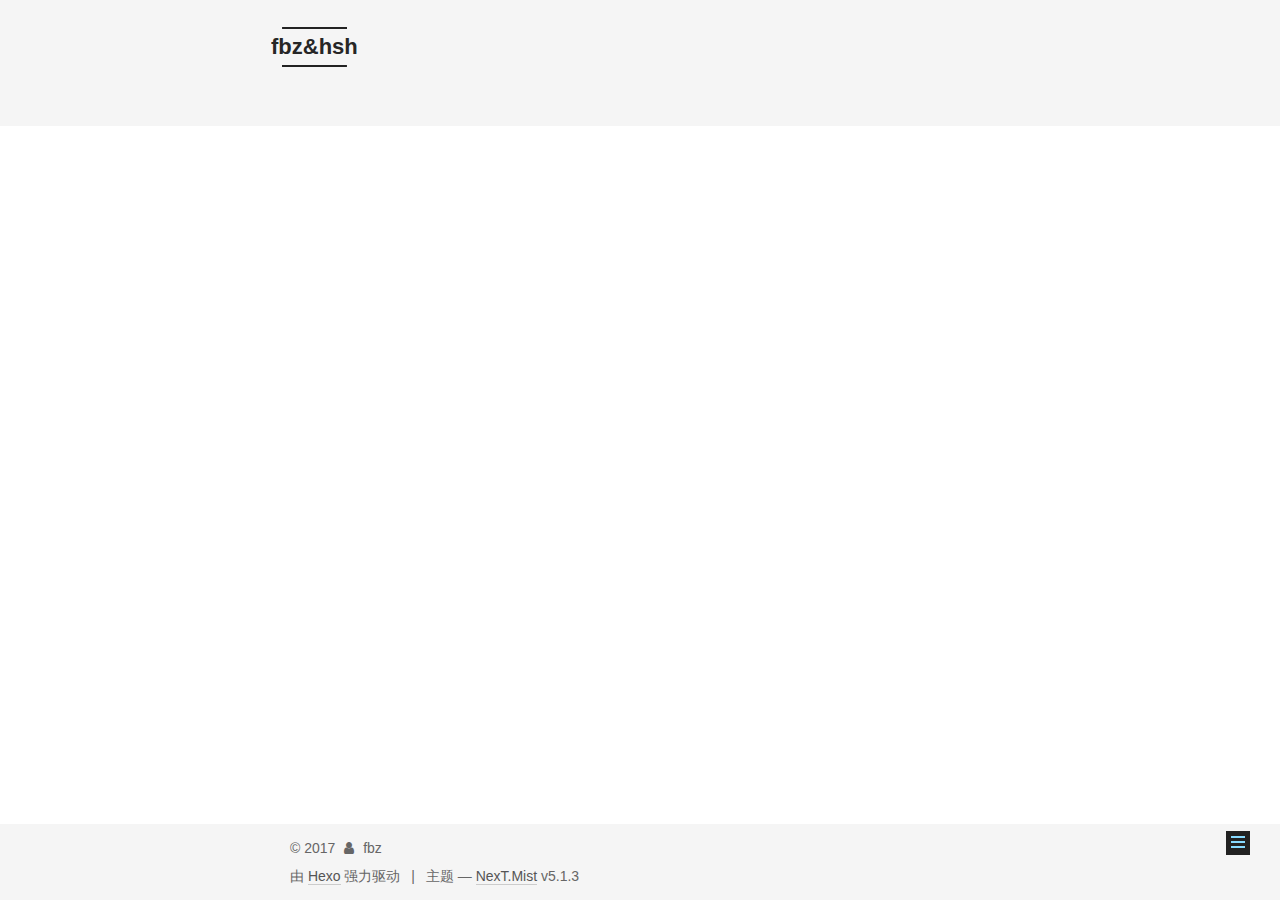
<file: 2017/12/10/爱/fbz/index.html>
<!DOCTYPE html>



  


<html class="theme-next mist use-motion" lang="zh-Hans">
<head>
  <meta charset="UTF-8"/>
<meta http-equiv="X-UA-Compatible" content="IE=edge" />
<meta name="viewport" content="width=device-width, initial-scale=1, maximum-scale=1"/>
<meta name="theme-color" content="#222">









<meta http-equiv="Cache-Control" content="no-transform" />
<meta http-equiv="Cache-Control" content="no-siteapp" />
















  
  
  <link href="/lib/fancybox/source/jquery.fancybox.css?v=2.1.5" rel="stylesheet" type="text/css" />







<link href="/lib/font-awesome/css/font-awesome.min.css?v=4.6.2" rel="stylesheet" type="text/css" />

<link href="/css/main.css?v=5.1.3" rel="stylesheet" type="text/css" />


  <link rel="apple-touch-icon" sizes="180x180" href="/images/apple-touch-icon-next.png?v=5.1.3">


  <link rel="icon" type="image/png" sizes="32x32" href="/images/favicon-32x32-next.png?v=5.1.3">


  <link rel="icon" type="image/png" sizes="16x16" href="/images/favicon-16x16-next.png?v=5.1.3">


  <link rel="mask-icon" href="/images/logo.svg?v=5.1.3" color="#222">





  <meta name="keywords" content="Hexo, NexT" />










<meta name="description" content="I am fbz, Ilove HuPiaoliang!!  爱你">
<meta property="og:type" content="article">
<meta property="og:title" content="fbz">
<meta property="og:url" content="http://iamfbz.github.io/2017/12/10/爱/fbz/index.html">
<meta property="og:site_name" content="fbz&amp;hsh">
<meta property="og:description" content="I am fbz, Ilove HuPiaoliang!!  爱你">
<meta property="og:locale" content="zh-Hans">
<meta property="og:updated_time" content="2017-12-10T08:15:09.147Z">
<meta name="twitter:card" content="summary">
<meta name="twitter:title" content="fbz">
<meta name="twitter:description" content="I am fbz, Ilove HuPiaoliang!!  爱你">



<script type="text/javascript" id="hexo.configurations">
  var NexT = window.NexT || {};
  var CONFIG = {
    root: '/',
    scheme: 'Mist',
    version: '5.1.3',
    sidebar: {"position":"left","display":"post","offset":12,"b2t":false,"scrollpercent":false,"onmobile":false},
    fancybox: true,
    tabs: true,
    motion: {"enable":true,"async":false,"transition":{"post_block":"fadeIn","post_header":"slideDownIn","post_body":"slideDownIn","coll_header":"slideLeftIn","sidebar":"slideUpIn"}},
    duoshuo: {
      userId: '0',
      author: '博主'
    },
    algolia: {
      applicationID: '',
      apiKey: '',
      indexName: '',
      hits: {"per_page":10},
      labels: {"input_placeholder":"Search for Posts","hits_empty":"We didn't find any results for the search: ${query}","hits_stats":"${hits} results found in ${time} ms"}
    }
  };
</script>



  <link rel="canonical" href="http://iamfbz.github.io/2017/12/10/爱/fbz/"/>





  <title>fbz | fbz&hsh</title>
  








</head>

<body itemscope itemtype="http://schema.org/WebPage" lang="zh-Hans">

  
  
    
  

  <div class="container sidebar-position-left page-post-detail">
    <div class="headband"></div>

    <header id="header" class="header" itemscope itemtype="http://schema.org/WPHeader">
      <div class="header-inner"><div class="site-brand-wrapper">
  <div class="site-meta ">
    

    <div class="custom-logo-site-title">
      <a href="/"  class="brand" rel="start">
        <span class="logo-line-before"><i></i></span>
        <span class="site-title">fbz&hsh</span>
        <span class="logo-line-after"><i></i></span>
      </a>
    </div>
      
        <p class="site-subtitle"></p>
      
  </div>

  <div class="site-nav-toggle">
    <button>
      <span class="btn-bar"></span>
      <span class="btn-bar"></span>
      <span class="btn-bar"></span>
    </button>
  </div>
</div>

<nav class="site-nav">
  

  
    <ul id="menu" class="menu">
      
        
        <li class="menu-item menu-item-home">
          <a href="/" rel="section">
            
              <i class="menu-item-icon fa fa-fw fa-home"></i> <br />
            
            首页
          </a>
        </li>
      
        
        <li class="menu-item menu-item-about">
          <a href="/about/" rel="section">
            
              <i class="menu-item-icon fa fa-fw fa-user"></i> <br />
            
            关于
          </a>
        </li>
      
        
        <li class="menu-item menu-item-tags">
          <a href="/tags/" rel="section">
            
              <i class="menu-item-icon fa fa-fw fa-tags"></i> <br />
            
            标签
          </a>
        </li>
      
        
        <li class="menu-item menu-item-categories">
          <a href="/categories/" rel="section">
            
              <i class="menu-item-icon fa fa-fw fa-th"></i> <br />
            
            分类
          </a>
        </li>
      
        
        <li class="menu-item menu-item-archives">
          <a href="/archives/" rel="section">
            
              <i class="menu-item-icon fa fa-fw fa-archive"></i> <br />
            
            归档
          </a>
        </li>
      
        
        <li class="menu-item menu-item-schedule">
          <a href="/schedule/" rel="section">
            
              <i class="menu-item-icon fa fa-fw fa-calendar"></i> <br />
            
            日程表
          </a>
        </li>
      
        
        <li class="menu-item menu-item-sitemap">
          <a href="/sitemap.xml" rel="section">
            
              <i class="menu-item-icon fa fa-fw fa-sitemap"></i> <br />
            
            站点地图
          </a>
        </li>
      
        
        <li class="menu-item menu-item-commonweal">
          <a href="/404/" rel="section">
            
              <i class="menu-item-icon fa fa-fw fa-heartbeat"></i> <br />
            
            公益404
          </a>
        </li>
      

      
    </ul>
  

  
</nav>



 </div>
    </header>

    <main id="main" class="main">
      <div class="main-inner">
        <div class="content-wrap">
          <div id="content" class="content">
            

  <div id="posts" class="posts-expand">
    

  

  
  
  

  <article class="post post-type-normal" itemscope itemtype="http://schema.org/Article">
  
  
  
  <div class="post-block">
    <link itemprop="mainEntityOfPage" href="http://iamfbz.github.io/2017/12/10/爱/fbz/">

    <span hidden itemprop="author" itemscope itemtype="http://schema.org/Person">
      <meta itemprop="name" content="fbz">
      <meta itemprop="description" content="">
      <meta itemprop="image" content="/images/avatar.gif">
    </span>

    <span hidden itemprop="publisher" itemscope itemtype="http://schema.org/Organization">
      <meta itemprop="name" content="fbz&hsh">
    </span>

    
      <header class="post-header">

        
        
          <h1 class="post-title" itemprop="name headline">fbz</h1>
        

        <div class="post-meta">
          <span class="post-time">
            
              <span class="post-meta-item-icon">
                <i class="fa fa-calendar-o"></i>
              </span>
              
                <span class="post-meta-item-text">发表于</span>
              
              <time title="创建于" itemprop="dateCreated datePublished" datetime="2017-12-10T13:06:58+08:00">
                2017-12-10
              </time>
            

            

            
          </span>

          

          
            
          

          
          

          

          

          

        </div>
      </header>
    

    
    
    
    <div class="post-body" itemprop="articleBody">

      
      

      
        <p> I am fbz, Ilove HuPiaoliang!!  爱你</p>

      
    </div>
    
    
    

    

    

    

    <footer class="post-footer">
      

      
      
      

      
        <div class="post-nav">
          <div class="post-nav-next post-nav-item">
            
          </div>

          <span class="post-nav-divider"></span>

          <div class="post-nav-prev post-nav-item">
            
              <a href="/2017/12/10/练手/000/" rel="prev" title="Test">
                Test <i class="fa fa-chevron-right"></i>
              </a>
            
          </div>
        </div>
      

      
      
    </footer>
  </div>
  
  
  
  </article>



    <div class="post-spread">
      
    </div>
  </div>


          </div>
          


          

  



        </div>
        
          
  
  <div class="sidebar-toggle">
    <div class="sidebar-toggle-line-wrap">
      <span class="sidebar-toggle-line sidebar-toggle-line-first"></span>
      <span class="sidebar-toggle-line sidebar-toggle-line-middle"></span>
      <span class="sidebar-toggle-line sidebar-toggle-line-last"></span>
    </div>
  </div>

  <aside id="sidebar" class="sidebar">
    
    <div class="sidebar-inner">

      

      

      <section class="site-overview-wrap sidebar-panel sidebar-panel-active">
        <div class="site-overview">
          <div class="site-author motion-element" itemprop="author" itemscope itemtype="http://schema.org/Person">
            
              <p class="site-author-name" itemprop="name">fbz</p>
              <p class="site-description motion-element" itemprop="description"></p>
          </div>

          <nav class="site-state motion-element">

            
              <div class="site-state-item site-state-posts">
              
                <a href="/archives/">
              
                  <span class="site-state-item-count">3</span>
                  <span class="site-state-item-name">日志</span>
                </a>
              </div>
            

            

            

          </nav>

          

          <div class="links-of-author motion-element">
            
          </div>

          
          

          
          

          

        </div>
      </section>

      

      

    </div>
  </aside>


        
      </div>
    </main>

    <footer id="footer" class="footer">
      <div class="footer-inner">
        <div class="copyright">&copy; <span itemprop="copyrightYear">2017</span>
  <span class="with-love">
    <i class="fa fa-user"></i>
  </span>
  <span class="author" itemprop="copyrightHolder">fbz</span>

  
</div>


  <div class="powered-by">由 <a class="theme-link" target="_blank" href="https://hexo.io">Hexo</a> 强力驱动</div>



  <span class="post-meta-divider">|</span>



  <div class="theme-info">主题 &mdash; <a class="theme-link" target="_blank" href="https://github.com/iissnan/hexo-theme-next">NexT.Mist</a> v5.1.3</div>




        







        
      </div>
    </footer>

    
      <div class="back-to-top">
        <i class="fa fa-arrow-up"></i>
        
      </div>
    

    

  </div>

  

<script type="text/javascript">
  if (Object.prototype.toString.call(window.Promise) !== '[object Function]') {
    window.Promise = null;
  }
</script>









  












  
  
    <script type="text/javascript" src="/lib/jquery/index.js?v=2.1.3"></script>
  

  
  
    <script type="text/javascript" src="/lib/fastclick/lib/fastclick.min.js?v=1.0.6"></script>
  

  
  
    <script type="text/javascript" src="/lib/jquery_lazyload/jquery.lazyload.js?v=1.9.7"></script>
  

  
  
    <script type="text/javascript" src="/lib/velocity/velocity.min.js?v=1.2.1"></script>
  

  
  
    <script type="text/javascript" src="/lib/velocity/velocity.ui.min.js?v=1.2.1"></script>
  

  
  
    <script type="text/javascript" src="/lib/fancybox/source/jquery.fancybox.pack.js?v=2.1.5"></script>
  


  


  <script type="text/javascript" src="/js/src/utils.js?v=5.1.3"></script>

  <script type="text/javascript" src="/js/src/motion.js?v=5.1.3"></script>



  
  

  
  <script type="text/javascript" src="/js/src/scrollspy.js?v=5.1.3"></script>
<script type="text/javascript" src="/js/src/post-details.js?v=5.1.3"></script>



  


  <script type="text/javascript" src="/js/src/bootstrap.js?v=5.1.3"></script>



  


  




	





  





  












  





  

  

  

  
  

  

  

  

</body>
</html>
</file>
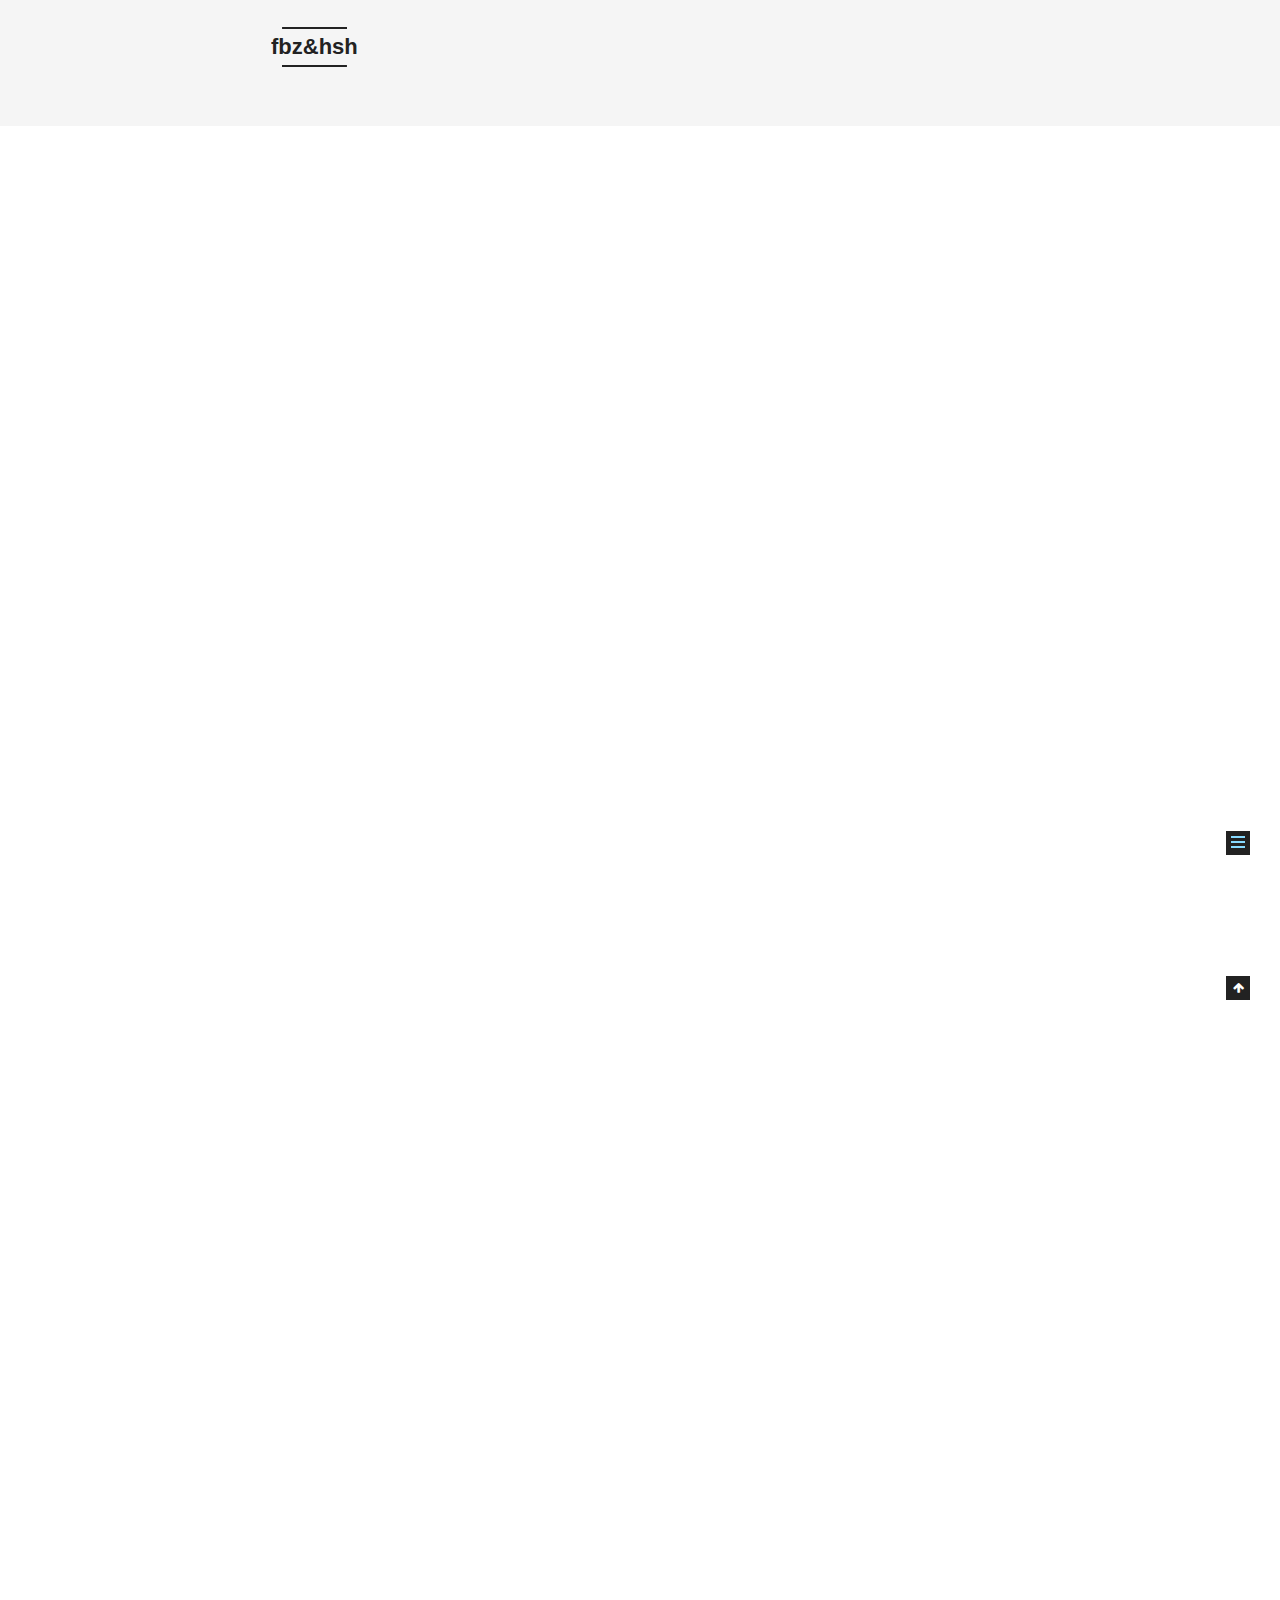
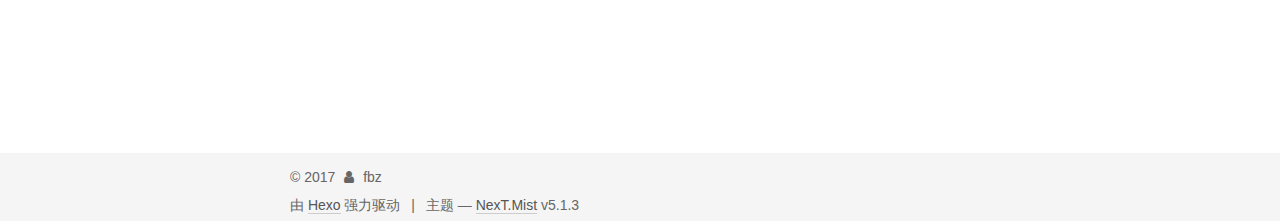
<file: 2017/12/10/练手/000/index.html>
<!DOCTYPE html>



  


<html class="theme-next mist use-motion" lang="zh-Hans">
<head>
  <meta charset="UTF-8"/>
<meta http-equiv="X-UA-Compatible" content="IE=edge" />
<meta name="viewport" content="width=device-width, initial-scale=1, maximum-scale=1"/>
<meta name="theme-color" content="#222">









<meta http-equiv="Cache-Control" content="no-transform" />
<meta http-equiv="Cache-Control" content="no-siteapp" />
















  
  
  <link href="/lib/fancybox/source/jquery.fancybox.css?v=2.1.5" rel="stylesheet" type="text/css" />







<link href="/lib/font-awesome/css/font-awesome.min.css?v=4.6.2" rel="stylesheet" type="text/css" />

<link href="/css/main.css?v=5.1.3" rel="stylesheet" type="text/css" />


  <link rel="apple-touch-icon" sizes="180x180" href="/images/apple-touch-icon-next.png?v=5.1.3">


  <link rel="icon" type="image/png" sizes="32x32" href="/images/favicon-32x32-next.png?v=5.1.3">


  <link rel="icon" type="image/png" sizes="16x16" href="/images/favicon-16x16-next.png?v=5.1.3">


  <link rel="mask-icon" href="/images/logo.svg?v=5.1.3" color="#222">





  <meta name="keywords" content="Hexo, NexT" />










<meta name="description" content="MaHua是什么?一个在线编辑markdown文档的编辑器 向Mac下优秀的markdown编辑器mou致敬 MaHua有哪些功能？">
<meta property="og:type" content="article">
<meta property="og:title" content="Test">
<meta property="og:url" content="http://iamfbz.github.io/2017/12/10/练手/000/index.html">
<meta property="og:site_name" content="fbz&amp;hsh">
<meta property="og:description" content="MaHua是什么?一个在线编辑markdown文档的编辑器 向Mac下优秀的markdown编辑器mou致敬 MaHua有哪些功能？">
<meta property="og:locale" content="zh-Hans">
<meta property="og:updated_time" content="2017-12-10T08:51:30.200Z">
<meta name="twitter:card" content="summary">
<meta name="twitter:title" content="Test">
<meta name="twitter:description" content="MaHua是什么?一个在线编辑markdown文档的编辑器 向Mac下优秀的markdown编辑器mou致敬 MaHua有哪些功能？">



<script type="text/javascript" id="hexo.configurations">
  var NexT = window.NexT || {};
  var CONFIG = {
    root: '/',
    scheme: 'Mist',
    version: '5.1.3',
    sidebar: {"position":"left","display":"post","offset":12,"b2t":false,"scrollpercent":false,"onmobile":false},
    fancybox: true,
    tabs: true,
    motion: {"enable":true,"async":false,"transition":{"post_block":"fadeIn","post_header":"slideDownIn","post_body":"slideDownIn","coll_header":"slideLeftIn","sidebar":"slideUpIn"}},
    duoshuo: {
      userId: '0',
      author: '博主'
    },
    algolia: {
      applicationID: '',
      apiKey: '',
      indexName: '',
      hits: {"per_page":10},
      labels: {"input_placeholder":"Search for Posts","hits_empty":"We didn't find any results for the search: ${query}","hits_stats":"${hits} results found in ${time} ms"}
    }
  };
</script>



  <link rel="canonical" href="http://iamfbz.github.io/2017/12/10/练手/000/"/>





  <title>Test | fbz&hsh</title>
  








</head>

<body itemscope itemtype="http://schema.org/WebPage" lang="zh-Hans">

  
  
    
  

  <div class="container sidebar-position-left page-post-detail">
    <div class="headband"></div>

    <header id="header" class="header" itemscope itemtype="http://schema.org/WPHeader">
      <div class="header-inner"><div class="site-brand-wrapper">
  <div class="site-meta ">
    

    <div class="custom-logo-site-title">
      <a href="/"  class="brand" rel="start">
        <span class="logo-line-before"><i></i></span>
        <span class="site-title">fbz&hsh</span>
        <span class="logo-line-after"><i></i></span>
      </a>
    </div>
      
        <p class="site-subtitle"></p>
      
  </div>

  <div class="site-nav-toggle">
    <button>
      <span class="btn-bar"></span>
      <span class="btn-bar"></span>
      <span class="btn-bar"></span>
    </button>
  </div>
</div>

<nav class="site-nav">
  

  
    <ul id="menu" class="menu">
      
        
        <li class="menu-item menu-item-home">
          <a href="/" rel="section">
            
              <i class="menu-item-icon fa fa-fw fa-home"></i> <br />
            
            首页
          </a>
        </li>
      
        
        <li class="menu-item menu-item-about">
          <a href="/about/" rel="section">
            
              <i class="menu-item-icon fa fa-fw fa-user"></i> <br />
            
            关于
          </a>
        </li>
      
        
        <li class="menu-item menu-item-tags">
          <a href="/tags/" rel="section">
            
              <i class="menu-item-icon fa fa-fw fa-tags"></i> <br />
            
            标签
          </a>
        </li>
      
        
        <li class="menu-item menu-item-categories">
          <a href="/categories/" rel="section">
            
              <i class="menu-item-icon fa fa-fw fa-th"></i> <br />
            
            分类
          </a>
        </li>
      
        
        <li class="menu-item menu-item-archives">
          <a href="/archives/" rel="section">
            
              <i class="menu-item-icon fa fa-fw fa-archive"></i> <br />
            
            归档
          </a>
        </li>
      
        
        <li class="menu-item menu-item-schedule">
          <a href="/schedule/" rel="section">
            
              <i class="menu-item-icon fa fa-fw fa-calendar"></i> <br />
            
            日程表
          </a>
        </li>
      
        
        <li class="menu-item menu-item-sitemap">
          <a href="/sitemap.xml" rel="section">
            
              <i class="menu-item-icon fa fa-fw fa-sitemap"></i> <br />
            
            站点地图
          </a>
        </li>
      
        
        <li class="menu-item menu-item-commonweal">
          <a href="/404/" rel="section">
            
              <i class="menu-item-icon fa fa-fw fa-heartbeat"></i> <br />
            
            公益404
          </a>
        </li>
      

      
    </ul>
  

  
</nav>



 </div>
    </header>

    <main id="main" class="main">
      <div class="main-inner">
        <div class="content-wrap">
          <div id="content" class="content">
            

  <div id="posts" class="posts-expand">
    

  

  
  
  

  <article class="post post-type-normal" itemscope itemtype="http://schema.org/Article">
  
  
  
  <div class="post-block">
    <link itemprop="mainEntityOfPage" href="http://iamfbz.github.io/2017/12/10/练手/000/">

    <span hidden itemprop="author" itemscope itemtype="http://schema.org/Person">
      <meta itemprop="name" content="fbz">
      <meta itemprop="description" content="">
      <meta itemprop="image" content="/images/avatar.gif">
    </span>

    <span hidden itemprop="publisher" itemscope itemtype="http://schema.org/Organization">
      <meta itemprop="name" content="fbz&hsh">
    </span>

    
      <header class="post-header">

        
        
          <h1 class="post-title" itemprop="name headline">Test</h1>
        

        <div class="post-meta">
          <span class="post-time">
            
              <span class="post-meta-item-icon">
                <i class="fa fa-calendar-o"></i>
              </span>
              
                <span class="post-meta-item-text">发表于</span>
              
              <time title="创建于" itemprop="dateCreated datePublished" datetime="2017-12-10T14:05:39+08:00">
                2017-12-10
              </time>
            

            

            
          </span>

          

          
            
          

          
          

          

          

          

        </div>
      </header>
    

    
    
    
    <div class="post-body" itemprop="articleBody">

      
      

      
        <h2 id="MaHua是什么"><a href="#MaHua是什么" class="headerlink" title="MaHua是什么?"></a>MaHua是什么?</h2><p>一个在线编辑markdown文档的编辑器</p>
<p>向Mac下优秀的markdown编辑器mou致敬</p>
<h2 id="MaHua有哪些功能？"><a href="#MaHua有哪些功能？" class="headerlink" title="MaHua有哪些功能？"></a>MaHua有哪些功能？</h2><a id="more"></a>
<ul>
<li>方便的<code>导入导出</code>功能<ul>
<li>直接把一个markdown的文本文件拖放到当前这个页面就可以了</li>
<li>导出为一个html格式的文件，样式一点也不会丢失</li>
</ul>
</li>
<li>编辑和预览<code>同步滚动</code>，所见即所得（右上角设置）</li>
<li><code>VIM快捷键</code>支持，方便vim党们快速的操作 （右上角设置）</li>
<li>强大的<code>自定义CSS</code>功能，方便定制自己的展示</li>
<li>有数量也有质量的<code>主题</code>,编辑器和预览区域</li>
<li>完美兼容<code>Github</code>的markdown语法</li>
<li>预览区域<code>代码高亮</code></li>
<li>所有选项自动记忆</li>
</ul>
<h2 id="有问题反馈"><a href="#有问题反馈" class="headerlink" title="有问题反馈"></a>有问题反馈</h2><p>在使用中有任何问题，欢迎反馈给我，可以用以下联系方式跟我交流</p>
<ul>
<li>邮件(fbz_uestc@126.com.com)</li>
<li>QQ: 287759234</li>
<li>weibo: <a href="http://weibo.com/ihubo" target="_blank" rel="noopener">@草依山</a></li>
</ul>
<h2 id="捐助开发者"><a href="#捐助开发者" class="headerlink" title="捐助开发者"></a>捐助开发者</h2><p>在兴趣的驱动下,写一个<code>免费</code>的东西，有欣喜，也还有汗水，希望你喜欢我的作品，同时也能支持一下。<br>当然，有钱捧个钱场（右上角的爱心标志，支持支付宝和PayPal捐助），没钱捧个人场，谢谢各位。</p>
<h2 id="感激"><a href="#感激" class="headerlink" title="感激"></a>感激</h2><p>感谢以下的项目,排名不分先后</p>
<ul>
<li><a href="http://mouapp.com/" target="_blank" rel="noopener">mou</a> </li>
<li><a href="http://ace.ajax.org/" target="_blank" rel="noopener">ace</a></li>
<li><a href="http://jquery.com" target="_blank" rel="noopener">jquery</a></li>
</ul>
<h2 id="关于作者"><a href="#关于作者" class="headerlink" title="关于作者"></a>关于作者</h2><figure class="highlight javascript"><table><tr><td class="gutter"><pre><span class="line">1</span><br><span class="line">2</span><br><span class="line">3</span><br><span class="line">4</span><br></pre></td><td class="code"><pre><span class="line"><span class="keyword">var</span> ihubo = &#123;</span><br><span class="line">  nickName  : <span class="string">"草依山"</span>,</span><br><span class="line">  site : <span class="string">"http://jser.me"</span></span><br><span class="line">&#125;</span><br></pre></td></tr></table></figure>
      
    </div>
    
    
    

    

    

    

    <footer class="post-footer">
      

      
      
      

      
        <div class="post-nav">
          <div class="post-nav-next post-nav-item">
            
              <a href="/2017/12/10/爱/fbz/" rel="next" title="fbz">
                <i class="fa fa-chevron-left"></i> fbz
              </a>
            
          </div>

          <span class="post-nav-divider"></span>

          <div class="post-nav-prev post-nav-item">
            
              <a href="/2017/12/10/练手/11/" rel="prev" title="bbbb">
                bbbb <i class="fa fa-chevron-right"></i>
              </a>
            
          </div>
        </div>
      

      
      
    </footer>
  </div>
  
  
  
  </article>



    <div class="post-spread">
      
    </div>
  </div>


          </div>
          


          

  



        </div>
        
          
  
  <div class="sidebar-toggle">
    <div class="sidebar-toggle-line-wrap">
      <span class="sidebar-toggle-line sidebar-toggle-line-first"></span>
      <span class="sidebar-toggle-line sidebar-toggle-line-middle"></span>
      <span class="sidebar-toggle-line sidebar-toggle-line-last"></span>
    </div>
  </div>

  <aside id="sidebar" class="sidebar">
    
    <div class="sidebar-inner">

      

      
        <ul class="sidebar-nav motion-element">
          <li class="sidebar-nav-toc sidebar-nav-active" data-target="post-toc-wrap">
            文章目录
          </li>
          <li class="sidebar-nav-overview" data-target="site-overview-wrap">
            站点概览
          </li>
        </ul>
      

      <section class="site-overview-wrap sidebar-panel">
        <div class="site-overview">
          <div class="site-author motion-element" itemprop="author" itemscope itemtype="http://schema.org/Person">
            
              <p class="site-author-name" itemprop="name">fbz</p>
              <p class="site-description motion-element" itemprop="description"></p>
          </div>

          <nav class="site-state motion-element">

            
              <div class="site-state-item site-state-posts">
              
                <a href="/archives/">
              
                  <span class="site-state-item-count">3</span>
                  <span class="site-state-item-name">日志</span>
                </a>
              </div>
            

            

            

          </nav>

          

          <div class="links-of-author motion-element">
            
          </div>

          
          

          
          

          

        </div>
      </section>

      
      <!--noindex-->
        <section class="post-toc-wrap motion-element sidebar-panel sidebar-panel-active">
          <div class="post-toc">

            
              
            

            
              <div class="post-toc-content"><ol class="nav"><li class="nav-item nav-level-2"><a class="nav-link" href="#MaHua是什么"><span class="nav-number">1.</span> <span class="nav-text"><a href="#MaHua&#x662F;&#x4EC0;&#x4E48;" class="headerlink" title="MaHua&#x662F;&#x4EC0;&#x4E48;?"></a>MaHua&#x662F;&#x4EC0;&#x4E48;?</span></a></li><li class="nav-item nav-level-2"><a class="nav-link" href="#MaHua有哪些功能？"><span class="nav-number">2.</span> <span class="nav-text"><a href="#MaHua&#x6709;&#x54EA;&#x4E9B;&#x529F;&#x80FD;&#xFF1F;" class="headerlink" title="MaHua&#x6709;&#x54EA;&#x4E9B;&#x529F;&#x80FD;&#xFF1F;"></a>MaHua&#x6709;&#x54EA;&#x4E9B;&#x529F;&#x80FD;&#xFF1F;</span></a></li><li class="nav-item nav-level-2"><a class="nav-link" href="#有问题反馈"><span class="nav-number">3.</span> <span class="nav-text"><a href="#&#x6709;&#x95EE;&#x9898;&#x53CD;&#x9988;" class="headerlink" title="&#x6709;&#x95EE;&#x9898;&#x53CD;&#x9988;"></a>&#x6709;&#x95EE;&#x9898;&#x53CD;&#x9988;</span></a></li><li class="nav-item nav-level-2"><a class="nav-link" href="#捐助开发者"><span class="nav-number">4.</span> <span class="nav-text"><a href="#&#x6350;&#x52A9;&#x5F00;&#x53D1;&#x8005;" class="headerlink" title="&#x6350;&#x52A9;&#x5F00;&#x53D1;&#x8005;"></a>&#x6350;&#x52A9;&#x5F00;&#x53D1;&#x8005;</span></a></li><li class="nav-item nav-level-2"><a class="nav-link" href="#感激"><span class="nav-number">5.</span> <span class="nav-text"><a href="#&#x611F;&#x6FC0;" class="headerlink" title="&#x611F;&#x6FC0;"></a>&#x611F;&#x6FC0;</span></a></li><li class="nav-item nav-level-2"><a class="nav-link" href="#关于作者"><span class="nav-number">6.</span> <span class="nav-text"><a href="#&#x5173;&#x4E8E;&#x4F5C;&#x8005;" class="headerlink" title="&#x5173;&#x4E8E;&#x4F5C;&#x8005;"></a>&#x5173;&#x4E8E;&#x4F5C;&#x8005;</span></a></li></ol></div>
            

          </div>
        </section>
      <!--/noindex-->
      

      

    </div>
  </aside>


        
      </div>
    </main>

    <footer id="footer" class="footer">
      <div class="footer-inner">
        <div class="copyright">&copy; <span itemprop="copyrightYear">2017</span>
  <span class="with-love">
    <i class="fa fa-user"></i>
  </span>
  <span class="author" itemprop="copyrightHolder">fbz</span>

  
</div>


  <div class="powered-by">由 <a class="theme-link" target="_blank" href="https://hexo.io">Hexo</a> 强力驱动</div>



  <span class="post-meta-divider">|</span>



  <div class="theme-info">主题 &mdash; <a class="theme-link" target="_blank" href="https://github.com/iissnan/hexo-theme-next">NexT.Mist</a> v5.1.3</div>




        







        
      </div>
    </footer>

    
      <div class="back-to-top">
        <i class="fa fa-arrow-up"></i>
        
      </div>
    

    

  </div>

  

<script type="text/javascript">
  if (Object.prototype.toString.call(window.Promise) !== '[object Function]') {
    window.Promise = null;
  }
</script>









  












  
  
    <script type="text/javascript" src="/lib/jquery/index.js?v=2.1.3"></script>
  

  
  
    <script type="text/javascript" src="/lib/fastclick/lib/fastclick.min.js?v=1.0.6"></script>
  

  
  
    <script type="text/javascript" src="/lib/jquery_lazyload/jquery.lazyload.js?v=1.9.7"></script>
  

  
  
    <script type="text/javascript" src="/lib/velocity/velocity.min.js?v=1.2.1"></script>
  

  
  
    <script type="text/javascript" src="/lib/velocity/velocity.ui.min.js?v=1.2.1"></script>
  

  
  
    <script type="text/javascript" src="/lib/fancybox/source/jquery.fancybox.pack.js?v=2.1.5"></script>
  


  


  <script type="text/javascript" src="/js/src/utils.js?v=5.1.3"></script>

  <script type="text/javascript" src="/js/src/motion.js?v=5.1.3"></script>



  
  

  
  <script type="text/javascript" src="/js/src/scrollspy.js?v=5.1.3"></script>
<script type="text/javascript" src="/js/src/post-details.js?v=5.1.3"></script>



  


  <script type="text/javascript" src="/js/src/bootstrap.js?v=5.1.3"></script>



  


  




	





  





  












  





  

  

  

  
  

  

  

  

</body>
</html>
</file>
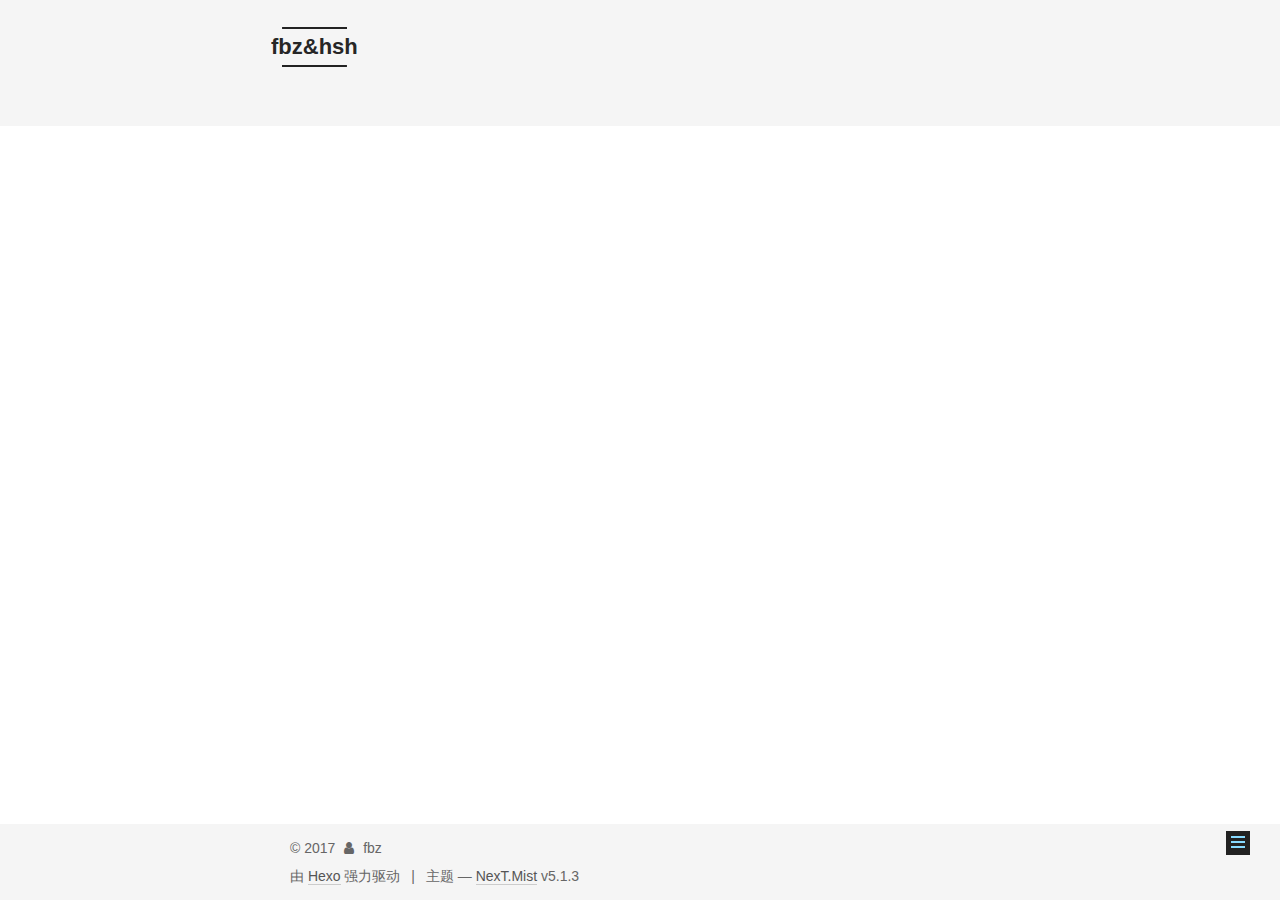
<file: 2017/12/10/练手/11/index.html>
<!DOCTYPE html>



  


<html class="theme-next mist use-motion" lang="zh-Hans">
<head>
  <meta charset="UTF-8"/>
<meta http-equiv="X-UA-Compatible" content="IE=edge" />
<meta name="viewport" content="width=device-width, initial-scale=1, maximum-scale=1"/>
<meta name="theme-color" content="#222">









<meta http-equiv="Cache-Control" content="no-transform" />
<meta http-equiv="Cache-Control" content="no-siteapp" />
















  
  
  <link href="/lib/fancybox/source/jquery.fancybox.css?v=2.1.5" rel="stylesheet" type="text/css" />







<link href="/lib/font-awesome/css/font-awesome.min.css?v=4.6.2" rel="stylesheet" type="text/css" />

<link href="/css/main.css?v=5.1.3" rel="stylesheet" type="text/css" />


  <link rel="apple-touch-icon" sizes="180x180" href="/images/apple-touch-icon-next.png?v=5.1.3">


  <link rel="icon" type="image/png" sizes="32x32" href="/images/favicon-32x32-next.png?v=5.1.3">


  <link rel="icon" type="image/png" sizes="16x16" href="/images/favicon-16x16-next.png?v=5.1.3">


  <link rel="mask-icon" href="/images/logo.svg?v=5.1.3" color="#222">





  <meta name="keywords" content="Hexo, NexT" />










<meta name="description" content="I am fbz, Ilove HuPiaoliang!!">
<meta property="og:type" content="article">
<meta property="og:title" content="bbbb">
<meta property="og:url" content="http://iamfbz.github.io/2017/12/10/练手/11/index.html">
<meta property="og:site_name" content="fbz&amp;hsh">
<meta property="og:description" content="I am fbz, Ilove HuPiaoliang!!">
<meta property="og:locale" content="zh-Hans">
<meta property="og:updated_time" content="2017-12-10T08:32:48.368Z">
<meta name="twitter:card" content="summary">
<meta name="twitter:title" content="bbbb">
<meta name="twitter:description" content="I am fbz, Ilove HuPiaoliang!!">



<script type="text/javascript" id="hexo.configurations">
  var NexT = window.NexT || {};
  var CONFIG = {
    root: '/',
    scheme: 'Mist',
    version: '5.1.3',
    sidebar: {"position":"left","display":"post","offset":12,"b2t":false,"scrollpercent":false,"onmobile":false},
    fancybox: true,
    tabs: true,
    motion: {"enable":true,"async":false,"transition":{"post_block":"fadeIn","post_header":"slideDownIn","post_body":"slideDownIn","coll_header":"slideLeftIn","sidebar":"slideUpIn"}},
    duoshuo: {
      userId: '0',
      author: '博主'
    },
    algolia: {
      applicationID: '',
      apiKey: '',
      indexName: '',
      hits: {"per_page":10},
      labels: {"input_placeholder":"Search for Posts","hits_empty":"We didn't find any results for the search: ${query}","hits_stats":"${hits} results found in ${time} ms"}
    }
  };
</script>



  <link rel="canonical" href="http://iamfbz.github.io/2017/12/10/练手/11/"/>





  <title>bbbb | fbz&hsh</title>
  








</head>

<body itemscope itemtype="http://schema.org/WebPage" lang="zh-Hans">

  
  
    
  

  <div class="container sidebar-position-left page-post-detail">
    <div class="headband"></div>

    <header id="header" class="header" itemscope itemtype="http://schema.org/WPHeader">
      <div class="header-inner"><div class="site-brand-wrapper">
  <div class="site-meta ">
    

    <div class="custom-logo-site-title">
      <a href="/"  class="brand" rel="start">
        <span class="logo-line-before"><i></i></span>
        <span class="site-title">fbz&hsh</span>
        <span class="logo-line-after"><i></i></span>
      </a>
    </div>
      
        <p class="site-subtitle"></p>
      
  </div>

  <div class="site-nav-toggle">
    <button>
      <span class="btn-bar"></span>
      <span class="btn-bar"></span>
      <span class="btn-bar"></span>
    </button>
  </div>
</div>

<nav class="site-nav">
  

  
    <ul id="menu" class="menu">
      
        
        <li class="menu-item menu-item-home">
          <a href="/" rel="section">
            
              <i class="menu-item-icon fa fa-fw fa-home"></i> <br />
            
            首页
          </a>
        </li>
      
        
        <li class="menu-item menu-item-about">
          <a href="/about/" rel="section">
            
              <i class="menu-item-icon fa fa-fw fa-user"></i> <br />
            
            关于
          </a>
        </li>
      
        
        <li class="menu-item menu-item-tags">
          <a href="/tags/" rel="section">
            
              <i class="menu-item-icon fa fa-fw fa-tags"></i> <br />
            
            标签
          </a>
        </li>
      
        
        <li class="menu-item menu-item-categories">
          <a href="/categories/" rel="section">
            
              <i class="menu-item-icon fa fa-fw fa-th"></i> <br />
            
            分类
          </a>
        </li>
      
        
        <li class="menu-item menu-item-archives">
          <a href="/archives/" rel="section">
            
              <i class="menu-item-icon fa fa-fw fa-archive"></i> <br />
            
            归档
          </a>
        </li>
      
        
        <li class="menu-item menu-item-schedule">
          <a href="/schedule/" rel="section">
            
              <i class="menu-item-icon fa fa-fw fa-calendar"></i> <br />
            
            日程表
          </a>
        </li>
      
        
        <li class="menu-item menu-item-sitemap">
          <a href="/sitemap.xml" rel="section">
            
              <i class="menu-item-icon fa fa-fw fa-sitemap"></i> <br />
            
            站点地图
          </a>
        </li>
      
        
        <li class="menu-item menu-item-commonweal">
          <a href="/404/" rel="section">
            
              <i class="menu-item-icon fa fa-fw fa-heartbeat"></i> <br />
            
            公益404
          </a>
        </li>
      

      
    </ul>
  

  
</nav>



 </div>
    </header>

    <main id="main" class="main">
      <div class="main-inner">
        <div class="content-wrap">
          <div id="content" class="content">
            

  <div id="posts" class="posts-expand">
    

  

  
  
  

  <article class="post post-type-normal" itemscope itemtype="http://schema.org/Article">
  
  
  
  <div class="post-block">
    <link itemprop="mainEntityOfPage" href="http://iamfbz.github.io/2017/12/10/练手/11/">

    <span hidden itemprop="author" itemscope itemtype="http://schema.org/Person">
      <meta itemprop="name" content="fbz">
      <meta itemprop="description" content="">
      <meta itemprop="image" content="/images/avatar.gif">
    </span>

    <span hidden itemprop="publisher" itemscope itemtype="http://schema.org/Organization">
      <meta itemprop="name" content="fbz&hsh">
    </span>

    
      <header class="post-header">

        
        
          <h1 class="post-title" itemprop="name headline">bbbb</h1>
        

        <div class="post-meta">
          <span class="post-time">
            
              <span class="post-meta-item-icon">
                <i class="fa fa-calendar-o"></i>
              </span>
              
                <span class="post-meta-item-text">发表于</span>
              
              <time title="创建于" itemprop="dateCreated datePublished" datetime="2017-12-10T16:05:43+08:00">
                2017-12-10
              </time>
            

            

            
          </span>

          

          
            
          

          
          

          

          

          

        </div>
      </header>
    

    
    
    
    <div class="post-body" itemprop="articleBody">

      
      

      
        <p> I am fbz, Ilove HuPiaoliang!!<br><a id="more"></a></p>
<h3 id="胡"><a href="#胡" class="headerlink" title="胡"></a>胡</h3><h3 id="漂亮"><a href="#漂亮" class="headerlink" title="漂亮"></a>漂亮</h3>
      
    </div>
    
    
    

    

    

    

    <footer class="post-footer">
      

      
      
      

      
        <div class="post-nav">
          <div class="post-nav-next post-nav-item">
            
              <a href="/2017/12/10/练手/000/" rel="next" title="Test">
                <i class="fa fa-chevron-left"></i> Test
              </a>
            
          </div>

          <span class="post-nav-divider"></span>

          <div class="post-nav-prev post-nav-item">
            
          </div>
        </div>
      

      
      
    </footer>
  </div>
  
  
  
  </article>



    <div class="post-spread">
      
    </div>
  </div>


          </div>
          


          

  



        </div>
        
          
  
  <div class="sidebar-toggle">
    <div class="sidebar-toggle-line-wrap">
      <span class="sidebar-toggle-line sidebar-toggle-line-first"></span>
      <span class="sidebar-toggle-line sidebar-toggle-line-middle"></span>
      <span class="sidebar-toggle-line sidebar-toggle-line-last"></span>
    </div>
  </div>

  <aside id="sidebar" class="sidebar">
    
    <div class="sidebar-inner">

      

      
        <ul class="sidebar-nav motion-element">
          <li class="sidebar-nav-toc sidebar-nav-active" data-target="post-toc-wrap">
            文章目录
          </li>
          <li class="sidebar-nav-overview" data-target="site-overview-wrap">
            站点概览
          </li>
        </ul>
      

      <section class="site-overview-wrap sidebar-panel">
        <div class="site-overview">
          <div class="site-author motion-element" itemprop="author" itemscope itemtype="http://schema.org/Person">
            
              <p class="site-author-name" itemprop="name">fbz</p>
              <p class="site-description motion-element" itemprop="description"></p>
          </div>

          <nav class="site-state motion-element">

            
              <div class="site-state-item site-state-posts">
              
                <a href="/archives/">
              
                  <span class="site-state-item-count">3</span>
                  <span class="site-state-item-name">日志</span>
                </a>
              </div>
            

            

            

          </nav>

          

          <div class="links-of-author motion-element">
            
          </div>

          
          

          
          

          

        </div>
      </section>

      
      <!--noindex-->
        <section class="post-toc-wrap motion-element sidebar-panel sidebar-panel-active">
          <div class="post-toc">

            
              
            

            
              <div class="post-toc-content"><ol class="nav"><li class="nav-item nav-level-3"><a class="nav-link" href="#胡"><span class="nav-number">1.</span> <span class="nav-text"><a href="#&#x80E1;" class="headerlink" title="&#x80E1;"></a>&#x80E1;</span></a></li><li class="nav-item nav-level-3"><a class="nav-link" href="#漂亮"><span class="nav-number">2.</span> <span class="nav-text"><a href="#&#x6F02;&#x4EAE;" class="headerlink" title="&#x6F02;&#x4EAE;"></a>&#x6F02;&#x4EAE;</span></a></li></ol></div>
            

          </div>
        </section>
      <!--/noindex-->
      

      

    </div>
  </aside>


        
      </div>
    </main>

    <footer id="footer" class="footer">
      <div class="footer-inner">
        <div class="copyright">&copy; <span itemprop="copyrightYear">2017</span>
  <span class="with-love">
    <i class="fa fa-user"></i>
  </span>
  <span class="author" itemprop="copyrightHolder">fbz</span>

  
</div>


  <div class="powered-by">由 <a class="theme-link" target="_blank" href="https://hexo.io">Hexo</a> 强力驱动</div>



  <span class="post-meta-divider">|</span>



  <div class="theme-info">主题 &mdash; <a class="theme-link" target="_blank" href="https://github.com/iissnan/hexo-theme-next">NexT.Mist</a> v5.1.3</div>




        







        
      </div>
    </footer>

    
      <div class="back-to-top">
        <i class="fa fa-arrow-up"></i>
        
      </div>
    

    

  </div>

  

<script type="text/javascript">
  if (Object.prototype.toString.call(window.Promise) !== '[object Function]') {
    window.Promise = null;
  }
</script>









  












  
  
    <script type="text/javascript" src="/lib/jquery/index.js?v=2.1.3"></script>
  

  
  
    <script type="text/javascript" src="/lib/fastclick/lib/fastclick.min.js?v=1.0.6"></script>
  

  
  
    <script type="text/javascript" src="/lib/jquery_lazyload/jquery.lazyload.js?v=1.9.7"></script>
  

  
  
    <script type="text/javascript" src="/lib/velocity/velocity.min.js?v=1.2.1"></script>
  

  
  
    <script type="text/javascript" src="/lib/velocity/velocity.ui.min.js?v=1.2.1"></script>
  

  
  
    <script type="text/javascript" src="/lib/fancybox/source/jquery.fancybox.pack.js?v=2.1.5"></script>
  


  


  <script type="text/javascript" src="/js/src/utils.js?v=5.1.3"></script>

  <script type="text/javascript" src="/js/src/motion.js?v=5.1.3"></script>



  
  

  
  <script type="text/javascript" src="/js/src/scrollspy.js?v=5.1.3"></script>
<script type="text/javascript" src="/js/src/post-details.js?v=5.1.3"></script>



  


  <script type="text/javascript" src="/js/src/bootstrap.js?v=5.1.3"></script>



  


  




	





  





  












  





  

  

  

  
  

  

  

  

</body>
</html>
</file>
<file: css/main.css>
/* normalize.css v3.0.2 | MIT License | git.io/normalize */
html {
  font-family: sans-serif; /* 1 */
  -ms-text-size-adjust: 100%; /* 2 */
  -webkit-text-size-adjust: 100%; /* 2 */
}
body {
  margin: 0;
}
article,
aside,
details,
figcaption,
figure,
footer,
header,
hgroup,
main,
menu,
nav,
section,
summary {
  display: block;
}
audio,
canvas,
progress,
video {
  display: inline-block; /* 1 */
  vertical-align: baseline; /* 2 */
}
audio:not([controls]) {
  display: none;
  height: 0;
}
[hidden],
template {
  display: none;
}
a {
  background-color: transparent;
}
a:active,
a:hover {
  outline: 0;
}
abbr[title] {
  border-bottom: 1px dotted;
}
b,
strong {
  font-weight: bold;
}
dfn {
  font-style: italic;
}
h1 {
  font-size: 2em;
  margin: 0.67em 0;
}
mark {
  background: #ff0;
  color: #000;
}
small {
  font-size: 80%;
}
sub,
sup {
  font-size: 75%;
  line-height: 0;
  position: relative;
  vertical-align: baseline;
}
sup {
  top: -0.5em;
}
sub {
  bottom: -0.25em;
}
img {
  border: 0;
}
svg:not(:root) {
  overflow: hidden;
}
figure {
  margin: 1em 40px;
}
hr {
  -moz-box-sizing: content-box;
  box-sizing: content-box;
  height: 0;
}
pre {
  overflow: auto;
}
code,
kbd,
pre,
samp {
  font-family: monospace, monospace;
  font-size: 1em;
}
button,
input,
optgroup,
select,
textarea {
  color: inherit; /* 1 */
  font: inherit; /* 2 */
  margin: 0; /* 3 */
}
button {
  overflow: visible;
}
button,
select {
  text-transform: none;
}
button,
html input[type="button"],
input[type="reset"],
input[type="submit"] {
  -webkit-appearance: button; /* 2 */
  cursor: pointer; /* 3 */
}
button[disabled],
html input[disabled] {
  cursor: default;
}
button::-moz-focus-inner,
input::-moz-focus-inner {
  border: 0;
  padding: 0;
}
input {
  line-height: normal;
}
input[type="checkbox"],
input[type="radio"] {
  box-sizing: border-box; /* 1 */
  padding: 0; /* 2 */
}
input[type="number"]::-webkit-inner-spin-button,
input[type="number"]::-webkit-outer-spin-button {
  height: auto;
}
input[type="search"] {
  -webkit-appearance: textfield; /* 1 */
  -moz-box-sizing: content-box;
  -webkit-box-sizing: content-box; /* 2 */
  box-sizing: content-box;
}
input[type="search"]::-webkit-search-cancel-button,
input[type="search"]::-webkit-search-decoration {
  -webkit-appearance: none;
}
fieldset {
  border: 1px solid #c0c0c0;
  margin: 0 2px;
  padding: 0.35em 0.625em 0.75em;
}
legend {
  border: 0; /* 1 */
  padding: 0; /* 2 */
}
textarea {
  overflow: auto;
}
optgroup {
  font-weight: bold;
}
table {
  border-collapse: collapse;
  border-spacing: 0;
}
td,
th {
  padding: 0;
}
::selection {
  background: #262a30;
  color: #fff;
}
body {
  position: relative;
  font-family: 'Lato', "PingFang SC", "Microsoft YaHei", sans-serif;
  font-size: 14px;
  line-height: 2;
  color: #555;
  background: #fff;
}
@media (max-width: 767px) {
  body {
    padding-right: 0 !important;
  }
}
@media (min-width: 768px) and (max-width: 991px) {
  body {
    padding-right: 0 !important;
  }
}
@media (min-width: 1600px) {
  body {
    font-size: 16px;
  }
}
h1,
h2,
h3,
h4,
h5,
h6 {
  margin: 0;
  padding: 0;
  font-weight: bold;
  line-height: 1.5;
  font-family: 'Lato', "PingFang SC", "Microsoft YaHei", sans-serif;
}
h2,
h3,
h4,
h5,
h6 {
  margin: 20px 0 15px;
}
h1 {
  font-size: 24px;
}
@media (max-width: 767px) {
  h1 {
    font-size: 20px;
  }
}
h2 {
  font-size: 22px;
}
@media (max-width: 767px) {
  h2 {
    font-size: 18px;
  }
}
h3 {
  font-size: 20px;
}
@media (max-width: 767px) {
  h3 {
    font-size: 16px;
  }
}
h4 {
  font-size: 18px;
}
@media (max-width: 767px) {
  h4 {
    font-size: 14px;
  }
}
h5 {
  font-size: 16px;
}
@media (max-width: 767px) {
  h5 {
    font-size: 12px;
  }
}
h6 {
  font-size: 14px;
}
@media (max-width: 767px) {
  h6 {
    font-size: 10px;
  }
}
p {
  margin: 0 0 20px 0;
}
a {
  color: #555;
  text-decoration: none;
  outline: none;
  border-bottom: 1px solid #999;
  word-wrap: break-word;
}
a:hover {
  color: #222;
  border-bottom-color: #222;
}
blockquote {
  margin: 0;
  padding: 0;
}
img {
  display: block;
  margin: auto;
  max-width: 100%;
  height: auto;
}
hr {
  margin: 40px 0;
  height: 3px;
  border: none;
  background-color: #ddd;
  background-image: repeating-linear-gradient(-45deg, #fff, #fff 4px, transparent 4px, transparent 8px);
}
blockquote {
  padding: 0 15px;
  color: #666;
  border-left: 4px solid #ddd;
}
blockquote cite::before {
  content: "-";
  padding: 0 5px;
}
dt {
  font-weight: 700;
}
dd {
  margin: 0;
  padding: 0;
}
kbd {
  border: 1px solid #ccc;
  border-radius: 0.2em;
  box-shadow: 0.1em 0.1em 0.2em rgba(0,0,0,0.1);
  background-color: #f9f9f9;
  font-family: inherit;
  background-image: -webkit-linear-gradient(top, #eee, #fff, #eee);
  padding: 0.1em 0.3em;
  white-space: nowrap;
}
.text-left {
  text-align: left;
}
.text-center {
  text-align: center;
}
.text-right {
  text-align: right;
}
.text-justify {
  text-align: justify;
}
.text-nowrap {
  white-space: nowrap;
}
.text-lowercase {
  text-transform: lowercase;
}
.text-uppercase {
  text-transform: uppercase;
}
.text-capitalize {
  text-transform: capitalize;
}
.center-block {
  display: block;
  margin-left: auto;
  margin-right: auto;
}
.clearfix:before,
.clearfix:after {
  content: " ";
  display: table;
}
.clearfix:after {
  clear: both;
}
.pullquote {
  width: 45%;
}
.pullquote.left {
  float: left;
  margin-left: 5px;
  margin-right: 10px;
}
.pullquote.right {
  float: right;
  margin-left: 10px;
  margin-right: 5px;
}
.affix.affix.affix {
  position: fixed;
}
.translation {
  margin-top: -20px;
  font-size: 14px;
  color: #999;
}
.scrollbar-measure {
  width: 100px;
  height: 100px;
  overflow: scroll;
  position: absolute;
  top: -9999px;
}
.use-motion .motion-element {
  opacity: 0;
}
table {
  margin: 20px 0;
  width: 100%;
  border-collapse: collapse;
  border-spacing: 0;
  border: 1px solid #ddd;
  font-size: 14px;
  table-layout: fixed;
  word-wrap: break-all;
}
table>tbody>tr:nth-of-type(odd) {
  background-color: #f9f9f9;
}
table>tbody>tr:hover {
  background-color: #f5f5f5;
}
caption,
th,
td {
  padding: 8px;
  text-align: left;
  vertical-align: middle;
  font-weight: normal;
}
th,
td {
  border-bottom: 3px solid #ddd;
  border-right: 1px solid #eee;
}
th {
  padding-bottom: 10px;
  font-weight: 700;
}
td {
  border-bottom-width: 1px;
}
html,
body {
  height: 100%;
}
.container {
  position: relative;
  min-height: 100%;
}
.header-inner {
  margin: 0 auto;
  padding: 100px 0 70px;
  width: 700px;
}
@media (min-width: 1600px) {
  .container .header-inner {
    width: 900px;
  }
}
.main {
  padding-bottom: 150px;
}
.main-inner {
  margin: 0 auto;
  width: 700px;
}
@media (min-width: 1600px) {
  .container .main-inner {
    width: 900px;
  }
}
.footer {
  position: absolute;
  left: 0;
  bottom: 0;
  width: 100%;
  min-height: 50px;
}
.footer-inner {
  box-sizing: border-box;
  margin: 20px auto;
  width: 700px;
}
@media (min-width: 1600px) {
  .container .footer-inner {
    width: 900px;
  }
}
pre,
.highlight {
  overflow: auto;
  margin: 20px 0;
  padding: 0;
  font-size: 13px;
  color: #4d4d4c;
  background: #f7f7f7;
  line-height: 1.6;
}
pre,
code {
  font-family: consolas, Menlo, "PingFang SC", "Microsoft YaHei", monospace;
}
code {
  padding: 2px 4px;
  word-wrap: break-word;
  color: #555;
  background: #eee;
  border-radius: 3px;
  font-size: 13px;
}
pre {
  padding: 10px;
}
pre code {
  padding: 0;
  color: #4d4d4c;
  background: none;
  text-shadow: none;
}
.highlight {
  border-radius: 1px;
}
.highlight pre {
  border: none;
  margin: 0;
  padding: 10px 0;
}
.highlight table {
  margin: 0;
  width: auto;
  border: none;
}
.highlight td {
  border: none;
  padding: 0;
}
.highlight figcaption {
  font-size: 1em;
  color: #4d4d4c;
  line-height: 1em;
  margin-bottom: 1em;
}
.highlight figcaption:before,
.highlight figcaption:after {
  content: " ";
  display: table;
}
.highlight figcaption:after {
  clear: both;
}
.highlight figcaption a {
  float: right;
  color: #4d4d4c;
}
.highlight figcaption a:hover {
  border-bottom-color: #4d4d4c;
}
.highlight .gutter pre {
  padding-left: 10px;
  padding-right: 10px;
  color: #869194;
  text-align: right;
  background-color: #eff2f3;
}
.highlight .code pre {
  width: 100%;
  padding-left: 10px;
  padding-right: 10px;
  background-color: #f7f7f7;
}
.highlight .line {
  height: 20px;
}
.gutter {
  -webkit-user-select: none;
  -moz-user-select: none;
  -ms-user-select: none;
  user-select: none;
}
.gist table {
  width: auto;
}
.gist table td {
  border: none;
}
pre .deletion {
  background: #fdd;
}
pre .addition {
  background: #dfd;
}
pre .meta {
  color: #8959a8;
}
pre .comment {
  color: #8e908c;
}
pre .variable,
pre .attribute,
pre .tag,
pre .regexp,
pre .ruby .constant,
pre .xml .tag .title,
pre .xml .pi,
pre .xml .doctype,
pre .html .doctype,
pre .css .id,
pre .css .class,
pre .css .pseudo {
  color: #c82829;
}
pre .number,
pre .preprocessor,
pre .built_in,
pre .literal,
pre .params,
pre .constant,
pre .command {
  color: #f5871f;
}
pre .ruby .class .title,
pre .css .rules .attribute,
pre .string,
pre .value,
pre .inheritance,
pre .header,
pre .ruby .symbol,
pre .xml .cdata,
pre .special,
pre .number,
pre .formula {
  color: #718c00;
}
pre .title,
pre .css .hexcolor {
  color: #3e999f;
}
pre .function,
pre .python .decorator,
pre .python .title,
pre .ruby .function .title,
pre .ruby .title .keyword,
pre .perl .sub,
pre .javascript .title,
pre .coffeescript .title {
  color: #4271ae;
}
pre .keyword,
pre .javascript .function {
  color: #8959a8;
}
.full-image.full-image.full-image {
  border: none;
  max-width: 100%;
  width: auto;
  margin: 20px auto;
}
@media (min-width: 992px) {
  .full-image.full-image.full-image {
    max-width: none;
    width: 110%;
    margin: 25px -5%;
  }
}
.blockquote-center,
.page-home .post-type-quote blockquote,
.page-post-detail .post-type-quote blockquote {
  position: relative;
  margin: 40px 0;
  padding: 0;
  border-left: none;
  text-align: center;
}
.blockquote-center::before,
.page-home .post-type-quote blockquote::before,
.page-post-detail .post-type-quote blockquote::before,
.blockquote-center::after,
.page-home .post-type-quote blockquote::after,
.page-post-detail .post-type-quote blockquote::after {
  position: absolute;
  content: ' ';
  display: block;
  width: 100%;
  height: 24px;
  opacity: 0.2;
  background-repeat: no-repeat;
  background-position: 0 -6px;
  background-size: 22px 22px;
}
.blockquote-center::before,
.page-home .post-type-quote blockquote::before,
.page-post-detail .post-type-quote blockquote::before {
  top: -20px;
  background-image: url("../images/quote-l.svg");
  border-top: 1px solid #ccc;
}
.blockquote-center::after,
.page-home .post-type-quote blockquote::after,
.page-post-detail .post-type-quote blockquote::after {
  bottom: -20px;
  background-image: url("../images/quote-r.svg");
  border-bottom: 1px solid #ccc;
  background-position: 100% 8px;
}
.blockquote-center p,
.page-home .post-type-quote blockquote p,
.page-post-detail .post-type-quote blockquote p,
.blockquote-center div,
.page-home .post-type-quote blockquote div,
.page-post-detail .post-type-quote blockquote div {
  text-align: center;
}
.post .post-body .group-picture img {
  box-sizing: border-box;
  padding: 0 3px;
  border: none;
}
.post .group-picture-row {
  overflow: hidden;
  margin-top: 6px;
}
.post .group-picture-row:first-child {
  margin-top: 0;
}
.post .group-picture-column {
  float: left;
}
.page-post-detail .post-body .group-picture-column {
  float: none;
  margin-top: 10px;
  width: auto !important;
}
.page-post-detail .post-body .group-picture-column img {
  margin: 0 auto;
}
.page-archive .group-picture-container {
  overflow: hidden;
}
.page-archive .group-picture-row {
  float: left;
}
.page-archive .group-picture-row:first-child {
  margin-top: 6px;
}
.page-archive .group-picture-column {
  max-width: 150px;
  max-height: 150px;
}
.post-body .note {
  position: relative;
  padding: 15px;
  margin-bottom: 20px;
  border: 1px solid #eee;
  border-left-width: 5px;
  border-radius: 3px;
}
.post-body .note h2,
.post-body .note h3,
.post-body .note h4,
.post-body .note h5,
.post-body .note h6 {
  margin-top: 0;
  margin-bottom: 0;
  border-bottom: initial;
  padding-top: 0 !important;
}
.post-body .note p:first-child,
.post-body .note ul:first-child,
.post-body .note ol:first-child,
.post-body .note table:first-child,
.post-body .note pre:first-child,
.post-body .note blockquote:first-child {
  margin-top: 0;
}
.post-body .note p:last-child,
.post-body .note ul:last-child,
.post-body .note ol:last-child,
.post-body .note table:last-child,
.post-body .note pre:last-child,
.post-body .note blockquote:last-child {
  margin-bottom: 0;
}
.post-body .note.default {
  border-left-color: #777;
}
.post-body .note.default h2,
.post-body .note.default h3,
.post-body .note.default h4,
.post-body .note.default h5,
.post-body .note.default h6 {
  color: #777;
}
.post-body .note.primary {
  border-left-color: #6f42c1;
}
.post-body .note.primary h2,
.post-body .note.primary h3,
.post-body .note.primary h4,
.post-body .note.primary h5,
.post-body .note.primary h6 {
  color: #6f42c1;
}
.post-body .note.info {
  border-left-color: #428bca;
}
.post-body .note.info h2,
.post-body .note.info h3,
.post-body .note.info h4,
.post-body .note.info h5,
.post-body .note.info h6 {
  color: #428bca;
}
.post-body .note.success {
  border-left-color: #5cb85c;
}
.post-body .note.success h2,
.post-body .note.success h3,
.post-body .note.success h4,
.post-body .note.success h5,
.post-body .note.success h6 {
  color: #5cb85c;
}
.post-body .note.warning {
  border-left-color: #f0ad4e;
}
.post-body .note.warning h2,
.post-body .note.warning h3,
.post-body .note.warning h4,
.post-body .note.warning h5,
.post-body .note.warning h6 {
  color: #f0ad4e;
}
.post-body .note.danger {
  border-left-color: #d9534f;
}
.post-body .note.danger h2,
.post-body .note.danger h3,
.post-body .note.danger h4,
.post-body .note.danger h5,
.post-body .note.danger h6 {
  color: #d9534f;
}
.post-body .label {
  display: inline;
  padding: 0 2px;
  white-space: nowrap;
}
.post-body .label.default {
  background-color: #f0f0f0;
}
.post-body .label.primary {
  background-color: #efe6f7;
}
.post-body .label.info {
  background-color: #e5f2f8;
}
.post-body .label.success {
  background-color: #e7f4e9;
}
.post-body .label.warning {
  background-color: #fcf6e1;
}
.post-body .label.danger {
  background-color: #fae8eb;
}
.post-body .tabs {
  position: relative;
  display: block;
  margin-bottom: 20px;
  padding-top: 10px;
}
.post-body .tabs ul.nav-tabs {
  margin: 0;
  padding: 0;
  display: flex;
  margin-bottom: -1px;
}
@media (max-width: 413px) {
  .post-body .tabs ul.nav-tabs {
    display: block;
    margin-bottom: 5px;
  }
}
.post-body .tabs ul.nav-tabs li.tab {
  list-style-type: none !important;
  margin: 0 0.25em 0 0;
  border-top: 3px solid transparent;
  border-left: 1px solid transparent;
  border-right: 1px solid transparent;
}
@media (max-width: 413px) {
  .post-body .tabs ul.nav-tabs li.tab {
    margin: initial;
    border-top: 1px solid transparent;
    border-left: 3px solid transparent;
    border-right: 1px solid transparent;
    border-bottom: 1px solid transparent;
  }
}
.post-body .tabs ul.nav-tabs li.tab a {
  outline: 0;
  border-bottom: initial;
  display: block;
  line-height: 1.8em;
  padding: 0.25em 0.75em;
  transition-duration: 0.2s;
  transition-timing-function: ease-out;
  transition-delay: 0s;
}
.post-body .tabs ul.nav-tabs li.tab a i {
  width: 1.285714285714286em;
}
.post-body .tabs ul.nav-tabs li.tab.active {
  border-top: 3px solid #fc6423;
  border-left: 1px solid #ddd;
  border-right: 1px solid #ddd;
  background-color: #fff;
}
@media (max-width: 413px) {
  .post-body .tabs ul.nav-tabs li.tab.active {
    border-top: 1px solid #ddd;
    border-left: 3px solid #fc6423;
    border-right: 1px solid #ddd;
    border-bottom: 1px solid #ddd;
  }
}
.post-body .tabs ul.nav-tabs li.tab.active a {
  cursor: default;
  color: #555;
}
.post-body .tabs .tab-content {
  background-color: #fff;
}
.post-body .tabs .tab-content .tab-pane {
  border: 1px solid #ddd;
  padding: 20px 20px 0 20px;
}
.post-body .tabs .tab-content .tab-pane:not(.active) {
  display: none !important;
}
.post-body .tabs .tab-content .tab-pane.active {
  display: block !important;
}
.btn {
  display: inline-block;
  padding: 0 20px;
  font-size: 14px;
  color: #555;
  background: transparent;
  border: 2px solid #222;
  text-decoration: none;
  border-radius: 0;
  transition-property: background-color;
  transition-duration: 0.2s;
  transition-timing-function: ease-in-out;
  transition-delay: 0s;
  line-height: 2;
}
.btn:hover {
  border-color: #222;
  color: #222;
  background: #fff;
}
.btn +.btn {
  margin: 0 0 8px 8px;
}
.btn .fa-fw {
  width: 1.285714285714286em;
  text-align: left;
}
.btn-bar {
  display: block;
  width: 22px;
  height: 2px;
  background: #555;
  border-radius: 1px;
}
.btn-bar+.btn-bar {
  margin-top: 4px;
}
.pagination {
  margin: 120px 0 40px;
  text-align: center;
  border-top: 1px solid #eee;
}
.page-number-basic,
.pagination .prev,
.pagination .next,
.pagination .page-number,
.pagination .space {
  display: inline-block;
  position: relative;
  top: -1px;
  margin: 0 10px;
  padding: 0 11px;
}
@media (max-width: 767px) {
  .page-number-basic,
  .pagination .prev,
  .pagination .next,
  .pagination .page-number,
  .pagination .space {
    margin: 0 5px;
  }
}
.pagination .prev,
.pagination .next,
.pagination .page-number {
  border-bottom: 0;
  border-top: 1px solid #eee;
  transition-property: border-color;
  transition-duration: 0.2s;
  transition-timing-function: ease-in-out;
  transition-delay: 0s;
}
.pagination .prev:hover,
.pagination .next:hover,
.pagination .page-number:hover {
  border-top-color: #222;
}
.pagination .space {
  padding: 0;
  margin: 0;
}
.pagination .prev {
  margin-left: 0;
}
.pagination .next {
  margin-right: 0;
}
.pagination .page-number.current {
  color: #fff;
  background: #ccc;
  border-top-color: #ccc;
}
@media (max-width: 767px) {
  .pagination {
    border-top: none;
  }
  .pagination .prev,
  .pagination .next,
  .pagination .page-number {
    margin-bottom: 10px;
    border-top: 0;
    border-bottom: 1px solid #eee;
    padding: 0 10px;
  }
  .pagination .prev:hover,
  .pagination .next:hover,
  .pagination .page-number:hover {
    border-bottom-color: #222;
  }
}
.comments {
  margin: 60px 20px 0;
}
.tag-cloud {
  text-align: center;
}
.tag-cloud a {
  display: inline-block;
  margin: 10px;
}
.back-to-top {
  box-sizing: border-box;
  position: fixed;
  bottom: -100px;
  right: 30px;
  z-index: 1050;
  padding: 0 6px;
  width: 24px;
  background: #222;
  font-size: 12px;
  opacity: 1;
  color: #fff;
  cursor: pointer;
  text-align: center;
  -webkit-transform: translateZ(0);
  transition-property: bottom;
  transition-duration: 0.2s;
  transition-timing-function: ease-in-out;
  transition-delay: 0s;
}
@media (min-width: 768px) and (max-width: 991px) {
  .back-to-top {
    display: none !important;
  }
}
@media (max-width: 767px) {
  .back-to-top {
    display: none !important;
  }
}
.back-to-top.back-to-top-on {
  bottom: 19px;
}
.header {
  background: transparent;
}
.header-inner {
  position: relative;
}
.headband {
  height: 3px;
  background: #222;
}
.site-meta {
  margin: 0;
  text-align: left;
}
@media (max-width: 767px) {
  .site-meta {
    text-align: center;
  }
}
.brand {
  position: relative;
  display: inline-block;
  padding: 0 40px;
  color: #222;
  background: #222;
  border-bottom: none;
}
.brand:hover {
  color: #222;
}
.logo {
  display: inline-block;
  margin-right: 5px;
  line-height: 36px;
  vertical-align: top;
}
.site-title {
  display: inline-block;
  vertical-align: top;
  line-height: 36px;
  font-size: 20px;
  font-weight: normal;
  font-family: 'Lato', "PingFang SC", "Microsoft YaHei", sans-serif;
}
.site-subtitle {
  margin-top: 10px;
  font-size: 13px;
  color: #999;
}
.use-motion .brand {
  opacity: 0;
}
.use-motion .logo,
.use-motion .site-title,
.use-motion .site-subtitle {
  opacity: 0;
  position: relative;
  top: -10px;
}
.site-nav-toggle {
  display: none;
  position: absolute;
  top: 10px;
  left: 10px;
}
@media (max-width: 767px) {
  .site-nav-toggle {
    display: block;
  }
}
.site-nav-toggle button {
  margin-top: 2px;
  padding: 9px 10px;
  background: transparent;
  border: none;
}
@media (max-width: 767px) {
  .site-nav {
    display: none;
    margin: 0 -10px;
    padding: 0 10px;
    clear: both;
    border-top: 1px solid #ddd;
  }
}
@media (min-width: 768px) and (max-width: 991px) {
  .site-nav {
    display: block !important;
  }
}
@media (min-width: 992px) {
  .site-nav {
    display: block !important;
  }
}
.menu {
  margin-top: 20px;
  padding-left: 0;
  text-align: center;
}
.menu .menu-item {
  display: inline-block;
  margin: 0 10px;
  list-style: none;
}
@media screen and (max-width: 767px) {
  .menu .menu-item {
    margin-top: 10px;
  }
}
.menu .menu-item a {
  display: block;
  font-size: 13px;
  line-height: inherit;
  border-bottom: 1px solid transparent;
  transition-property: border-color;
  transition-duration: 0.2s;
  transition-timing-function: ease-in-out;
  transition-delay: 0s;
}
.menu .menu-item a:hover {
  border-bottom-color: #222;
}
.menu .menu-item .fa {
  margin-right: 5px;
}
.use-motion .menu-item {
  opacity: 0;
}
.post-body {
  font-family: 'Lato', "PingFang SC", "Microsoft YaHei", sans-serif;
}
@media (max-width: 767px) {
  .post-body {
    word-break: break-word;
  }
}
.post-body .fancybox img {
  display: block !important;
  margin: 0 auto;
  cursor: pointer;
  cursor: zoom-in;
  cursor: -webkit-zoom-in;
}
.post-body .image-caption,
.post-body .figure .caption {
  margin: -20px auto 15px;
  text-align: center;
  font-size: 14px;
  color: #999;
  font-weight: bold;
  line-height: 1;
}
.post-sticky-flag {
  display: inline-block;
  font-size: 16px;
  -ms-transform: rotate(30deg);
  -webkit-transform: rotate(30deg);
  -moz-transform: rotate(30deg);
  -ms-transform: rotate(30deg);
  -o-transform: rotate(30deg);
  transform: rotate(30deg);
}
.use-motion .post-block,
.use-motion .pagination,
.use-motion .comments {
  opacity: 0;
}
.use-motion .post-header {
  opacity: 0;
}
.use-motion .post-body {
  opacity: 0;
}
.use-motion .collection-title {
  opacity: 0;
}
.posts-expand {
  padding-top: 40px;
}
@media (max-width: 767px) {
  .posts-expand {
    margin: 0 20px;
  }
  .post-body pre .gutter pre {
    padding-right: 10px;
  }
  .post-body .highlight {
    margin-left: 0px;
    margin-right: 0px;
    padding: 0;
  }
  .post-body .highlight .gutter pre {
    padding-right: 10px;
  }
}
@media (min-width: 992px) {
  .posts-expand .post-body {
    text-align: justify;
  }
}
.posts-expand .post-body h2,
.posts-expand .post-body h3,
.posts-expand .post-body h4,
.posts-expand .post-body h5,
.posts-expand .post-body h6 {
  padding-top: 10px;
}
.posts-expand .post-body h2 .header-anchor,
.posts-expand .post-body h3 .header-anchor,
.posts-expand .post-body h4 .header-anchor,
.posts-expand .post-body h5 .header-anchor,
.posts-expand .post-body h6 .header-anchor {
  float: right;
  margin-left: 10px;
  color: #ccc;
  border-bottom-style: none;
  visibility: hidden;
}
.posts-expand .post-body h2 .header-anchor:hover,
.posts-expand .post-body h3 .header-anchor:hover,
.posts-expand .post-body h4 .header-anchor:hover,
.posts-expand .post-body h5 .header-anchor:hover,
.posts-expand .post-body h6 .header-anchor:hover {
  color: inherit;
}
.posts-expand .post-body h2:hover .header-anchor,
.posts-expand .post-body h3:hover .header-anchor,
.posts-expand .post-body h4:hover .header-anchor,
.posts-expand .post-body h5:hover .header-anchor,
.posts-expand .post-body h6:hover .header-anchor {
  visibility: visible;
}
.posts-expand .post-body ul li {
  list-style: circle;
}
.posts-expand .post-body img {
  box-sizing: border-box;
  margin: auto;
  padding: 3px;
  border: 1px solid #ddd;
}
.posts-expand .post-body .fancybox img {
  margin: 0 auto 25px;
}
@media (max-width: 767px) {
  .posts-collapse {
    margin: 0 20px;
  }
  .posts-collapse .post-title,
  .posts-collapse .post-meta {
    display: block;
    width: auto;
    text-align: left;
  }
}
.posts-collapse {
  position: relative;
  z-index: 1010;
  margin-left: 0;
}
.posts-collapse::after {
  content: " ";
  position: absolute;
  top: 20px;
  left: 0;
  margin-left: -2px;
  width: 4px;
  height: 100%;
  background: #f5f5f5;
  z-index: -1;
}
@media (max-width: 767px) {
  .posts-collapse {
    margin: 0 20px;
  }
}
.posts-collapse .collection-title {
  position: relative;
  margin: 60px 0;
}
.posts-collapse .collection-title h1,
.posts-collapse .collection-title h2 {
  margin-left: 20px;
}
.posts-collapse .collection-title small {
  color: #bbb;
  margin-left: 5px;
}
.posts-collapse .collection-title::before {
  content: " ";
  position: absolute;
  left: 0;
  top: 50%;
  margin-left: -4px;
  margin-top: -4px;
  width: 8px;
  height: 8px;
  background: #bbb;
  border-radius: 50%;
}
.posts-collapse .post {
  margin: 30px 0;
}
.posts-collapse .post-header {
  position: relative;
  transition-duration: 0.2s;
  transition-timing-function: ease-in-out;
  transition-delay: 0s;
  transition-property: border;
  border-bottom: 1px dashed #ccc;
}
.posts-collapse .post-header::before {
  content: " ";
  position: absolute;
  left: 0;
  top: 12px;
  width: 6px;
  height: 6px;
  margin-left: -4px;
  background: #bbb;
  border-radius: 50%;
  border: 1px solid #fff;
  transition-duration: 0.2s;
  transition-timing-function: ease-in-out;
  transition-delay: 0s;
  transition-property: background;
}
.posts-collapse .post-header:hover {
  border-bottom-color: #666;
}
.posts-collapse .post-header:hover::before {
  background: #222;
}
.posts-collapse .post-meta {
  position: absolute;
  font-size: 12px;
  left: 20px;
  top: 5px;
}
.posts-collapse .post-comments-count {
  display: none;
}
.posts-collapse .post-title {
  margin-left: 60px;
  font-size: 16px;
  font-weight: normal;
  line-height: inherit;
}
.posts-collapse .post-title::after {
  margin-left: 3px;
  opacity: 0.6;
}
.posts-collapse .post-title a {
  color: #666;
  border-bottom: none;
}
.page-home .post-type-quote .post-header,
.page-post-detail .post-type-quote .post-header,
.page-home .post-type-quote .post-tags,
.page-post-detail .post-type-quote .post-tags {
  display: none;
}
.posts-expand .post-title {
  text-align: center;
  word-break: break-word;
  font-weight: 400;
}
.posts-expand .post-title-link {
  display: inline-block;
  position: relative;
  color: #555;
  border-bottom: none;
  line-height: 1.2;
  vertical-align: top;
}
.posts-expand .post-title-link::before {
  content: "";
  position: absolute;
  width: 100%;
  height: 2px;
  bottom: 0;
  left: 0;
  background-color: #000;
  visibility: hidden;
  -webkit-transform: scaleX(0);
  -moz-transform: scaleX(0);
  -ms-transform: scaleX(0);
  -o-transform: scaleX(0);
  transform: scaleX(0);
  transition-duration: 0.2s;
  transition-timing-function: ease-in-out;
  transition-delay: 0s;
}
.posts-expand .post-title-link:hover::before {
  visibility: visible;
  -webkit-transform: scaleX(1);
  -moz-transform: scaleX(1);
  -ms-transform: scaleX(1);
  -o-transform: scaleX(1);
  transform: scaleX(1);
}
.posts-expand .post-title-link .fa {
  font-size: 16px;
}
.posts-expand .post-meta {
  margin: 3px 0 60px 0;
  color: #999;
  font-family: 'Lato', "PingFang SC", "Microsoft YaHei", sans-serif;
  font-size: 12px;
  text-align: center;
}
.posts-expand .post-meta .post-category-list {
  display: inline-block;
  margin: 0;
  padding: 3px;
}
.posts-expand .post-meta .post-category-list-link {
  color: #999;
}
.posts-expand .post-meta .post-description {
  font-size: 14px;
  margin-top: 2px;
}
.post-meta-divider {
  margin: 0 0.5em;
}
.post-meta-item-icon {
  margin-right: 3px;
}
@media (min-width: 768px) and (max-width: 991px) {
  .post-meta-item-icon {
    display: inline-block;
  }
}
@media (max-width: 767px) {
  .post-meta-item-icon {
    display: inline-block;
  }
}
@media (min-width: 768px) and (max-width: 991px) {
  .post-meta-item-text {
    display: none;
  }
}
@media (max-width: 767px) {
  .post-meta-item-text {
    display: none;
  }
}
@media (max-width: 767px) {
  .posts-expand .post-comments-count {
    display: none;
  }
}
.post-button {
  margin-top: 40px;
}
.posts-expand .post-tags {
  margin-top: 40px;
  text-align: center;
}
.posts-expand .post-tags a {
  display: inline-block;
  margin-right: 10px;
  font-size: 13px;
}
.post-nav {
  display: table;
  margin-top: 15px;
  width: 100%;
  border-top: 1px solid #eee;
}
.post-nav-divider {
  display: table-cell;
  width: 10%;
}
.post-nav-item {
  display: table-cell;
  padding: 10px 0 0 0;
  width: 45%;
  vertical-align: top;
}
.post-nav-item a {
  position: relative;
  display: block;
  line-height: 25px;
  font-size: 14px;
  color: #555;
  border-bottom: none;
}
.post-nav-item a:hover {
  color: #222;
  border-bottom: none;
}
.post-nav-item a:active {
  top: 2px;
}
.post-nav-item .fa {
  position: absolute;
  top: 8px;
  left: 0;
  font-size: 12px;
}
.post-nav-next a {
  padding-left: 15px;
}
.post-nav-prev {
  text-align: right;
}
.post-nav-prev a {
  padding-right: 15px;
}
.post-nav-prev .fa {
  right: 0;
  left: auto;
}
.posts-expand .post-eof {
  display: block;
  margin: 80px auto 60px;
  width: 8%;
  height: 1px;
  background: #ccc;
  text-align: center;
}
.post:last-child .post-eof.post-eof.post-eof {
  display: none;
}
.post-gallery {
  display: table;
  table-layout: fixed;
  width: 100%;
  border-collapse: separate;
}
.post-gallery-row {
  display: table-row;
}
.post-gallery .post-gallery-img {
  display: table-cell;
  text-align: center;
  vertical-align: middle;
  border: none;
}
.post-gallery .post-gallery-img img {
  max-width: 100%;
  max-height: 100%;
  border: none;
}
.fancybox-close,
.fancybox-close:hover {
  border: none;
}
.rtl.post-body p,
.rtl.post-body a,
.rtl.post-body h1,
.rtl.post-body h2,
.rtl.post-body h3,
.rtl.post-body h4,
.rtl.post-body h5,
.rtl.post-body h6,
.rtl.post-body li,
.rtl.post-body ul,
.rtl.post-body ol {
  direction: rtl;
  font-family: UKIJ Ekran;
}
.rtl.post-title {
  font-family: UKIJ Ekran;
}
.sidebar {
  position: fixed;
  right: 0;
  top: 0;
  bottom: 0;
  width: 0;
  z-index: 1040;
  box-shadow: inset 0 2px 6px #000;
  background: #222;
  -webkit-transform: translateZ(0);
}
.sidebar a {
  color: #999;
  border-bottom-color: #555;
}
.sidebar a:hover {
  color: #eee;
}
@media (min-width: 768px) and (max-width: 991px) {
  .sidebar {
    display: none !important;
  }
}
@media (max-width: 767px) {
  .sidebar {
    display: none !important;
  }
}
.sidebar-inner {
  position: relative;
  padding: 20px 10px;
  color: #999;
  text-align: center;
}
.site-overview-wrap {
  overflow: hidden;
}
.site-overview {
  overflow-y: auto;
  overflow-x: hidden;
}
.sidebar-toggle {
  position: fixed;
  right: 30px;
  bottom: 45px;
  width: 14px;
  height: 14px;
  padding: 5px;
  background: #222;
  line-height: 0;
  z-index: 1050;
  cursor: pointer;
  -webkit-transform: translateZ(0);
}
@media (min-width: 768px) and (max-width: 991px) {
  .sidebar-toggle {
    display: none !important;
  }
}
@media (max-width: 767px) {
  .sidebar-toggle {
    display: none !important;
  }
}
.sidebar-toggle-line {
  position: relative;
  display: inline-block;
  vertical-align: top;
  height: 2px;
  width: 100%;
  background: #fff;
  margin-top: 3px;
}
.sidebar-toggle-line:first-child {
  margin-top: 0;
}
.site-author-image {
  display: block;
  margin: 0 auto;
  padding: 2px;
  max-width: 96px;
  height: auto;
  border: 2px solid #333;
}
.site-author-name {
  margin: 5px 0 0;
  text-align: center;
  color: #f5f5f5;
  font-weight: normal;
}
.site-description {
  margin-top: 5px;
  text-align: center;
  font-size: 14px;
  color: #999;
}
.site-state {
  overflow: hidden;
  line-height: 1.4;
  white-space: nowrap;
  text-align: center;
}
.site-state-item {
  display: inline-block;
  padding: 0 15px;
  border-left: 1px solid #333;
}
.site-state-item:first-child {
  border-left: none;
}
.site-state-item a {
  border-bottom: none;
}
.site-state-item-count {
  display: block;
  text-align: center;
  color: inherit;
  font-weight: 600;
  font-size: 18px;
}
.site-state-item-name {
  font-size: 13px;
  color: inherit;
}
.feed-link {
  margin-top: 20px;
}
.feed-link a {
  display: inline-block;
  padding: 0 15px;
  color: #fc6423;
  border: 1px solid #fc6423;
  border-radius: 4px;
}
.feed-link a i {
  color: #fc6423;
  font-size: 14px;
}
.feed-link a:hover {
  color: #fff;
  background: #fc6423;
}
.feed-link a:hover i {
  color: #fff;
}
.links-of-author {
  margin-top: 20px;
}
.links-of-author a {
  display: inline-block;
  vertical-align: middle;
  margin-right: 10px;
  margin-bottom: 10px;
  border-bottom-color: #555;
  font-size: 13px;
}
.links-of-author a:before {
  display: inline-block;
  vertical-align: middle;
  margin-right: 3px;
  content: " ";
  width: 4px;
  height: 4px;
  border-radius: 50%;
  background: #fff;
}
.links-of-blogroll {
  font-size: 13px;
}
.links-of-blogroll-title {
  margin-top: 20px;
  font-size: 14px;
  font-weight: 600;
}
.links-of-blogroll-list {
  margin: 0;
  padding: 0;
  list-style: none;
}
.links-of-blogroll-item {
  padding: 2px 10px;
}
.links-of-blogroll-item a {
  max-width: 280px;
  box-sizing: border-box;
  display: inline-block;
  overflow: hidden;
  white-space: nowrap;
  text-overflow: ellipsis;
}
.sidebar-nav {
  margin: 0 0 20px;
  padding-left: 0;
}
.sidebar-nav li {
  display: inline-block;
  cursor: pointer;
  border-bottom: 1px solid transparent;
  font-size: 14px;
  color: #555;
}
.sidebar-nav li:hover {
  color: #f5f5f5;
}
.page-post-detail .sidebar-nav-toc {
  padding: 0 5px;
}
.page-post-detail .sidebar-nav-overview {
  margin-left: 10px;
}
.sidebar-nav .sidebar-nav-active {
  color: #87daff;
  border-bottom-color: #87daff;
}
.sidebar-nav .sidebar-nav-active:hover {
  color: #87daff;
}
.sidebar-panel {
  display: none;
}
.sidebar-panel-active {
  display: block;
}
.post-toc-empty {
  font-size: 14px;
  color: #666;
}
.post-toc-wrap {
  overflow: hidden;
}
.post-toc {
  overflow: auto;
}
.post-toc ol {
  margin: 0;
  padding: 0 2px 5px 10px;
  text-align: left;
  list-style: none;
  font-size: 14px;
}
.post-toc ol > ol {
  padding-left: 0;
}
.post-toc ol a {
  transition-duration: 0.2s;
  transition-timing-function: ease-in-out;
  transition-delay: 0s;
  transition-property: all;
  color: #999;
  border-bottom-color: #555;
}
.post-toc ol a:hover {
  color: #ccc;
  border-bottom-color: #ccc;
}
.post-toc .nav-item {
  overflow: hidden;
  text-overflow: ellipsis;
  white-space: nowrap;
  line-height: 1.8;
}
.post-toc .nav .nav-child {
  display: none;
}
.post-toc .nav .active > .nav-child {
  display: block;
}
.post-toc .nav .active-current > .nav-child {
  display: block;
}
.post-toc .nav .active-current > .nav-child > .nav-item {
  display: block;
}
.post-toc .nav .active > a {
  color: #87daff;
  border-bottom-color: #87daff;
}
.post-toc .nav .active-current > a {
  color: #87daff;
}
.post-toc .nav .active-current > a:hover {
  color: #87daff;
}
.footer {
  font-size: 14px;
  color: #999;
}
.footer img {
  border: none;
}
.footer-inner {
  text-align: center;
}
.with-love {
  display: inline-block;
  margin: 0 5px;
}
.powered-by,
.theme-info {
  display: inline-block;
}
.cc-license {
  margin-top: 10px;
  text-align: center;
}
.cc-license .cc-opacity {
  opacity: 0.7;
  border-bottom: none;
}
.cc-license .cc-opacity:hover {
  opacity: 0.9;
}
.cc-license img {
  display: inline-block;
}
.theme-next #ds-thread #ds-reset {
  color: #555;
}
.theme-next #ds-thread #ds-reset .ds-replybox {
  margin-bottom: 30px;
}
.theme-next #ds-thread #ds-reset .ds-replybox .ds-avatar,
.theme-next #ds-reset .ds-avatar img {
  box-shadow: none;
}
.theme-next #ds-thread #ds-reset .ds-textarea-wrapper {
  border-color: #c7d4e1;
  background: none;
  border-top-right-radius: 3px;
  border-top-left-radius: 3px;
}
.theme-next #ds-thread #ds-reset .ds-textarea-wrapper textarea {
  height: 60px;
}
.theme-next #ds-reset .ds-rounded-top {
  border-radius: 0;
}
.theme-next #ds-thread #ds-reset .ds-post-toolbar {
  box-sizing: border-box;
  border: 1px solid #c7d4e1;
  background: #f6f8fa;
}
.theme-next #ds-thread #ds-reset .ds-post-options {
  height: 40px;
  border: none;
  background: none;
}
.theme-next #ds-thread #ds-reset .ds-toolbar-buttons {
  top: 11px;
}
.theme-next #ds-thread #ds-reset .ds-sync {
  top: 5px;
}
.theme-next #ds-thread #ds-reset .ds-post-button {
  top: 4px;
  right: 5px;
  width: 90px;
  height: 30px;
  border: 1px solid #c5ced7;
  border-radius: 3px;
  background-image: linear-gradient(#fbfbfc, #f5f7f9);
  color: #60676d;
}
.theme-next #ds-thread #ds-reset .ds-post-button:hover {
  background-position: 0 -30px;
  color: #60676d;
}
.theme-next #ds-thread #ds-reset .ds-comments-info {
  padding: 10px 0;
}
.theme-next #ds-thread #ds-reset .ds-sort {
  display: none;
}
.theme-next #ds-thread #ds-reset li.ds-tab a.ds-current {
  border: none;
  background: #f6f8fa;
  color: #60676d;
}
.theme-next #ds-thread #ds-reset li.ds-tab a.ds-current:hover {
  background-color: #e9f0f7;
  color: #60676d;
}
.theme-next #ds-thread #ds-reset li.ds-tab a {
  border-radius: 2px;
  padding: 5px;
}
.theme-next #ds-thread #ds-reset .ds-login-buttons p {
  color: #999;
  line-height: 36px;
}
.theme-next #ds-thread #ds-reset .ds-login-buttons .ds-service-list li {
  height: 28px;
}
.theme-next #ds-thread #ds-reset .ds-service-list a {
  background: none;
  padding: 5px;
  border: 1px solid;
  border-radius: 3px;
  text-align: center;
}
.theme-next #ds-thread #ds-reset .ds-service-list a:hover {
  color: #fff;
  background: #666;
}
.theme-next #ds-thread #ds-reset .ds-service-list .ds-weibo {
  color: #fc9b00;
  border-color: #fc9b00;
}
.theme-next #ds-thread #ds-reset .ds-service-list .ds-weibo:hover {
  background: #fc9b00;
}
.theme-next #ds-thread #ds-reset .ds-service-list .ds-qq {
  color: #60a3ec;
  border-color: #60a3ec;
}
.theme-next #ds-thread #ds-reset .ds-service-list .ds-qq:hover {
  background: #60a3ec;
}
.theme-next #ds-thread #ds-reset .ds-service-list .ds-renren {
  color: #2e7ac4;
  border-color: #2e7ac4;
}
.theme-next #ds-thread #ds-reset .ds-service-list .ds-renren:hover {
  background: #2e7ac4;
}
.theme-next #ds-thread #ds-reset .ds-service-list .ds-douban {
  color: #37994c;
  border-color: #37994c;
}
.theme-next #ds-thread #ds-reset .ds-service-list .ds-douban:hover {
  background: #37994c;
}
.theme-next #ds-thread #ds-reset .ds-service-list .ds-kaixin {
  color: #fef20d;
  border-color: #fef20d;
}
.theme-next #ds-thread #ds-reset .ds-service-list .ds-kaixin:hover {
  background: #fef20d;
}
.theme-next #ds-thread #ds-reset .ds-service-list .ds-netease {
  color: #f00;
  border-color: #f00;
}
.theme-next #ds-thread #ds-reset .ds-service-list .ds-netease:hover {
  background: #f00;
}
.theme-next #ds-thread #ds-reset .ds-service-list .ds-sohu {
  color: #ffcb05;
  border-color: #ffcb05;
}
.theme-next #ds-thread #ds-reset .ds-service-list .ds-sohu:hover {
  background: #ffcb05;
}
.theme-next #ds-thread #ds-reset .ds-service-list .ds-baidu {
  color: #2831e0;
  border-color: #2831e0;
}
.theme-next #ds-thread #ds-reset .ds-service-list .ds-baidu:hover {
  background: #2831e0;
}
.theme-next #ds-thread #ds-reset .ds-service-list .ds-google {
  color: #166bec;
  border-color: #166bec;
}
.theme-next #ds-thread #ds-reset .ds-service-list .ds-google:hover {
  background: #166bec;
}
.theme-next #ds-thread #ds-reset .ds-service-list .ds-weixin {
  color: #00ce0d;
  border-color: #00ce0d;
}
.theme-next #ds-thread #ds-reset .ds-service-list .ds-weixin:hover {
  background: #00ce0d;
}
.theme-next #ds-thread #ds-reset .ds-service-list .ds-more-services {
  border: none;
}
.theme-next #ds-thread #ds-reset .ds-service-list .ds-more-services:hover {
  background: none;
}
.theme-next #ds-reset .duoshuo-ua-admin {
  display: inline-block;
  color: #f00;
}
.theme-next #ds-reset .duoshuo-ua-platform,
.theme-next #ds-reset .duoshuo-ua-browser {
  color: #ccc;
}
.theme-next #ds-reset .duoshuo-ua-platform .fa,
.theme-next #ds-reset .duoshuo-ua-browser .fa {
  display: inline-block;
  margin-right: 3px;
}
.theme-next #ds-reset .duoshuo-ua-separator {
  display: inline-block;
  margin-left: 5px;
}
.theme-next .this_ua {
  background-color: #ccc !important;
  border-radius: 4px;
  padding: 0 5px !important;
  margin: 1px 1px !important;
  border: 1px solid #bbb !important;
  color: #fff;
  display: inline-block !important;
}
.theme-next .this_ua.admin {
  background-color: #d9534f !important;
  border-color: #d9534f !important;
}
.theme-next .this_ua.platform.iOS,
.theme-next .this_ua.platform.Mac,
.theme-next .this_ua.platform.Windows {
  background-color: #39b3d7 !important;
  border-color: #46b8da !important;
}
.theme-next .this_ua.platform.Linux {
  background-color: #3a3a3a !important;
  border-color: #1f1f1f !important;
}
.theme-next .this_ua.platform.Android {
  background-color: #00c47d !important;
  border-color: #01b171 !important;
}
.theme-next .this_ua.browser.Mobile,
.theme-next .this_ua.browser.Chrome {
  background-color: #5cb85c !important;
  border-color: #4cae4c !important;
}
.theme-next .this_ua.browser.Firefox {
  background-color: #f0ad4e !important;
  border-color: #eea236 !important;
}
.theme-next .this_ua.browser.Maxthon,
.theme-next .this_ua.browser.IE {
  background-color: #428bca !important;
  border-color: #357ebd !important;
}
.theme-next .this_ua.browser.baidu,
.theme-next .this_ua.browser.UCBrowser,
.theme-next .this_ua.browser.Opera {
  background-color: #d9534f !important;
  border-color: #d43f3a !important;
}
.theme-next .this_ua.browser.Android,
.theme-next .this_ua.browser.QQBrowser {
  background-color: #78ace9 !important;
  border-color: #4cae4c !important;
}
.post-spread {
  margin-top: 20px;
  text-align: center;
}
.jiathis_style {
  display: inline-block;
}
.jiathis_style a {
  border: none;
}
.fa {
  font-family: FontAwesome !important;
}
.post-spread {
  margin-top: 20px;
  text-align: center;
}
.bdshare-slide-button-box a {
  border: none;
}
.bdsharebuttonbox {
  display: inline-block;
}
.bdsharebuttonbox a {
  border: none;
}
.local-search-pop-overlay {
  position: fixed;
  width: 100%;
  height: 100%;
  top: 0;
  left: 0;
  z-index: 2080;
  background-color: rgba(0,0,0,0.3);
}
.local-search-popup {
  display: none;
  position: fixed;
  top: 10%;
  left: 50%;
  margin-left: -350px;
  width: 700px;
  height: 80%;
  padding: 0;
  background: #fff;
  color: #333;
  z-index: 9999;
  border-radius: 5px;
}
@media (max-width: 767px) {
  .local-search-popup {
    padding: 0;
    top: 0;
    left: 0;
    margin: 0;
    width: 100%;
    height: 100%;
    border-radius: 0;
  }
}
.local-search-popup ul.search-result-list {
  padding: 0;
  margin: 0 5px;
}
.local-search-popup p.search-result {
  border-bottom: 1px dashed #ccc;
  padding: 5px 0;
}
.local-search-popup a.search-result-title {
  font-weight: bold;
  font-size: 16px;
}
.local-search-popup .search-keyword {
  border-bottom: 1px dashed #f00;
  font-weight: bold;
  color: #f00;
}
.local-search-popup .local-search-header {
  padding: 5px;
  height: 36px;
  background: #f5f5f5;
  border-top-left-radius: 5px;
  border-top-right-radius: 5px;
}
.local-search-popup #local-search-result {
  overflow: auto;
  position: relative;
  padding: 5px 25px;
  height: calc(100% - 55px);
}
.local-search-popup .local-search-input-wrapper {
  display: inline-block;
  width: calc(100% - 90px);
  height: 36px;
  line-height: 36px;
  padding: 0 5px;
}
.local-search-popup .local-search-input-wrapper input {
  padding: 8px 0;
  height: 20px;
  display: block;
  width: 100%;
  outline: none;
  border: none;
  background: transparent;
  vertical-align: middle;
}
.local-search-popup .search-icon,
.local-search-popup .popup-btn-close {
  display: inline-block;
  font-size: 18px;
  color: #999;
  height: 36px;
  width: 18px;
  padding-left: 10px;
  padding-right: 10px;
}
.local-search-popup .search-icon {
  float: left;
}
.local-search-popup .popup-btn-close {
  border-left: 1px solid #eee;
  float: right;
  cursor: pointer;
}
.local-search-popup #no-result {
  position: absolute;
  left: 50%;
  top: 50%;
  -webkit-transform: translate(-50%, -50%);
  -webkit-transform: translate(-50%, -50%);
  -moz-transform: translate(-50%, -50%);
  -ms-transform: translate(-50%, -50%);
  -o-transform: translate(-50%, -50%);
  transform: translate(-50%, -50%);
  color: #ccc;
}
.site-uv,
.site-pv,
.page-pv {
  display: inline-block;
}
.site-uv .busuanzi-value,
.site-pv .busuanzi-value,
.page-pv .busuanzi-value {
  margin: 0 5px;
}
.site-uv {
  margin-right: 10px;
}
.site-uv::after {
  content: "|";
  padding-left: 10px;
}
.page-archive .archive-page-counter {
  position: relative;
  top: 3px;
  left: 20px;
}
@media (max-width: 767px) {
  .page-archive .archive-page-counter {
    top: 5px;
  }
}
.page-archive .posts-collapse .archive-move-on {
  position: absolute;
  top: 11px;
  left: 0;
  margin-left: -6px;
  width: 10px;
  height: 10px;
  opacity: 0.5;
  background: #555;
  border: 1px solid #fff;
  border-radius: 50%;
}
.category-all-page .category-all-title {
  text-align: center;
}
.category-all-page .category-all {
  margin-top: 20px;
}
.category-all-page .category-list {
  margin: 0;
  padding: 0;
  list-style: none;
}
.category-all-page .category-list-item {
  margin: 5px 10px;
}
.category-all-page .category-list-count {
  color: #bbb;
}
.category-all-page .category-list-count:before {
  display: inline;
  content: " (";
}
.category-all-page .category-list-count:after {
  display: inline;
  content: ") ";
}
.category-all-page .category-list-child {
  padding-left: 10px;
}
#schedule ul#event-list {
  padding-left: 30px;
}
#schedule ul#event-list hr {
  margin: 20px 0 45px 0 !important;
  background: #222;
}
#schedule ul#event-list hr:after {
  display: inline-block;
  content: 'NOW';
  background: #222;
  color: #fff;
  font-weight: bold;
  text-align: right;
  padding: 0 5px;
}
#schedule ul#event-list li.event {
  margin: 20px 0px;
  background: #f9f9f9;
  padding-left: 10px;
  min-height: 40px;
}
#schedule ul#event-list li.event h2.event-summary {
  margin: 0;
  padding-bottom: 3px;
}
#schedule ul#event-list li.event h2.event-summary:before {
  display: inline-block;
  font-family: FontAwesome;
  font-size: 8px;
  content: '\f111';
  vertical-align: middle;
  margin-right: 25px;
  color: #bbb;
}
#schedule ul#event-list li.event span.event-relative-time {
  display: inline-block;
  font-size: 12px;
  font-weight: 400;
  padding-left: 12px;
  color: #bbb;
}
#schedule ul#event-list li.event span.event-details {
  display: block;
  color: #bbb;
  margin-left: 56px;
  padding-top: 3px;
  padding-bottom: 6px;
  text-indent: -24px;
  line-height: 18px;
}
#schedule ul#event-list li.event span.event-details:before {
  text-indent: 0;
  display: inline-block;
  width: 14px;
  font-family: FontAwesome;
  text-align: center;
  margin-right: 9px;
  color: #bbb;
}
#schedule ul#event-list li.event span.event-details.event-location:before {
  content: '\f041';
}
#schedule ul#event-list li.event span.event-details.event-duration:before {
  content: '\f017';
}
#schedule ul#event-list li.event-past {
  background: #fcfcfc;
}
#schedule ul#event-list li.event-past > * {
  opacity: 0.6;
}
#schedule ul#event-list li.event-past h2.event-summary {
  color: #bbb;
}
#schedule ul#event-list li.event-past h2.event-summary:before {
  color: #dfdfdf;
}
#schedule ul#event-list li.event-now {
  background: #222;
  color: #fff;
  padding: 15px 0 15px 10px;
}
#schedule ul#event-list li.event-now h2.event-summary:before {
  -webkit-transform: scale(1.2);
  -moz-transform: scale(1.2);
  -ms-transform: scale(1.2);
  -o-transform: scale(1.2);
  transform: scale(1.2);
  color: #fff;
  animation: dot-flash 1s alternate infinite ease-in-out;
}
#schedule ul#event-list li.event-now * {
  color: #fff !important;
}
@-moz-keyframes dot-flash {
  from {
    opacity: 1;
    -webkit-transform: scale(1.1);
    -moz-transform: scale(1.1);
    -ms-transform: scale(1.1);
    -o-transform: scale(1.1);
    transform: scale(1.1);
  }
  to {
    opacity: 0;
    -webkit-transform: scale(1);
    -moz-transform: scale(1);
    -ms-transform: scale(1);
    -o-transform: scale(1);
    transform: scale(1);
  }
}
@-webkit-keyframes dot-flash {
  from {
    opacity: 1;
    -webkit-transform: scale(1.1);
    -moz-transform: scale(1.1);
    -ms-transform: scale(1.1);
    -o-transform: scale(1.1);
    transform: scale(1.1);
  }
  to {
    opacity: 0;
    -webkit-transform: scale(1);
    -moz-transform: scale(1);
    -ms-transform: scale(1);
    -o-transform: scale(1);
    transform: scale(1);
  }
}
@-o-keyframes dot-flash {
  from {
    opacity: 1;
    -webkit-transform: scale(1.1);
    -moz-transform: scale(1.1);
    -ms-transform: scale(1.1);
    -o-transform: scale(1.1);
    transform: scale(1.1);
  }
  to {
    opacity: 0;
    -webkit-transform: scale(1);
    -moz-transform: scale(1);
    -ms-transform: scale(1);
    -o-transform: scale(1);
    transform: scale(1);
  }
}
@keyframes dot-flash {
  from {
    opacity: 1;
    -webkit-transform: scale(1.1);
    -moz-transform: scale(1.1);
    -ms-transform: scale(1.1);
    -o-transform: scale(1.1);
    transform: scale(1.1);
  }
  to {
    opacity: 0;
    -webkit-transform: scale(1);
    -moz-transform: scale(1);
    -ms-transform: scale(1);
    -o-transform: scale(1);
    transform: scale(1);
  }
}
.page-post-detail .sidebar-toggle-line {
  background: #87daff;
}
.page-post-detail .comments {
  overflow: hidden;
}
h1,
h2,
h3,
h4,
h5,
h6 {
  margin: 20px 0 10px;
}
p {
  margin: 0 0 25px 0;
}
a {
  border-bottom-color: #ccc;
}
hr {
  margin: 20px 0;
  height: 2px;
}
.main-inner {
  margin-top: 80px;
}
.header {
  background: #f5f5f5;
}
.header-inner {
  padding: 25px 0 20px;
}
.header-inner:before,
.header-inner:after {
  content: " ";
  display: table;
}
.header-inner:after {
  clear: both;
}
@media (max-width: 767px) {
  .header-inner {
    width: auto;
    margin-bottom: 50px;
    padding: 10px;
  }
}
.site-meta {
  float: left;
  margin-left: -20px;
  line-height: normal;
}
@media (max-width: 767px) {
  .site-meta {
    margin-left: 10px;
  }
}
.site-meta .brand {
  padding: 2px 1px;
  background: none;
}
@media (max-width: 767px) {
  .site-meta .brand {
    display: block;
  }
}
.site-meta .logo {
  display: none;
}
.site-meta .site-title {
  font-size: 22px;
  font-weight: bolder;
}
@media (max-width: 767px) {
  .site-meta .site-title {
    line-height: 34px;
  }
}
.logo-line-before,
.logo-line-after {
  display: block;
  overflow: hidden;
  margin: 0 auto;
  width: 75%;
}
@media (max-width: 767px) {
  .logo-line-before,
  .logo-line-after {
    display: none;
  }
}
.logo-line-before i,
.logo-line-after i {
  position: relative;
  display: block;
  height: 2px;
  background: #222;
}
@media (max-width: 767px) {
  .logo-line-before i,
  .logo-line-after i {
    height: 3px;
  }
}
.use-motion .logo-line-before i {
  left: -100%;
}
.use-motion .logo-line-after i {
  right: -100%;
}
.site-subtitle {
  display: none;
}
.site-nav-toggle {
  position: static;
  float: right;
}
.menu {
  float: right;
  margin: 8px 0 0 0;
}
@media (max-width: 767px) {
  .menu {
    margin: 20px 0 0 0;
    padding: 0;
  }
}
.menu br {
  display: none;
}
.menu .menu-item {
  margin: 0;
}
@media (max-width: 767px) {
  .menu .menu-item {
    display: block;
  }
}
.menu .menu-item a {
  padding: 0 10px;
  background: none;
  border: none;
  border-radius: 2px;
  transition-property: background;
}
@media (max-width: 767px) {
  .menu .menu-item a {
    text-align: left;
  }
}
.menu .menu-item a:hover {
  background: #e1e1e1;
}
.menu a::before {
  display: none;
}
@media (max-width: 767px) {
  .menu a::before {
    display: block;
  }
}
@media (max-width: 767px) {
  .menu {
    float: none;
  }
}
.site-search form {
  display: none;
}
.posts-expand {
  padding-top: 0;
}
.posts-expand .post-title,
.posts-expand .post-meta {
  text-align: left;
}
@media (max-width: 767px) {
  .posts-expand .post-title,
  .posts-expand .post-meta {
    text-align: center;
  }
}
.posts-expand .post-eof {
  display: none;
}
.posts-expand .post {
  margin-top: 120px;
}
.posts-expand .post:first-child {
  margin-top: 0;
}
.posts-expand .post-meta {
  margin-top: 5px;
  margin-bottom: 20px;
}
.posts-expand .post-title {
  position: relative;
  font-size: 26px;
  font-weight: 400;
}
@media (max-width: 767px) {
  .posts-expand .post-title {
    font-size: 22px;
  }
}
@media (min-width: 1600px) {
  .posts-expand .post-title {
    font-size: 26px;
  }
}
.posts-expand .post-title:hover:before {
  background: #222;
}
@media (max-width: 767px) {
  .posts-expand .post-body {
    font-size: 12px;
  }
}
.posts-expand .post-body img {
  margin: 0;
}
.posts-expand .post-tags {
  text-align: left;
}
.posts-expand .post-tags a {
  padding: 1px 5px;
  background: #f5f5f5;
  border-bottom: none;
}
.posts-expand .post-tags a:hover {
  background: #ccc;
}
.posts-expand .post-nav {
  margin-top: 40px;
}
.post-button {
  margin-top: 20px;
  text-align: left;
}
.post-button a {
  padding: 0;
  font-size: 14px;
  background: none;
  border: none;
  border-bottom: 2px solid #666;
  transition-property: border;
}
@media (max-width: 767px) {
  .post-button a {
    font-size: 12px;
  }
}
@media (min-width: 1600px) {
  .post-button a {
    font-size: 16px;
  }
}
.post-button a:hover {
  border-bottom-color: #222;
}
.links-of-blogroll-inline .links-of-blogroll-item {
  display: inline-block;
}
.btn {
  padding: 0 10px;
  border-width: 2px;
  border-radius: 0;
}
.headband {
  display: none;
}
.site-search {
  position: relative;
  float: right;
  margin-top: 5px;
  padding-top: 3px;
}
@media (max-width: 767px) {
  .site-search {
    float: none;
    padding: 0 10px;
  }
}
@media (max-width: 767px) {
  .container .main-inner {
    width: auto;
  }
}
.page-post-detail .post-title,
.page-post-detail .post-meta {
  text-align: center;
}
.page-post-detail .post-title:before {
  display: none;
}
.page-post-detail .post-meta {
  margin-bottom: 60px;
}
.pagination {
  margin: 120px 0 0;
  text-align: left;
}
@media (max-width: 767px) {
  .pagination {
    margin: 80px 10px 0;
    text-align: center;
  }
}
.footer {
  margin-top: 80px;
  padding: 10px 0;
  background: #f5f5f5;
  color: #666;
}
.footer-inner {
  margin: 0 auto;
  text-align: left;
}
@media (max-width: 767px) {
  .footer-inner {
    width: auto;
    text-align: center;
  }
}
</file>
